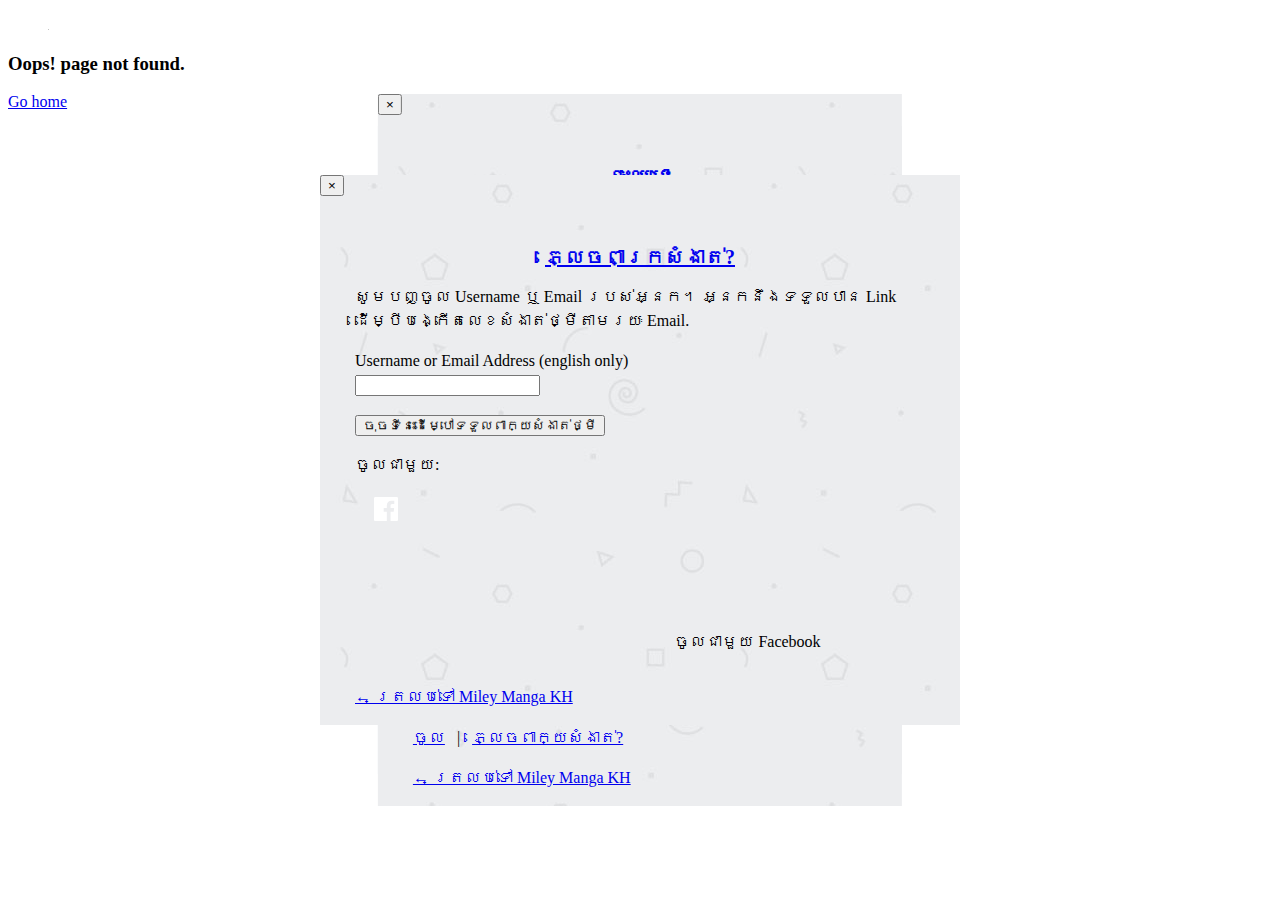
<file: about-us/sdk_files/index.html>
<!DOCTYPE html><html lang="en-US"><head><meta charset="UTF-8"><link rel="preconnect" href="https://fonts.gstatic.com/" crossorigin /><script>WebFontConfig={google:{families:["Battambang","Poppins","Poppins:100,100i,200,200i,300,300i,400,400i,500,500i,600,600i,700,700i,800,800i,900,900i"]}};</script><script id="litespeed-webfont-lib" src="https://www.mileymangakh.com/wp-content/plugins/litespeed-cache/assets/js/webfontloader.min.js" async></script> <meta name="viewport" content="width=device-width, initial-scale=1"><link rel="profile" href="https://gmpg.org/xfn/11"><link rel="pingback" href="https://www.mileymangakh.com/xmlrpc.php"><meta name="theme-color" content="#00bffe">
 <script async src="https://www.googletagmanager.com/gtag/js?id=UA-153486586-1"></script> <script>window.dataLayer = window.dataLayer || [];
  function gtag(){dataLayer.push(arguments);}
  gtag('js', new Date());

  gtag('config', 'UA-153486586-1');</script> <title>Page not found &#8211; Miley Manga KH</title><link rel='dns-prefetch' href='//fonts.googleapis.com' /><link rel='dns-prefetch' href='//s.w.org' /><link rel="alternate" type="application/rss+xml" title="Miley Manga KH &raquo; Feed" href="https://www.mileymangakh.com/feed/" /><link rel="alternate" type="application/rss+xml" title="Miley Manga KH &raquo; Comments Feed" href="https://www.mileymangakh.com/comments/feed/" /> <script type="text/javascript">window._wpemojiSettings = {"baseUrl":"https:\/\/s.w.org\/images\/core\/emoji\/12.0.0-1\/72x72\/","ext":".png","svgUrl":"https:\/\/s.w.org\/images\/core\/emoji\/12.0.0-1\/svg\/","svgExt":".svg","source":{"concatemoji":"https:\/\/www.mileymangakh.com\/wp-includes\/js\/wp-emoji-release.min.js?ver=5.4.1"}};
			/*! This file is auto-generated */
			!function(e,a,t){var r,n,o,i,p=a.createElement("canvas"),s=p.getContext&&p.getContext("2d");function c(e,t){var a=String.fromCharCode;s.clearRect(0,0,p.width,p.height),s.fillText(a.apply(this,e),0,0);var r=p.toDataURL();return s.clearRect(0,0,p.width,p.height),s.fillText(a.apply(this,t),0,0),r===p.toDataURL()}function l(e){if(!s||!s.fillText)return!1;switch(s.textBaseline="top",s.font="600 32px Arial",e){case"flag":return!c([127987,65039,8205,9895,65039],[127987,65039,8203,9895,65039])&&(!c([55356,56826,55356,56819],[55356,56826,8203,55356,56819])&&!c([55356,57332,56128,56423,56128,56418,56128,56421,56128,56430,56128,56423,56128,56447],[55356,57332,8203,56128,56423,8203,56128,56418,8203,56128,56421,8203,56128,56430,8203,56128,56423,8203,56128,56447]));case"emoji":return!c([55357,56424,55356,57342,8205,55358,56605,8205,55357,56424,55356,57340],[55357,56424,55356,57342,8203,55358,56605,8203,55357,56424,55356,57340])}return!1}function d(e){var t=a.createElement("script");t.src=e,t.defer=t.type="text/javascript",a.getElementsByTagName("head")[0].appendChild(t)}for(i=Array("flag","emoji"),t.supports={everything:!0,everythingExceptFlag:!0},o=0;o<i.length;o++)t.supports[i[o]]=l(i[o]),t.supports.everything=t.supports.everything&&t.supports[i[o]],"flag"!==i[o]&&(t.supports.everythingExceptFlag=t.supports.everythingExceptFlag&&t.supports[i[o]]);t.supports.everythingExceptFlag=t.supports.everythingExceptFlag&&!t.supports.flag,t.DOMReady=!1,t.readyCallback=function(){t.DOMReady=!0},t.supports.everything||(n=function(){t.readyCallback()},a.addEventListener?(a.addEventListener("DOMContentLoaded",n,!1),e.addEventListener("load",n,!1)):(e.attachEvent("onload",n),a.attachEvent("onreadystatechange",function(){"complete"===a.readyState&&t.readyCallback()})),(r=t.source||{}).concatemoji?d(r.concatemoji):r.wpemoji&&r.twemoji&&(d(r.twemoji),d(r.wpemoji)))}(window,document,window._wpemojiSettings);</script> <style type="text/css">img.wp-smiley,
img.emoji {
	display: inline !important;
	border: none !important;
	box-shadow: none !important;
	height: 1em !important;
	width: 1em !important;
	margin: 0 .07em !important;
	vertical-align: -0.1em !important;
	background: none !important;
	padding: 0 !important;
}</style><link data-optimized="1" rel='stylesheet' id='mo_openid_admin_settings_style-css'  href='https://www.mileymangakh.com/wp-content/litespeed/cssjs/6c400.css' type='text/css' media='all' /><link data-optimized="1" rel='stylesheet' id='mo_openid_admin_settings_phone_style-css'  href='https://www.mileymangakh.com/wp-content/litespeed/cssjs/e79c5.css' type='text/css' media='all' /><link data-optimized="1" rel='stylesheet' id='mo-wp-bootstrap-social-css'  href='https://www.mileymangakh.com/wp-content/litespeed/cssjs/4f613.css' type='text/css' media='all' /><link data-optimized="1" rel='stylesheet' id='mo-wp-bootstrap-main-css'  href='https://www.mileymangakh.com/wp-content/litespeed/cssjs/0c9c2.css' type='text/css' media='all' /><link data-optimized="1" rel='stylesheet' id='mo-openid-sl-wp-font-awesome-css'  href='https://www.mileymangakh.com/wp-content/litespeed/cssjs/f7b35.css' type='text/css' media='all' /><link data-optimized="1" rel='stylesheet' id='bootstrap_style_ass-css'  href='https://www.mileymangakh.com/wp-content/litespeed/cssjs/26414.css' type='text/css' media='all' /><link data-optimized="1" rel='stylesheet' id='wp-block-library-css'  href='https://www.mileymangakh.com/wp-content/litespeed/cssjs/fe2a8.css' type='text/css' media='all' /><link data-optimized="1" rel='stylesheet' id='wp-block-library-theme-css'  href='https://www.mileymangakh.com/wp-content/litespeed/cssjs/44d04.css' type='text/css' media='all' /><link data-optimized="1" rel='stylesheet' id='ct-shortcode-css'  href='https://www.mileymangakh.com/wp-content/litespeed/cssjs/a5311.css' type='text/css' media='all' /><link data-optimized="1" rel='stylesheet' id='fontawesome-css'  href='https://www.mileymangakh.com/wp-content/litespeed/cssjs/fc735.css' type='text/css' media='all' /><link data-optimized="1" rel='stylesheet' id='ionicons-css'  href='https://www.mileymangakh.com/wp-content/litespeed/cssjs/de3c1.css' type='text/css' media='all' /><link data-optimized="1" rel='stylesheet' id='bootstrap-css'  href='https://www.mileymangakh.com/wp-content/litespeed/cssjs/710b2.css' type='text/css' media='all' /><link data-optimized="1" rel='stylesheet' id='slick-css'  href='https://www.mileymangakh.com/wp-content/litespeed/cssjs/2ba2d.css' type='text/css' media='all' /><link data-optimized="1" rel='stylesheet' id='slick-theme-css'  href='https://www.mileymangakh.com/wp-content/litespeed/cssjs/09888.css' type='text/css' media='all' /><link data-optimized="1" rel='stylesheet' id='loaders-css'  href='https://www.mileymangakh.com/wp-content/litespeed/cssjs/1827c.css' type='text/css' media='all' /><link data-optimized="1" rel='stylesheet' id='madara-css-css'  href='https://www.mileymangakh.com/wp-content/litespeed/cssjs/71fc2.css' type='text/css' media='all' /><style id='madara-css-inline-css' type='text/css'>.c-blog__heading.style-2 i {
						  background: -webkit-linear-gradient(left, #00bffe 40%,#0098ea);
						  background: -o-linear-gradient(right, #00bffe 40%,#0098ea);
						  background: -moz-linear-gradient(right, #00bffe 40%,#0098ea);
						  background: linear-gradient(to right, #00bffe 40%,#0098ea);
					 ;}.c-blog__heading.style-2 i:after, .settings-page .nav-tabs-wrap ul.nav-tabs li.active:after { border-left-color: #0098ea ; }.site-header .main-navigation.style-1, .widget-heading, .widget.background:after, .c-blog__heading.style-2 i, .tab-wrap .c-nav-tabs ul.c-tabs-content li.active a:after, .tab-wrap .c-nav-tabs ul.c-tabs-content li:hover a:after, .tab-wrap .c-nav-tabs ul.c-tabs-content li a:after, .related-heading.font-nav, .c-blog__heading.style-3, .settings-page .nav-tabs-wrap ul.nav-tabs li.active a, .off-canvas {
						  background: -webkit-linear-gradient(left, #00bffe 40%,#0098ea);
						  background: -o-linear-gradient(right, #00bffe 40%,#0098ea);
						  background: -moz-linear-gradient(right, #00bffe 40%,#0098ea);
						  background: linear-gradient(to right, #00bffe 40%,#0098ea);
					 ;}.widget-heading:after, .related-heading.font-nav:after, .genres_wrap .c-blog__heading.style-3.active:after { border-top-color: #00bffe ;}body.modal-open .modal .modal-content a:hover, .tab-wrap .c-nav-tabs ul.c-tabs-content li.active a, .tab-wrap .c-nav-tabs ul.c-tabs-content li:hover a, body.search.search-results .search-wrap .tab-content-wrap .c-tabs-item .c-tabs-item__content .tab-summary .post-content .post-content_item .summary-content:not(.release-year) a:hover, body.search.search-results .search-wrap .tab-content-wrap .c-tabs-item .c-tabs-item__content .tab-summary .post-content .post-content_item .summary-content.release-year a:hover, .c-blog-post .entry-header .entry-meta .post-on:before, .manga-slider .slider__container .slick-dots li.slick-active button:before, .manga-slider .slider__container .slick-dots li button:hover:before, body.manga-page .profile-manga .tab-summary .summary_content_wrap .summary_content .post-status .manga-action .count-comment .action_icon a i, body.manga-page .profile-manga .tab-summary .summary_content_wrap .summary_content .post-status .manga-action .add-bookmark .action_icon a i, body.manga-page .profile-manga .tab-summary .summary_content_wrap .summary_content .post-status .manga-action .count-comment .action_detail a i, body.manga-page .profile-manga .tab-summary .summary_content_wrap .summary_content .post-status .manga-action .add-bookmark .action_detail a i, body.manga-page .profile-manga .post-title a, body.manga-page .content-readmore:hover, body.text-ui-light.manga-page .content-readmore:hover, .genres_wrap .genres__collapse .genres ul li a:hover, .genres_wrap .genres__collapse .genres ul li a:hover:before, .c-blog-post .entry-header .entry-meta .post-on .posted-on a:hover, body.search .c-search-header__wrapper #search-advanced .search-advanced-form .form-group.checkbox-group .checkbox label:hover, .site-header .main-navigation .search-navigation .menu-search .open-search-main-menu, .c-btn.c-btn_style-2, body.search .c-search-header__wrapper .search-content .btn-search-adv, body.reading-manga .entry-header .entry-header_wrap .action-icon ul li a, body.reading-manga .c-select-bottom .entry-header_wrap .action-icon ul li a, .widget.c-released .released-item-wrap ul.list-released li a:hover, body.manga-page .profile-manga .post-title h1, .genres_wrap .genres__collapse #genres ul li:hover a, .genres_wrap .genres__collapse #genres ul li:hover a:before, input[type=checkbox]:checked + label:before, input[type=radio]:checked + label:before, .genres_wrap a.btn-genres, .c-breadcrumb .breadcrumb li a:hover, body.search.search-results .search-wrap .tab-content-wrap .c-tabs-item .c-tabs-item__content .tab-summary .post-content .post-content_item.mg_genres .summary-content, body.page .c-page-content .c-page .c-page__content .page-content-listing .page-listing-item .page-item-detail .item-summary .list-chapter .chapter-item .vol a:hover, #hover-infor .item_thumb .post-title a, body.manga-page .version-chap:before, body.manga-page .content-readmore:hover, body.manga-page .chapter-readmore:hover, .icon-load-info, .c-blog-post .entry-header .entry-meta .post-on .c-blog__date .post-category a:hover, .woocommerce ul.products li.product .price, .woocommerce div.entry-summary p.price, .woocommerce div.entry-summary form.cart .variations .label, .woocommerce div.entry-summary form.cart .quantity-text, .widget_product_categories .product-categories li a:hover, .woocommerce ul.products li.product h2:hover, .woocommerce .c-woo-breadcrumb a:hover, .site-header .c-sub-header-nav .c-sub-nav_wrap .c-modal_item .c-user_item .c-user_menu a:hover, .site-header .c-sub-header-nav .c-sub-nav_wrap .sub-nav_content .sub-nav_list li:hover > a, .settings-page .action i.ion-ios-close:hover:before, .settings-page .list-chapter .chapter-item a:hover, .settings-page .tabs-content-wrap .tab-group-item .tab-item .history-content .item-infor .chapter span a, .settings-page .nav-tabs-wrap ul.nav-tabs li:not(.active):hover a, .main-color,
.site-header .c-sub-header-nav .c-sub-nav_wrap .sub-nav_content .sub-nav_list li.menu-item-has-children.active > a,.woocommerce .woocommerce-ordering:after,.text-ui-light .widget.c-popular .popular-item-wrap .popular-content .chapter-item .chapter a:hover, body.text-ui-light .settings-page .list-chapter .chapter-item .chapter a:hover,body.search.text-ui-light .search-wrap .tab-content-wrap .c-tabs-item .c-tabs-item__content .tab-meta .latest-chap .chapter a:hover			{ color: #00bffe ;}.c-blog__heading.style-2 i:after{border-right-color:#00bffe !important}body.page.text-ui-light .c-page-content .c-page .c-page__content .page-content-listing .page-listing-item .page-item-detail .item-summary .list-chapter .chapter-item .chapter a:hover, .text-ui-light .widget.c-popular .popular-item-wrap .popular-content .chapter-item .chapter a:hover,#hover-infor .item_thumb .post-title a{color: #FFFFFF}.navigation-ajax .load-ajax:not(.show-loading):hover, .listing-chapters_wrap .has-child .wp-manga-chapter:before, .c-wg-button-wrap .btn:hover, body.manga-page .page-content-listing.single-page .listing-chapters_wrap ul.main.version-chap .wp-manga-chapter:before, .site-header .search-main-menu form input[type=submit], .form-submit input[type=submit], #comments.comments-area #respond.comment-respond .comment-form .form-submit #submit, .c-btn.c-btn_style-1, .settings-page input[type="submit"], .settings-page .remove-all #delete-bookmark-manga, body.manga-page .page-content-listing.single-page .listing-chapters_wrap > ul.main.version-chap li .wp-manga-chapter:before, .woocommerce ul.products li.product .button, .woocommerce span.onsale, .woocommerce .widget_price_filter .price_slider_amount .button:not(:hover), .woocommerce .woocommerce-pagination .page-numbers li span.current, .woocommerce .woocommerce-pagination .page-numbers li .prev:hover, .woocommerce .woocommerce-pagination .page-numbers li .next:hover, .woocommerce div.entry-summary form.cart .single_add_to_cart_button { background: #00bffe ;}.navigation-ajax .load-ajax:not(.show-loading):hover, .popular-slider .slider__container .slider__item .slider__content .slider__content_item .chapter-item .chapter a:hover, body.search .c-search-header__wrapper .search-content .btn-search-adv.collapsed, .c-btn.c-btn_style-2, body.search .c-search-header__wrapper .search-content .btn-search-adv, .genres_wrap a.btn-genres, .wpcf7-validation-errors, .text-ui-light.woocommerce-page input[type="text"]:focus, .text-ui-light.woocommerce-page input[type="email"]:focus, .text-ui-light.woocommerce-page input[type="search"]:focus, .text-ui-light.woocommerce-page input[type="url"]:focus, .text-ui-light.woocommerce-page input[type="password"]:focus, .text-ui-light.woocommerce-page input[type="tel"]:focus, .text-ui-light.woocommerce-page .input-text:focus, .text-ui-light.woocommerce-page input[type="text"]:active, .text-ui-light.woocommerce-page input[type="email"]:active, .text-ui-light.woocommerce-page input[type="search"]:active, .text-ui-light.woocommerce-page input[type="url"]:active, .text-ui-light.woocommerce-page input[type="password"]:active, .text-ui-light.woocommerce-page input[type="tel"]:active, .text-ui-light.woocommerce-page .input-text:active, .text-ui-light.woocommerce-page input[type="text"]:hover, .text-ui-light.woocommerce-page input[type="email"]:hover, .text-ui-light.woocommerce-page input[type="search"]:hover, .text-ui-light.woocommerce-page input[type="url"]:hover, .text-ui-light.woocommerce-page input[type="password"]:hover, .text-ui-light.woocommerce-page input[type="tel"]:hover, .text-ui-light.woocommerce-page .input-text:hover, .text-ui-light.woocommerce-page select.orderby:hover  { border-color: #00bffe ;}.site-header .c-sub-header-nav .c-sub-nav_wrap .sub-nav_content .sub-nav_list > li.menu-item-has-children > ul.sub-menu, .site-header .c-sub-header-nav .c-sub-nav_wrap .c-modal_item .c-user_item .c-user_menu { border-bottom-color: #00bffe ;}.widget.widget_tag_cloud .tag-cloud-link:hover, body.page .c-page-content .c-page .c-page__content .page-content-listing .page-listing-item .page-item-detail .item-summary .list-chapter .chapter-item .chapter:hover, .popular-slider .slider__container .slider__item .slider__content .slider__content_item .chapter-item .chapter a:hover, .widget.c-popular .popular-item-wrap .popular-content .chapter-item .chapter:hover, .site-footer .top-footer .wrap_social_account ul.social_account__item li a, .site-content .main-col .item-tags ul li a:hover, .popular-slider .slider__container .slick-arrow:hover, .widget.background.widget_tag_cloud .tag-cloud-link:hover, .wp-pagenavi a:hover, body.search.search-results .search-wrap .tab-content-wrap .c-tabs-item .c-tabs-item__content .tab-meta .latest-chap .chapter:hover, .go-to-top:hover, .widget.c-popular .widget-view-more, body.search .c-search-header__wrapper .search-content .search-form .search-submit, body.reading-manga .entry-header .select-pagination .nav-links .nav-next a:not(:hover), body.reading-manga .c-select-bottom .select-pagination .nav-links .nav-next a:not(:hover), body.reading-manga .entry-header .entry-header_wrap .action-icon ul li:hover a, body.reading-manga .c-select-bottom .entry-header_wrap .action-icon ul li:hover a, .widget.c-released .released-search form [type="submit"], body.manga-page .profile-manga .tab-summary .loader-inner > div, .wpcf7-submit, .woocommerce #respond input#submit.alt, .woocommerce a.button.alt, .woocommerce button.button.alt, .woocommerce input.button.alt, .woocommerce .woocommerce-cart-form .cart button.button, .woocommerce .cart input.button:not(:hover), #adult_modal .modal-footer .btn.btn-primary:not(:hover), body.reading-manga .entry-header .select-pagination .nav-links > * a, body.reading-manga .c-select-bottom .select-pagination .nav-links > * a, .settings-page .list-chapter .chapter-item .chapter:hover, body.modal-open .modal .modal-content .modal-body .login .submit .wp-submit:not(:hover), .settings-page .tabs-content-wrap .my_account_orders a.button.view, .main-bg { background-color: #00bffe ;}:root{ --madara-main-color: #00bffe}body.search.search-results .search-wrap .tab-content-wrap .c-tabs-item .c-tabs-item__content .tab-meta .latest-chap .chapter:hover a, .wp-pagenavi a:hover{color:#FFF !important}body.page .c-page-content .c-page .c-page__content .page-content-listing .page-listing-item .page-item-detail .item-summary .manga-title-badges.hot { background-color: #ff0000 ;}#pageloader .loader-inner.ball-pulse > div, #pageloader .loader-inner.ball-pulse-sync > div, #pageloader .loader-inner.ball-beat > div, #pageloader .loader-inner.ball-grid-pulse > div, #pageloader .loader-inner.ball-grid-beat > div, #pageloader .loader-inner.ball-pulse-rise>div, #pageloader .loader-inner.ball-rotate>div, #pageloader .loader-inner.ball-rotate>div:after, #pageloader .loader-inner.ball-rotate>div:before, #pageloader .loader-inner.cube-transition>div, #pageloader .loader-inner.ball-zig-zag>div, #pageloader .loader-inner.ball-zig-zag-deflect>div, #pageloader .loader-inner.line-scale-party>div, #pageloader .loader-inner.line-scale-pulse-out-rapid>div, #pageloader .loader-inner.line-scale-pulse-out>div, #pageloader .loader-inner.line-scale>div, #pageloader .loader-inner.line-spin-fade-loader>div, #pageloader .loader-inner.ball-scale>div, #pageloader .loader-inner.ball-scale-multiple>div, #pageloader .loader-inner.ball-spin-fade-loader>div, #pageloader .loader-inner.square-spin>div {background-color: #ffffff}#pageloader .loader-inner.ball-clip-rotate > div {border: 2px solid #ffffff; border-bottom-color: transparent;}#pageloader .loader-inner.ball-scale-ripple>div, #pageloader .loader-inner.ball-scale-ripple-multiple>div {border: 2px solid #ffffff;}#pageloader .loader-inner.ball-clip-rotate-pulse>div:first-child {background: #ffffff;}#pageloader .loader-inner.ball-clip-rotate-pulse>div:last-child {border-color: #ffffff transparent;}#pageloader .loader-inner.ball-clip-rotate-multiple>div {border: 2px solid #ffffff; border-bottom-color: transparent; border-top-color: transparent;}#pageloader .loader-inner.triangle-skew-spin>div { border-left: 20px solid transparent; border-right: 20px solid transparent; border-bottom: 20px solid #ffffff;}#pageloader .loader-inner.ball-triangle-path>div {border: 1px solid #ffffff;}#pageloader .loader-inner.semi-circle-spin>div {background-image: linear-gradient(transparent 0,transparent 70%, #ffffff 30%, #ffffff 100%);}
			#pageloader.spinners{
				position:fixed;
				top:0;
				left:0;
				width:100%;
				height:100%;
				z-index:99999;
				background:#00bffe
			}
		
			p.madara-unyson{
				color: #FF0000;
			}
		
			.table.table-hover.list-bookmark tr:last-child td{
				text-align: center;
			}
		#adminmenu .wp-submenu li.current { display: none !important;}.show_tgmpa_version{ float: right; padding: 0em 1.5em 0.5em 0; }.tgmpa > h2{ font-size: 23px; font-weight: 400; line-height: 29px; margin: 0; padding: 9px 15px 4px 0;}.update-php{ width: 100%; height: 98%; min-height: 850px; padding-top: 1px; }@media only screen and (-webkit-min-device-pixel-ratio: 2),(min-resolution: 192dpi) {
				/* Retina Logo */
				.site-header .c-header__top .wrap_branding a {background:url(https://www.mileymangakh.com/wp-content/uploads/2017/10/miley-manga-kh-logo-light-retina.png) no-repeat center; background-size:contain; display:block; max-width: 100%}
				.site-header .c-header__top .wrap_branding a img{ opacity:0; visibility:hidden;}
			}.c-blog-post .entry-content .entry-content_wrap .read-container img.alignleft { margin: 10px 30px 10px 0 !important; } .c-blog-post .entry-content .entry-content_wrap .read-container img.alignright { margin: 10px 0px 10px 30px !important; } .read-container i.fas.fa-spinner.fa-spin{ font-size: 31px; color: #888; }.c-blog-post .entry-content .entry-content_wrap .read-container img{ cursor : pointer; }.choose-avatar .loading-overlay {
			position: absolute;
			top: 0;
			left: 0;
			right: 0;
			bottom: 0;
			background-color: rgba(255, 255, 255, 0.72);
			z-index: 1;
			display: none;
		}

		.choose-avatar .loading-overlay i.fas.fa-spinner {
			font-size: 40px;
			color: #ec3348;
		}

		.choose-avatar .loading-overlay .loading-icon {
			position: absolute;
			top: 50%;
			left: 50%;
			transform: translate(-50%,-50%);
		}

		.choose-avatar.uploading .loading-overlay {
			display: block;
		}.site-header .c-sub-header-nav .entry-header {
			display: none;
			margin-bottom: 15px;
		}

		.site-header .c-sub-header-nav.sticky .entry-header {
			display: block;
		}

		.site-header .c-sub-header-nav.hide-sticky-menu.sticky .c-sub-nav_wrap{
			display:none;
		}
		.site-header .c-sub-header-nav.hide-sticky-menu .entry-header{
			margin-top:15px;
		}
		
				#onesignal-bell-container.onesignal-reset.onesignal-bell-container-bottom-right {
					bottom: -9px !important;
					right: 31px !important;
				}
				.chapter-type-manga .c-blog-post .entry-content .entry-content_wrap .reading-content::before {
				content: ' ';
				display: block;
				width: 100%;
				height: 100%;
				position: absolute;
			}@media (max-width: 480px) {.c-blog-post .entry-content .entry-content_wrap .reading-content{margin-left:-15px;margin-right:-15px}}.archive .footer-ads, .blog .footer-ads, .single-post .footer-ads {
    display: none;
}

.single-post .item-content a{color: #ca383a;}</style> <script type='text/javascript' src='https://www.mileymangakh.com/wp-includes/js/jquery/jquery.js?ver=1.12.4-wp'></script> <script data-optimized="1" type='text/javascript' src='https://www.mileymangakh.com/wp-content/litespeed/cssjs/2b453.js'></script> <script data-optimized="1" type='text/javascript' src='https://www.mileymangakh.com/wp-content/litespeed/cssjs/98883.js'></script> <script data-optimized="1" type='text/javascript' src='https://www.mileymangakh.com/wp-content/litespeed/cssjs/b9d48.js'></script> <link rel='https://api.w.org/' href='https://www.mileymangakh.com/wp-json/' /><link rel="EditURI" type="application/rsd+xml" title="RSD" href="https://www.mileymangakh.com/xmlrpc.php?rsd" /><link rel="wlwmanifest" type="application/wlwmanifest+xml" href="https://www.mileymangakh.com/wp-includes/wlwmanifest.xml" /><meta name="generator" content="WordPress 5.4.1" /> <script type='text/javascript'>var PwpJsVars = {"AjaxURL":"https:\/\/www.mileymangakh.com\/wp-admin\/admin-ajax.php","homeurl":"https:\/\/www.mileymangakh.com\/","installprompt":{"mode":"normal","pageloads":"2","onclick":""}};</script> <script type="text/javascript" id="serviceworker-unregister">if ('serviceWorker' in navigator) {
				navigator.serviceWorker.getRegistrations().then(function (registrations) {
					registrations.forEach(function (registration) {
						if (registration.active.scriptURL === window.location.origin + '/pwp-serviceworker.js') {
							registration.unregister();
						}
					});
				});
			}</script> <script type="text/javascript" id="serviceworker">if (navigator.serviceWorker) {
				window.addEventListener('load', function () {
					navigator.serviceWorker.register(
						"https:\/\/www.mileymangakh.com\/?wp_service_worker=1", {"scope": "\/"}
					);
				});
			}</script> <link rel="manifest" href="https://www.mileymangakh.com/wp-json/app/v1/pwp-manifest"><meta name="theme-color" content="#0098ea"><meta name="onesignal" content="wordpress-plugin"/> <script src="https://cdn.onesignal.com/sdks/OneSignalSDK.js" async></script> <script>window.OneSignal = window.OneSignal || [];

			OneSignal.push(function () {

				OneSignal.SERVICE_WORKER_UPDATER_PATH = "https://www.mileymangakh.com/?wp_service_worker=1";
				OneSignal.SERVICE_WORKER_PATH = "https://www.mileymangakh.com/?wp_service_worker=1";
				OneSignal.SERVICE_WORKER_PARAM = {
					scope: '/'
				};

				OneSignal.setDefaultNotificationUrl("https://www.mileymangakh.com");
				var oneSignal_options = {};
				window._oneSignalInitOptions = oneSignal_options;

				oneSignal_options['wordpress'] = true;
oneSignal_options['appId'] = '5733c115-78e1-4121-95ad-e09ea0515b2c';
oneSignal_options['autoRegister'] = true;
oneSignal_options['welcomeNotification'] = { };
oneSignal_options['welcomeNotification']['title'] = "";
oneSignal_options['welcomeNotification']['message'] = "";
oneSignal_options['path'] = "sdk_files/";
oneSignal_options['safari_web_id'] = "web.onesignal.auto.4c35e1cb-920a-4e68-be7d-eea8363a1cf4";
oneSignal_options['promptOptions'] = { };
				OneSignal.init(window._oneSignalInitOptions);
							});

			function documentInitOneSignal() {
				var oneSignal_elements = document.getElementsByClassName("OneSignal-prompt");

				var oneSignalLinkClickHandler = function(event) { OneSignal.push(['registerForPushNotifications']); event.preventDefault(); };				for (var i = 0; i < oneSignal_elements.length; i++) {
					oneSignal_elements[i].addEventListener('click', oneSignalLinkClickHandler, false);
				}
			}

			if (document.readyState === 'complete') {
				documentInitOneSignal();
			} else {
				window.addEventListener("load", function (event) {
					documentInitOneSignal();
				});
			}</script> <style type="text/css">.recentcomments a{display:inline !important;padding:0 !important;margin:0 !important;}</style><link rel="icon" href="https://www.mileymangakh.com/wp-content/uploads/2020/05/cropped-miley-manga-kh-logo-gray-icon-32x32.png" sizes="32x32" /><link rel="icon" href="https://www.mileymangakh.com/wp-content/uploads/2020/05/cropped-miley-manga-kh-logo-gray-icon-192x192.png" sizes="192x192" /><link rel="apple-touch-icon" href="https://www.mileymangakh.com/wp-content/uploads/2020/05/cropped-miley-manga-kh-logo-gray-icon-180x180.png" /><meta name="msapplication-TileImage" content="https://www.mileymangakh.com/wp-content/uploads/2020/05/cropped-miley-manga-kh-logo-gray-icon-270x270.png" /><style type="text/css" id="wp-custom-css">p{
	line-height: 24px;
}
.chapter-lock{
    font-size: 12px;
    padding-left: 15px;
	position: relative;
    bottom: 2px;
}

body.manga-page .page-content-listing.single-page .listing-chapters_wrap > ul.main.version-chap li .wp-manga-chapter a.disable:not(:hover), .shortcode-manga-chapters .listing-chapters_wrap > ul.main.version-chap li .wp-manga-chapter a.disable:not(:hover){
/*      color:#999999!important; */
	opacity:.7;
}
.sub-chap.list-chap{
	position:relative;
}
.chapter-form-unlock{
        position: absolute;
    top: 60%;
    left: 50%;
    margin-left: -90px;
    text-align: center;
    z-index: 90;
}

.btn-active-view-modal{
	      color: #ffffff;
    height: 43px;
    font-weight: 600;
    margin: auto;
    display: inline-block!important;
    padding: 5px 25px!important;
    border: 2px solid #f37f1f;
    background-color: #f37f1f;
    border-radius: 3px;
    -webkit-transition: all 0.3s;
    -moz-transition: all 0.3s;
    -o-transition: all 0.3s;
    transition: all 0.3s;
}

.btn-active-view-modal:hover {
    cursor: pointer;
    background-color: #00bffe;
    border-color: #00bffe;
    color: #fff;
}

.fix-button-sign-in .c-btn.c-btn_style-1{
	border-color:#f37f1f;
    background-color: #f37f1f;
}
.adult-content .modal-backdrop.in, .modal-backdrop.show {
    opacity: 0.4!important;
}
body.modal-open .modal .modal-content .modal-body .login:not(.message) {
    padding: 0 35px;
}
.modal-body a{
	padding:0!important;
}
.option-disabled{
	position:relative;
}
.option-disabled:after{
	content:'';
	border-bottom:solid 1px #000;
	width:100%;
	position:absolute;
	top:10px;
	left:0px;
	z-index:2;
}
.nav-next a i{
	font-size:12px;
	padding-right:5px;
	position:relative;
	bottom:1px;
}
.modal-body h3{
	margin-bottom:15px;
}
body.modal-open .modal .modal-content .modal-body .login label{
	max-width:100%!important;
}
body.modal-open .modal .modal-content .modal-body .login p.nav{
	margin-bottom:10px;
}

.widget-manga-recent__inner .post-on.font-meta{
	display:none!important;
}
.chapter-item .chapter a {
    color: #666!important;
}
.modal-body{
	padding-top:30px!important;
}
.rcp-table thead tr th{
	background-color: #ebebeb;
	border-bottom: 2px solid #ddd;
}
.member-content-tab{
	margin-top: 50px;
    border: solid 1px #ddd;
    padding: 15px;
}
.rcp-table tr td{
	padding:12px 8px!important;
}

.modal-body .social-login .mo_image_id{
	display:none!important;
}
.modal-body .social-login .mo-openid-app-icons a.btn-mo.btn-block {
	margin-left:auto!important;
	margin-right:auto!important;
	max-width:100%;
}
.modal-body .social-login  .mo-openid-app-icons p:first-child{
	margin-bottom:15px!important;
}
.go-to-top{
	right:auto!important;
	left:10px!important;
}
.modal-body form label{
	margin-bottom:0!important;
}
.post-title.font-title{
	padding-top:3px;
}
#pageloader.spinners{
	display:none!important;
}
.textwidget.custom-html-widget img{
}
h5.widget-title{
	padding-top:2px;
}
.fix-button-sign-in{
	position:fixed;
	bottom:15px;
	right:15px;
	z-index:90;
}
.widget__inner.c-widget-wrap .list-unstyled li{
/* 	width:100%!important;
	max-width:100%!important; */
}
.modal .modal-dialog{
    background-image: url(/wp-content/themes/AngkorDesign/images/bg-search.jpg);
    position: absolute;
    top: 50%;
    left: 50%;
    -ms-transform: translate(-50%, -50%)!important;
    -webkit-transform: translate(-50%, -50%)!important;
    transform: translate(-50%, -50%)!important;
}
.modal .modal-dialog .modal-content{
	background-color:transparent!important;
}
.modal .modal-content .modal-body .login:not(.message) {
    padding: 0 35px;
}
 .modal .modal-content .modal-body .login h3 {
    text-align: center;
    font-size: 20px;
    text-transform: uppercase;
}

#moopenid_comment_form_fb iframe{
	width:100%!important;
	max-width:100%!important;
}
.fb_iframe_widget_fluid_desktop, .fb_iframe_widget_fluid_desktop span, .fb_iframe_widget_fluid_desktop iframe {
    max-width: 100%;
    width: 100%!important;
}

#comments.comments-area ol.comment-list li.comment article.comment-body .block-right, #comments.comments-area ol.comment-list li.pingback article.comment-body .block-right {
    border: solid 1px #ddd;
    padding: 10px;
    border-radius: 5px;
}
#comments.comments-area ol.comment-list li.comment article.comment-body div.reply, #comments.comments-area ol.comment-list li.pingback article.comment-body div.reply {
    position: absolute;
    top: 15px;
    right: 15px;
}
#comments.comments-area ol.comment-list li.comment article.comment-body, #comments.comments-area ol.comment-list li.pingback article.comment-body {
    margin-bottom: 15px;
}
.comments-area{
	margin-bottom:50px!important;
}
.mo_openid_comment_tab li{
	    background-color: #f7f7f7;
    border: solid 1px #ddd;
    padding: 8px 20px;
	border-radius:3px;
	margin-right:15px;
	font-size:13px;
}

.mo_openid_comment_tab li.mo_openid_selected_tab{
	background-color:#00bffe!important;
		color:#fff!important;
}
.popular-slider .slider__container .slider__item .slider__content .slider__content_item .post-title h4{
	line-height:22px;
}
body.reading-manga .related-manga{
	margin-bottom:0;
}

.widget.c-released .released-item-wrap ul.list-released li a{
	text-align:left;
}



@media (max-width: 768px){
.site-header .c-sub-header-nav .c-sub-nav_wrap .sub-nav_content .sub-nav_list li a {
    padding: 11px 15px!important;
    font-size: 13px!important;
}
	.font-title a {
    font-size: 15px!important;
}
	body.manga-page .profile-manga .tab-summary .post-content_item, body.manga-page .profile-manga .post-status .post-content_item {
    margin-bottom: 10px;
}
.modal .modal-dialog {
    width: 90%!important;
    max-width: 400px!important;
    margin: auto!important;
}
	#comments.comments-area ol.comment-list li.comment ol.children, #comments.comments-area ol.comment-list li.pingback ol.children {
    padding-left: 20px!important;
}
	}


@media (max-width:480px){
	body.modal-open .modal .modal-content .modal-body .login:not(.message) {
    padding: 0px 0px;
}
	.site-header .c-sub-header-nav .c-sub-nav_wrap .sub-nav_content .sub-nav_list {
    max-height: 40px;
}
	.site-header .c-sub-header-nav .c-sub-nav_wrap .sub-nav_content .sub-nav_list .mobile-icon{
		top:7px;
	}
	body.manga-page .profile-manga .tab-summary .post-content_item .summary-content, body.manga-page .profile-manga .post-status .post-content_item .summary-content{
		padding-left:10px;
	}
	body.manga-page .profile-manga .tab-summary .post-content_item .summary-heading h5, body.manga-page .profile-manga .post-status .post-content_item .summary-heading h5{
		margin-bottom:8px;
	}
	.modal .modal-content .modal-body .login:not(.message) {
    padding: 0 0px;
}
	.mo_openid_comment_tab li {
    width: 100%;
    text-align: center;
    margin-bottom: 5px;
}
	.chapter-form-unlock {
    position: absolute;
    top: 75%;
}
	body.manga-page .page-content-listing.single-page .listing-chapters_wrap > ul.main.version-chap li .wp-manga-chapter a, .shortcode-manga-chapters .listing-chapters_wrap > ul.main.version-chap li .wp-manga-chapter a{
		padding-bottom:0;
	}
}</style><meta property="og:image" content="https://www.mileymangakh.com/wp-content/uploads/2017/10/miley-manga-kh-logo-light-retina.png"/><meta property="og:site_name" content="Miley Manga KH"/><meta property="fb:app_id" content="" /><meta property="og:title" content="Miley Manga KH | Page not found"/><meta property="og:description" content="Cambodia Online Manga Reader"/><meta name="twitter:card" content="summary" /><meta name="twitter:site" content="@Miley Manga KH" /><meta name="twitter:title" content="Miley Manga KH | Page not found" /><meta name="twitter:description" content="Cambodia Online Manga Reader" /><meta name="twitter:image" content="https://www.mileymangakh.com/wp-content/uploads/2017/10/miley-manga-kh-logo-light-retina.png" /><meta name="description" content="Cambodia Online Manga Reader" /><meta name="generator" content="Powered by Madara - A powerful multi-purpose theme by Madara" /></head><body class="error404 wp-embed-responsive page header-style-1 sticky-enabled sticky-style-1 is-sidebar text-ui-dark manga-type-icon sticky-for-mobile"><div class="container"><section class="c-page-content c-page-404 "><div id="primary" class="content-area"><main id="main" class="site-main main-content"><div id="main-content" class="row c-row"><div class="col-12 c-column"><section class="error-404 not-found"><div class="error-404_content"><header class="entry-header"><div class="entry-featured-image"><figure class="c-thumbnail"><img data-lazyloaded="1" src="[data-uri]" data-src="https://www.mileymangakh.com/wp-content/themes/AngkorDesign/images/404.png" alt="404"/><noscript><img src="https://www.mileymangakh.com/wp-content/themes/AngkorDesign/images/404.png" alt="404"/></noscript></figure></div><div class="entry-title"><h3 class="heading">
Oops! page not found.</h3></div></header><div class="entry-footer">
<a class="c-btn c-btn_style-3" href="https://www.mileymangakh.com/"> Go home</a></div></div></section></div></div></main></div></section></div><div class="wp-manga-section">
<input type="hidden" name="bookmarking" value="0"/><div class="modal fade" id="form-login" tabindex="-1" role="dialog"><div class="modal-dialog" role="document"><div class="modal-content"><div class="modal-header">
<button type="button" class="close" data-dismiss="modal" aria-label="Close">
<span aria-hidden="true">&times;</span></button></div><div class="modal-body"><div id="login" class="login"><h3>
<a href="https://www.mileymangakh.com/" title="Miley Manga KH" tabindex="-1">Sign in</a></h3><p class="message login"></p><link rel='dns-prefetch' href='//fonts.googleapis.com' /><link rel='dns-prefetch' href='//s.w.org' /> <script data-optimized="1" type='text/javascript' src='https://www.mileymangakh.com/wp-content/litespeed/cssjs/01858.js'></script> <link rel="icon" href="https://www.mileymangakh.com/wp-content/uploads/2020/05/cropped-miley-manga-kh-logo-gray-icon-32x32.png" sizes="32x32" /><link rel="icon" href="https://www.mileymangakh.com/wp-content/uploads/2020/05/cropped-miley-manga-kh-logo-gray-icon-192x192.png" sizes="192x192" /><link rel="apple-touch-icon" href="https://www.mileymangakh.com/wp-content/uploads/2020/05/cropped-miley-manga-kh-logo-gray-icon-180x180.png" /><meta name="msapplication-TileImage" content="https://www.mileymangakh.com/wp-content/uploads/2020/05/cropped-miley-manga-kh-logo-gray-icon-270x270.png" /><style type="text/css">body.login div#login h1 a {
                        background-image: url(https://www.mileymangakh.com/wp-content/uploads/2017/10/miley-manga-kh-logo-gray.png);
                        width: 320px;
                        height: 120px;
                        background-size: auto;
                        background-position: center;
                    }</style><form name="loginform" id="loginform" method="post"><p>
<label>Username or Email Address *​(english only)                                    <br> <input type="text" name="log" class="input user_login" value="" size="20">
</label></p><p>
<label>Password *                                    <br> <input type="password" autocomplete="" name="pwd" class="input user_pass" value="" size="20">
</label></p><p></p><p class="forgetmenot">
<label>
<input name="rememberme" type="checkbox" id="rememberme" value="forever">Remember Me                                 </label></p><p class="submit">
<input type="submit" name="wp-submit" class="button button-primary button-large wp-submit" value="Log In">                                <input type="hidden" name="redirect_to" value="https://www.mileymangakh.com/wp-admin/">
<input type="hidden" name="testcookie" value="1"></p></form><div class="social-login"> <script>jQuery(".btn-mo").prop("disabled",false);</script> <script data-optimized="1" src="https://www.mileymangakh.com/wp-content/litespeed/cssjs/98883.js" ></script> <script type="text/javascript">function mo_openid_on_consent_change(checkbox){
                if (! checkbox.checked) {
                    jQuery('#mo_openid_consent_checkbox').val(1);
                    jQuery(".btn-mo").attr("disabled", true);
                    jQuery(".login-button").addClass("dis");
                } else {
                    jQuery('#mo_openid_consent_checkbox').val(0);
                    jQuery(".btn-mo").attr("disabled", false);
                    jQuery(".login-button").removeClass("dis");
                }
            }

            var perfEntries = performance.getEntriesByType("navigation");

            if (perfEntries[0].type === "back_forward") {
                location.reload(true);
            }
            function HandlePopupResult(result) {
                window.location = "";
            }
            function moOpenIdLogin(app_name,is_custom_app) {
                var current_url = window.location.href;
                var cookie_name = "redirect_current_url";
                var d = new Date();
                d.setTime(d.getTime() + (2 * 24 * 60 * 60 * 1000));
                var expires = "expires="+d.toUTCString();
                document.cookie = cookie_name + "=" + current_url + ";" + expires + ";path=/";

                                var base_url = 'https://www.mileymangakh.com';
                var request_uri = '/about-us/sdk_files/';
                var http = 'https://';
                var http_host = 'www.mileymangakh.com';
                var default_nonce = '31195df291';
                var custom_nonce = '6b38550250';

                if(is_custom_app == 'false'){
                    if ( request_uri.indexOf('wp-login.php') !=-1){
                        var redirect_url = base_url + '/?option=getmosociallogin&wp_nonce=' + default_nonce + '&app_name=';

                    }else {
                        var redirect_url = http + http_host + request_uri;
                        if(redirect_url.indexOf('?') != -1){
                            redirect_url = redirect_url +'&option=getmosociallogin&wp_nonce=' + default_nonce + '&app_name=';
                        }
                        else
                        {
                            redirect_url = redirect_url +'?option=getmosociallogin&wp_nonce=' + default_nonce + '&app_name=';
                        }
                    }
                }
                else {
                    if ( request_uri.indexOf('wp-login.php') !=-1){
                        var redirect_url = base_url + '/?option=oauthredirect&wp_nonce=' + custom_nonce + '&app_name=';


                    }else {
                        var redirect_url = http + http_host + request_uri;
                        if(redirect_url.indexOf('?') != -1)
                            redirect_url = redirect_url +'&option=oauthredirect&wp_nonce=' + custom_nonce + '&app_name=';
                        else
                            redirect_url = redirect_url +'?option=oauthredirect&wp_nonce=' + custom_nonce + '&app_name=';
                    }

                }
                if( 0) {
                    var myWindow = window.open(redirect_url + app_name, "", "width=700,height=620");
                }
                else{
                    window.location.href = redirect_url + app_name;
                }
            }</script> <div class='mo-openid-app-icons'><p style='color:#000000; width: fit-content;'> ចូលជាមួយ:</p><a rel='nofollow'  style='margin-left: 8px !important;width: 280px !important;padding-top:6px !important;padding-bottom:6px !important;margin-bottom: 3px !important;border-radius: 4px !important;'class='btn btn-mo btn-block btn-social btn-facebook btn-custom-dec login-button'onClick="moOpenIdLogin('facebook','true');"> <svg xmlns="http://www.w3.org/2000/svg" style="padding-top:5px;border-right:none;margin-left: 2%;" ><path fill="#fff" d="M22.688 0H1.323C.589 0 0 .589 0 1.322v21.356C0 23.41.59 24 1.323 24h11.505v-9.289H9.693V11.09h3.124V8.422c0-3.1 1.89-4.789 4.658-4.789 1.322 0 2.467.1 2.8.145v3.244h-1.922c-1.5 0-1.801.711-1.801 1.767V11.1h3.59l-.466 3.622h-3.113V24h6.114c.734 0 1.323-.589 1.323-1.322V1.322A1.302 1.302 0 0 0 22.688 0z"/></svg>ចូលជាមួយ Facebook</a></div> <br></div><p class="nav">
<a href="javascript:avoid(0)" class="to-reset">ភ្លេចពាក្យសំងាត់​?</a></p><p class="backtoblog">
<a href="javascript:void(0)">&larr; ត្រលប់ទៅ Miley Manga KH</a></p></div></div><div class="modal-footer"></div></div></div></div><div class="modal fade" id="form-sign-up" tabindex="-1" role="dialog"><div class="modal-dialog" role="document"><div class="modal-content"><div class="modal-header">
<button type="button" class="close" data-dismiss="modal" aria-label="Close">
<span aria-hidden="true">&times;</span></button></div><div class="modal-body"><div id="sign-up" class="login"><h3>
<a href="https://www.mileymangakh.com/" title="Miley Manga KH" tabindex="-1">ចុះឈ្មោះ</a></h3><p class="message register">Register For This Site.</p><form name="registerform" id="registerform" novalidate="novalidate"><p>
<label>Username * (english only)                                    <br>
<input type="text" name="user_sign-up" class="input user_login" value="" size="20">
</label></p><p>
<label>Email Address *                                    <br>
<input type="email" name="email_sign-up" class="input user_email" value="" size="20">
</label></p><p>
<label>Password *<br>
<input type="password" name="pass_sign-up" autocomplete="" class="input user_pass" value="" size="25">
</label></p><p></p><input type="hidden" name="redirect_to" value=""><p class="submit">
<input type="submit" name="wp-submit" class="button button-primary button-large wp-submit" value="Register"></p></form><div class="social-login"> <script>jQuery(".btn-mo").prop("disabled",false);</script> <script data-optimized="1" src="https://www.mileymangakh.com/wp-content/litespeed/cssjs/98883.js" ></script> <script type="text/javascript">function mo_openid_on_consent_change(checkbox){
                if (! checkbox.checked) {
                    jQuery('#mo_openid_consent_checkbox').val(1);
                    jQuery(".btn-mo").attr("disabled", true);
                    jQuery(".login-button").addClass("dis");
                } else {
                    jQuery('#mo_openid_consent_checkbox').val(0);
                    jQuery(".btn-mo").attr("disabled", false);
                    jQuery(".login-button").removeClass("dis");
                }
            }

            var perfEntries = performance.getEntriesByType("navigation");

            if (perfEntries[0].type === "back_forward") {
                location.reload(true);
            }
            function HandlePopupResult(result) {
                window.location = "";
            }
            function moOpenIdLogin(app_name,is_custom_app) {
                var current_url = window.location.href;
                var cookie_name = "redirect_current_url";
                var d = new Date();
                d.setTime(d.getTime() + (2 * 24 * 60 * 60 * 1000));
                var expires = "expires="+d.toUTCString();
                document.cookie = cookie_name + "=" + current_url + ";" + expires + ";path=/";

                                var base_url = 'https://www.mileymangakh.com';
                var request_uri = '/about-us/sdk_files/';
                var http = 'https://';
                var http_host = 'www.mileymangakh.com';
                var default_nonce = '31195df291';
                var custom_nonce = '6b38550250';

                if(is_custom_app == 'false'){
                    if ( request_uri.indexOf('wp-login.php') !=-1){
                        var redirect_url = base_url + '/?option=getmosociallogin&wp_nonce=' + default_nonce + '&app_name=';

                    }else {
                        var redirect_url = http + http_host + request_uri;
                        if(redirect_url.indexOf('?') != -1){
                            redirect_url = redirect_url +'&option=getmosociallogin&wp_nonce=' + default_nonce + '&app_name=';
                        }
                        else
                        {
                            redirect_url = redirect_url +'?option=getmosociallogin&wp_nonce=' + default_nonce + '&app_name=';
                        }
                    }
                }
                else {
                    if ( request_uri.indexOf('wp-login.php') !=-1){
                        var redirect_url = base_url + '/?option=oauthredirect&wp_nonce=' + custom_nonce + '&app_name=';


                    }else {
                        var redirect_url = http + http_host + request_uri;
                        if(redirect_url.indexOf('?') != -1)
                            redirect_url = redirect_url +'&option=oauthredirect&wp_nonce=' + custom_nonce + '&app_name=';
                        else
                            redirect_url = redirect_url +'?option=oauthredirect&wp_nonce=' + custom_nonce + '&app_name=';
                    }

                }
                if( 0) {
                    var myWindow = window.open(redirect_url + app_name, "", "width=700,height=620");
                }
                else{
                    window.location.href = redirect_url + app_name;
                }
            }</script> <div class='mo-openid-app-icons'><p style='color:#000000; width: fit-content;'> ចូលជាមួយ:</p><a rel='nofollow'  style='margin-left: 8px !important;width: 280px !important;padding-top:6px !important;padding-bottom:6px !important;margin-bottom: 3px !important;border-radius: 4px !important;'class='btn btn-mo btn-block btn-social btn-facebook btn-custom-dec login-button'onClick="moOpenIdLogin('facebook','true');"> <svg xmlns="http://www.w3.org/2000/svg" style="padding-top:5px;border-right:none;margin-left: 2%;" ><path fill="#fff" d="M22.688 0H1.323C.589 0 0 .589 0 1.322v21.356C0 23.41.59 24 1.323 24h11.505v-9.289H9.693V11.09h3.124V8.422c0-3.1 1.89-4.789 4.658-4.789 1.322 0 2.467.1 2.8.145v3.244h-1.922c-1.5 0-1.801.711-1.801 1.767V11.1h3.59l-.466 3.622h-3.113V24h6.114c.734 0 1.323-.589 1.323-1.322V1.322A1.302 1.302 0 0 0 22.688 0z"/></svg>ចូលជាមួយ Facebook</a></div> <br></div><p class="nav">
<a href="javascript:void(0)" class="to-login">ចូល</a>
&nbsp;&nbsp;|&nbsp;&nbsp;
<a href="javascript:void(0)" class="to-reset">ភ្លេចពាក្យសំងាត់?</a></p><p class="backtoblog">
<a href="javascript:void(0)">&larr; ត្រលប់ទៅ Miley Manga KH</a></p></div></div><div class="modal-footer"></div></div></div></div><div class="modal fade" id="form-reset" tabindex="-1" role="dialog"><div class="modal-dialog" role="document"><div class="modal-content"><div class="modal-header">
<button type="button" class="close" data-dismiss="modal" aria-label="Close">
<span aria-hidden="true">&times;</span></button></div><div class="modal-body"><div id="reset" class="login"><h3>
<a href="javascript:void(0)" class="to-reset">ភ្លេចពាក្រសំងាត់​?</a></h3><p class="message reset">សូមបញ្ចូល Username ឬ Email របស់អ្នក។ អ្នកនឹងទទួលបាន Link ដើម្បីបង្កើតលេខសំងាត់ថ្មីតាមរយៈ Email.</p><form name="resetform" id="resetform" method="post"><p>
<label>Username or Email Address (english only)                                    <br>
<input type="text" name="user_reset" id="user_reset" class="input" value="" size="20">
</label></p><p class="submit">
<input type="submit" name="wp-submit" class="button button-primary button-large wp-submit" value="ចុចទីនេះដើម្បៅទទួលពាក្យសំងាត់ថ្មី">
<input type="hidden" name="testcookie" value="1"></p></form><div class="social-login"> <script>jQuery(".btn-mo").prop("disabled",false);</script> <script data-optimized="1" src="https://www.mileymangakh.com/wp-content/litespeed/cssjs/98883.js" ></script> <script type="text/javascript">function mo_openid_on_consent_change(checkbox){
                if (! checkbox.checked) {
                    jQuery('#mo_openid_consent_checkbox').val(1);
                    jQuery(".btn-mo").attr("disabled", true);
                    jQuery(".login-button").addClass("dis");
                } else {
                    jQuery('#mo_openid_consent_checkbox').val(0);
                    jQuery(".btn-mo").attr("disabled", false);
                    jQuery(".login-button").removeClass("dis");
                }
            }

            var perfEntries = performance.getEntriesByType("navigation");

            if (perfEntries[0].type === "back_forward") {
                location.reload(true);
            }
            function HandlePopupResult(result) {
                window.location = "";
            }
            function moOpenIdLogin(app_name,is_custom_app) {
                var current_url = window.location.href;
                var cookie_name = "redirect_current_url";
                var d = new Date();
                d.setTime(d.getTime() + (2 * 24 * 60 * 60 * 1000));
                var expires = "expires="+d.toUTCString();
                document.cookie = cookie_name + "=" + current_url + ";" + expires + ";path=/";

                                var base_url = 'https://www.mileymangakh.com';
                var request_uri = '/about-us/sdk_files/';
                var http = 'https://';
                var http_host = 'www.mileymangakh.com';
                var default_nonce = '31195df291';
                var custom_nonce = '6b38550250';

                if(is_custom_app == 'false'){
                    if ( request_uri.indexOf('wp-login.php') !=-1){
                        var redirect_url = base_url + '/?option=getmosociallogin&wp_nonce=' + default_nonce + '&app_name=';

                    }else {
                        var redirect_url = http + http_host + request_uri;
                        if(redirect_url.indexOf('?') != -1){
                            redirect_url = redirect_url +'&option=getmosociallogin&wp_nonce=' + default_nonce + '&app_name=';
                        }
                        else
                        {
                            redirect_url = redirect_url +'?option=getmosociallogin&wp_nonce=' + default_nonce + '&app_name=';
                        }
                    }
                }
                else {
                    if ( request_uri.indexOf('wp-login.php') !=-1){
                        var redirect_url = base_url + '/?option=oauthredirect&wp_nonce=' + custom_nonce + '&app_name=';


                    }else {
                        var redirect_url = http + http_host + request_uri;
                        if(redirect_url.indexOf('?') != -1)
                            redirect_url = redirect_url +'&option=oauthredirect&wp_nonce=' + custom_nonce + '&app_name=';
                        else
                            redirect_url = redirect_url +'?option=oauthredirect&wp_nonce=' + custom_nonce + '&app_name=';
                    }

                }
                if( 0) {
                    var myWindow = window.open(redirect_url + app_name, "", "width=700,height=620");
                }
                else{
                    window.location.href = redirect_url + app_name;
                }
            }</script> <div class='mo-openid-app-icons'><p style='color:#000000; width: fit-content;'> ចូលជាមួយ:</p><a rel='nofollow'  style='margin-left: 8px !important;width: 280px !important;padding-top:6px !important;padding-bottom:6px !important;margin-bottom: 3px !important;border-radius: 4px !important;'class='btn btn-mo btn-block btn-social btn-facebook btn-custom-dec login-button'onClick="moOpenIdLogin('facebook','true');"> <svg xmlns="http://www.w3.org/2000/svg" style="padding-top:5px;border-right:none;margin-left: 2%;" ><path fill="#fff" d="M22.688 0H1.323C.589 0 0 .589 0 1.322v21.356C0 23.41.59 24 1.323 24h11.505v-9.289H9.693V11.09h3.124V8.422c0-3.1 1.89-4.789 4.658-4.789 1.322 0 2.467.1 2.8.145v3.244h-1.922c-1.5 0-1.801.711-1.801 1.767V11.1h3.59l-.466 3.622h-3.113V24h6.114c.734 0 1.323-.589 1.323-1.322V1.322A1.302 1.302 0 0 0 22.688 0z"/></svg>ចូលជាមួយ Facebook</a></div> <br></div><p>
<a class="backtoblog" href="javascript:void(0)">&larr; ត្រលប់ទៅ  Miley Manga KH</a></p></div></div><div class="modal-footer"></div></div></div></div> <script type="text/javascript">function wpMangaSubmitSwitch() {
			jQuery('.g-recaptcha-response').each(function () {
				var submitBtn = jQuery(this).parents('form').find('input[type="submit"]');

				if (jQuery(this).val() !== '') {
					submitBtn.prop('disabled', false);
				} else {
					submitBtn.prop('disabled', true);
				}
			});
		}

		jQuery(function ($) {
			$(document).ready(function () {

				$('.modal form').each(function () {
					if ($(this).find('.g-recaptcha').length !== 0) {
						var submitBtn = $(this).find('input[type="submit"]');

						if (typeof submitBtn !== 'undefined') {
							submitBtn.prop('disabled', true);
						}
					}
				});

				var gRecaptcha = $('.g-recaptcha');
				gRecaptcha.attr('data-callback', 'wpMangaSubmitSwitch');
				gRecaptcha.attr('data-expired-callback', 'wpMangaSubmitSwitch');
				gRecaptcha.attr('data-error', 'wpMangaSubmitSwitch');
			});
		});</script> </div><div class="go-to-top active">
<i class="icon ion-md-arrow-up"></i></div> <script data-optimized="1" type='text/javascript' src='https://www.mileymangakh.com/wp-content/litespeed/cssjs/2b89e.js'></script> <script data-optimized="1" type='text/javascript' src='https://www.mileymangakh.com/wp-content/litespeed/cssjs/0fec3.js'></script> <script data-optimized="1" type='text/javascript' src='https://www.mileymangakh.com/wp-content/litespeed/cssjs/edc13.js'></script> <script data-optimized="1" type='text/javascript' src='https://www.mileymangakh.com/wp-content/litespeed/cssjs/86f4e.js'></script> <script data-optimized="1" type='text/javascript' src='https://www.mileymangakh.com/wp-content/litespeed/cssjs/8094b.js'></script> <script data-optimized="1" type='text/javascript' src='https://www.mileymangakh.com/wp-content/litespeed/cssjs/8047a.js'></script> <script data-optimized="1" type='text/javascript' src='https://www.mileymangakh.com/wp-content/litespeed/cssjs/432ba.js'></script> <script data-optimized="1" type='text/javascript' src='https://www.mileymangakh.com/wp-content/litespeed/cssjs/52482.js'></script> <script type='text/javascript'>/*  */
var madara = {"ajaxurl":"https:\/\/www.mileymangakh.com\/wp-admin\/admin-ajax.php","query_vars":{"attachment":"sdk_files","error":"","m":"","p":0,"post_parent":"","subpost":"","subpost_id":"","attachment_id":0,"name":"sdk_files","pagename":"","page_id":0,"second":"","minute":"","hour":"","day":0,"monthnum":0,"year":0,"w":0,"category_name":"","tag":"","cat":"","tag_id":"","author":"","author_name":"","feed":"","tb":"","paged":0,"meta_key":"","meta_value":"","preview":"","s":"","sentence":"","title":"","fields":"","menu_order":"","embed":"","category__in":[],"category__not_in":[],"category__and":[],"post__in":[],"post__not_in":[],"post_name__in":[],"tag__in":[],"tag__not_in":[],"tag__and":[],"tag_slug__in":[],"tag_slug__and":[],"post_parent__in":[],"post_parent__not_in":[],"author__in":[],"author__not_in":[],"ignore_sticky_posts":false,"suppress_filters":false,"cache_results":true,"update_post_term_cache":true,"lazy_load_term_meta":true,"update_post_meta_cache":true,"post_type":"","posts_per_page":10,"nopaging":false,"comments_per_page":"50","no_found_rows":false,"order":"DESC"},"current_url":"https:\/\/www.mileymangakh.com\/about-us\/sdk_files"};
/*  */</script> <script data-optimized="1" type='text/javascript' src='https://www.mileymangakh.com/wp-content/litespeed/cssjs/78e2c.js'></script> <script data-optimized="1" type='text/javascript' src='https://www.mileymangakh.com/wp-content/litespeed/cssjs/eb8b3.js'></script> <script type='text/javascript'>/*  */
var wpMangaLogin = {"admin_ajax":"https:\/\/www.mileymangakh.com\/wp-admin\/admin-ajax.php","home_url":"https:\/\/www.mileymangakh.com"};
/*  */</script> <script data-optimized="1" type='text/javascript' src='https://www.mileymangakh.com/wp-content/litespeed/cssjs/e318d.js'></script> <script data-optimized="1" type='text/javascript' src='https://www.mileymangakh.com/wp-content/litespeed/cssjs/5cd3e.js'></script> <script data-optimized="1" type='text/javascript' src='https://www.mileymangakh.com/wp-content/litespeed/cssjs/89511.js'></script> <script data-optimized="1" type='text/javascript' src='https://www.mileymangakh.com/wp-content/litespeed/cssjs/452b7.js'></script> <script data-optimized="1" type='text/javascript' src='https://www.mileymangakh.com/wp-content/litespeed/cssjs/ee1e3.js'></script> <script data-optimized="1" type='text/javascript' src='https://www.mileymangakh.com/wp-content/litespeed/cssjs/5edfb.js'></script> <script data-optimized="1" type='text/javascript' src='https://www.mileymangakh.com/wp-content/litespeed/cssjs/a974c.js'></script> <script type='text/javascript'>( 'fetch' in window ) || document.write( '<script src="https://www.mileymangakh.com/wp-includes/js/dist/vendor/wp-polyfill-fetch.min.js?ver=3.0.0"></scr' + 'ipt>' );( document.contains ) || document.write( '<script src="https://www.mileymangakh.com/wp-includes/js/dist/vendor/wp-polyfill-node-contains.min.js?ver=3.42.0"></scr' + 'ipt>' );( window.DOMRect ) || document.write( '<script src="https://www.mileymangakh.com/wp-includes/js/dist/vendor/wp-polyfill-dom-rect.min.js?ver=3.42.0"></scr' + 'ipt>' );( window.URL && window.URL.prototype && window.URLSearchParams ) || document.write( '<script src="https://www.mileymangakh.com/wp-includes/js/dist/vendor/wp-polyfill-url.min.js?ver=3.6.4"></scr' + 'ipt>' );( window.FormData && window.FormData.prototype.keys ) || document.write( '<script src="https://www.mileymangakh.com/wp-includes/js/dist/vendor/wp-polyfill-formdata.min.js?ver=3.0.12"></scr' + 'ipt>' );( Element.prototype.matches && Element.prototype.closest ) || document.write( '<script src="https://www.mileymangakh.com/wp-includes/js/dist/vendor/wp-polyfill-element-closest.min.js?ver=2.0.2"></scr' + 'ipt>' );</script> <script data-optimized="1" type='text/javascript' src='https://www.mileymangakh.com/wp-content/litespeed/cssjs/c84e3.js'></script> <script data-optimized="1" type='text/javascript' src='https://www.mileymangakh.com/wp-content/litespeed/cssjs/68fb2.js'></script> <script type='text/javascript'>/*  */
var uiAutocompleteL10n = {"noResults":"No results found.","oneResult":"1 result found. Use up and down arrow keys to navigate.","manyResults":"%d results found. Use up and down arrow keys to navigate.","itemSelected":"Item selected."};
/*  */</script> <script data-optimized="1" type='text/javascript' src='https://www.mileymangakh.com/wp-content/litespeed/cssjs/02865.js'></script> <script type='text/javascript'>/*  */
var manga = {"ajax_url":"https:\/\/www.mileymangakh.com\/wp-admin\/admin-ajax.php","home_url":"https:\/\/www.mileymangakh.com","manga_paged_var":"manga-paged"};
/*  */</script> <script data-optimized="1" type='text/javascript' src='https://www.mileymangakh.com/wp-content/litespeed/cssjs/e4b73.js'></script> <script data-optimized="1" type='text/javascript' src='https://www.mileymangakh.com/wp-content/litespeed/cssjs/46aae.js'></script> <script data-optimized="1" type='text/javascript' src='https://www.mileymangakh.com/wp-content/litespeed/cssjs/078ae.js'></script> <script data-optimized="1" src="https://www.mileymangakh.com/wp-content/litespeed/cssjs/2e5c3.js"></script></body></html>
<!-- Page optimized by LiteSpeed Cache @2020-06-04 08:58:13 -->
<!-- Page generated by LiteSpeed Cache 3.2.1 on 2020-06-04 15:58:13 -->
</file>
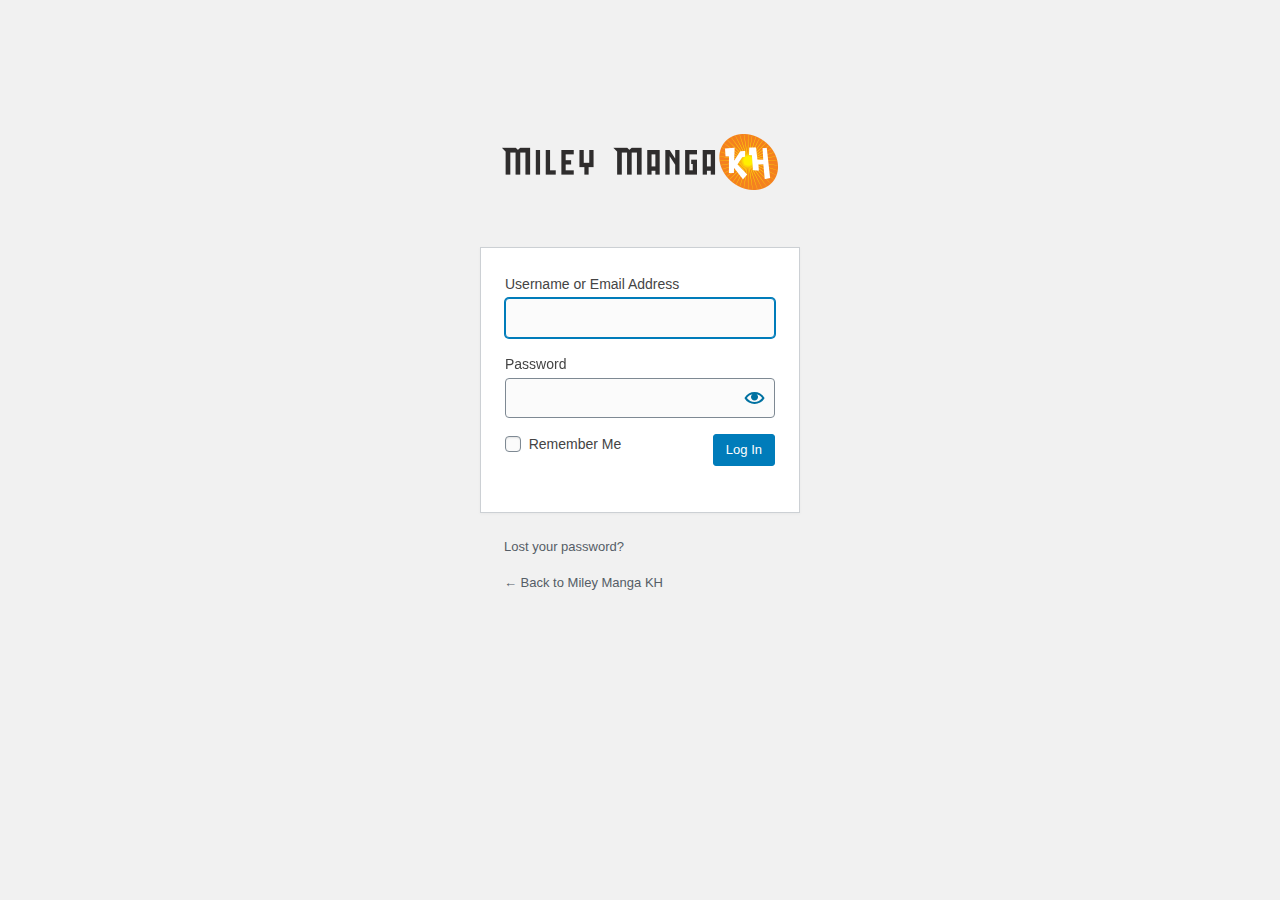
<file: wp-login.html>
<!DOCTYPE html>
	<!--[if IE 8]>
		<html xmlns="http://www.w3.org/1999/xhtml" class="ie8" lang="en-US">
	<![endif]-->
	<!--[if !(IE 8) ]><!-->
		<html xmlns="http://www.w3.org/1999/xhtml" lang="en-US">
	<!--<![endif]-->
	
<!-- Mirrored from www.mileymangakh.com/wp-login.php by HTTrack Website Copier/3.x [XR&CO'2014], Thu, 04 Jun 2020 08:58:17 GMT -->
<!-- Added by HTTrack --><meta http-equiv="content-type" content="text/html;charset=UTF-8" /><!-- /Added by HTTrack -->
<head>
	<meta http-equiv="Content-Type" content="text/html; charset=UTF-8" />
	<title>Log In &lsaquo; Miley Manga KH &#8212; WordPress</title>
	                <style type="text/css">
                    body.login div#login h1 a {
                        background-image: url(wp-content/uploads/2017/10/miley-manga-kh-logo-gray.png);
                        width: 320px;
                        height: 120px;
                        background-size: auto;
                        background-position: center;
                    }
                </style>
			<link rel='dns-prefetch' href='http://s.w.org/' />
<link rel='stylesheet' id='mo_openid_admin_settings_style-css'  href='wp-content/plugins/miniorange-login-openid/includes/css/mo_openid_style7fa9.css?version=7.3.0&amp;ver=5.4.1' type='text/css' media='all' />
<link rel='stylesheet' id='mo_openid_admin_settings_phone_style-css'  href='wp-content/plugins/miniorange-login-openid/includes/css/phonec225.css?ver=5.4.1' type='text/css' media='all' />
<link rel='stylesheet' id='mo-wp-bootstrap-social-css'  href='wp-content/plugins/miniorange-login-openid/includes/css/bootstrap-socialc225.css?ver=5.4.1' type='text/css' media='all' />
<link rel='stylesheet' id='mo-wp-bootstrap-main-css'  href='wp-content/plugins/miniorange-login-openid/includes/css/bootstrap.min-previewc225.css?ver=5.4.1' type='text/css' media='all' />
<link rel='stylesheet' id='mo-openid-sl-wp-font-awesome-css'  href='wp-content/plugins/miniorange-login-openid/includes/css/mo-font-awesome.minc225.css?ver=5.4.1' type='text/css' media='all' />
<link rel='stylesheet' id='bootstrap_style_ass-css'  href='wp-content/plugins/miniorange-login-openid/includes/css/mo_openid_bootstrap-tour-standalone2a7f.css?version=5.1.4&amp;ver=5.4.1' type='text/css' media='all' />
<link rel='stylesheet' id='dashicons-css'  href='wp-includes/css/dashicons.minc225.css?ver=5.4.1' type='text/css' media='all' />
<link rel='stylesheet' id='buttons-css'  href='wp-includes/css/buttons.minc225.css?ver=5.4.1' type='text/css' media='all' />
<link rel='stylesheet' id='forms-css'  href='wp-admin/css/forms.minc225.css?ver=5.4.1' type='text/css' media='all' />
<link rel='stylesheet' id='l10n-css'  href='wp-admin/css/l10n.minc225.css?ver=5.4.1' type='text/css' media='all' />
<link rel='stylesheet' id='login-css'  href='wp-admin/css/login.minc225.css?ver=5.4.1' type='text/css' media='all' />
	<meta name='robots' content='noindex,noarchive' />
	<meta name='referrer' content='strict-origin-when-cross-origin' />
		<meta name="viewport" content="width=device-width" />
	<link rel="icon" href="wp-content/uploads/2020/05/cropped-miley-manga-kh-logo-gray-icon-32x32.png" sizes="32x32" />
<link rel="icon" href="wp-content/uploads/2020/05/cropped-miley-manga-kh-logo-gray-icon-192x192.png" sizes="192x192" />
<link rel="apple-touch-icon" href="wp-content/uploads/2020/05/cropped-miley-manga-kh-logo-gray-icon-180x180.png" />
<meta name="msapplication-TileImage" content="https://www.mileymangakh.com/wp-content/uploads/2020/05/cropped-miley-manga-kh-logo-gray-icon-270x270.png" />
	</head>
	<body class="login no-js login-action-login wp-core-ui  locale-en-us">
	<script type="text/javascript">
		document.body.className = document.body.className.replace('no-js','js');
	</script>
		<div id="login">
		<h1><a href="https://wordpress.org/">Powered by WordPress</a></h1>
	
		<form name="loginform" id="loginform" action="https://www.mileymangakh.com/wp-login.php" method="post">
			<p>
				<label for="user_login">Username or Email Address</label>
				<input type="text" name="log" id="user_login" class="input" value="" size="20" autocapitalize="off" />
			</p>

			<div class="user-pass-wrap">
				<label for="user_pass">Password</label>
				<div class="wp-pwd">
					<input type="password" name="pwd" id="user_pass" class="input password-input" value="" size="20" />
					<button type="button" class="button button-secondary wp-hide-pw hide-if-no-js" data-toggle="0" aria-label="Show password">
						<span class="dashicons dashicons-visibility" aria-hidden="true"></span>
					</button>
				</div>
			</div>
						<p class="forgetmenot"><input name="rememberme" type="checkbox" id="rememberme" value="forever"  /> <label for="rememberme">Remember Me</label></p>
			<p class="submit">
				<input type="submit" name="wp-submit" id="wp-submit" class="button button-primary button-large" value="Log In" />
									<input type="hidden" name="redirect_to" value="https://www.mileymangakh.com/wp-admin/" />
									<input type="hidden" name="testcookie" value="1" />
			</p>
		</form>

					<p id="nav">
									<a href="wp-loginc2b6.html?action=lostpassword">Lost your password?</a>
								</p>
					<script type="text/javascript">
			function wp_attempt_focus() {setTimeout( function() {try {d = document.getElementById( "user_login" );d.focus(); d.select();} catch( er ) {}}, 200);}
wp_attempt_focus();
if ( typeof wpOnload === 'function' ) { wpOnload() }		</script>
				<p id="backtoblog"><a href="index.html">
		&larr; Back to Miley Manga KH		</a></p>
			</div>
	<script type='text/javascript' src='wp-includes/js/jquery/jquery4a5f.js?ver=1.12.4-wp'></script>
<script type='text/javascript' src='wp-includes/js/jquery/jquery-migrate.min330a.js?ver=1.4.1'></script>
<script type='text/javascript'>
/* <![CDATA[ */
var _zxcvbnSettings = {"src":"https:\/\/www.mileymangakh.com\/wp-includes\/js\/zxcvbn.min.js"};
/* ]]> */
</script>
<script type='text/javascript' src='wp-includes/js/zxcvbn-async.min5152.js?ver=1.0'></script>
<script type='text/javascript'>
/* <![CDATA[ */
var pwsL10n = {"unknown":"Password strength unknown","short":"Very weak","bad":"Weak","good":"Medium","strong":"Strong","mismatch":"Mismatch"};
/* ]]> */
</script>
<script type='text/javascript' src='wp-admin/js/password-strength-meter.minc225.js?ver=5.4.1'></script>
<script type='text/javascript' src='wp-includes/js/underscore.min4511.js?ver=1.8.3'></script>
<script type='text/javascript'>
/* <![CDATA[ */
var _wpUtilSettings = {"ajax":{"url":"\/wp-admin\/admin-ajax.php"}};
/* ]]> */
</script>
<script type='text/javascript' src='wp-includes/js/wp-util.minc225.js?ver=5.4.1'></script>
<script type='text/javascript'>
/* <![CDATA[ */
var userProfileL10n = {"warn":"Your new password has not been saved.","warnWeak":"Confirm use of weak password","show":"Show","hide":"Hide","cancel":"Cancel","ariaShow":"Show password","ariaHide":"Hide password"};
/* ]]> */
</script>
<script type='text/javascript' src='wp-admin/js/user-profile.minc225.js?ver=5.4.1'></script>
	<div class="clear"></div>
	</body>
	
<!-- Mirrored from www.mileymangakh.com/wp-login.php by HTTrack Website Copier/3.x [XR&CO'2014], Thu, 04 Jun 2020 08:58:28 GMT -->
</html>
</file>
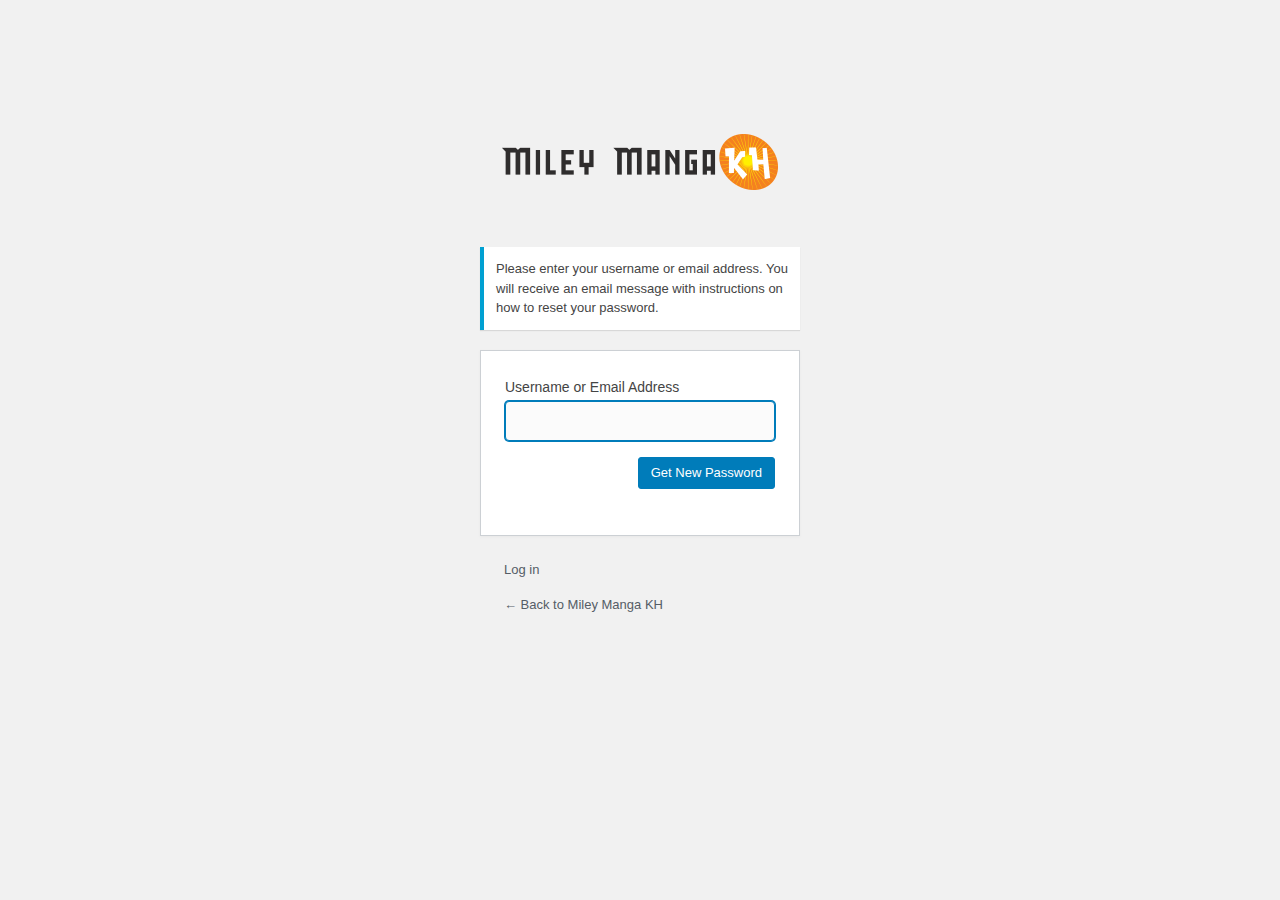
<file: wp-loginc2b6.html>
<!DOCTYPE html>
	<!--[if IE 8]>
		<html xmlns="http://www.w3.org/1999/xhtml" class="ie8" lang="en-US">
	<![endif]-->
	<!--[if !(IE 8) ]><!-->
		<html xmlns="http://www.w3.org/1999/xhtml" lang="en-US">
	<!--<![endif]-->
	
<!-- Mirrored from www.mileymangakh.com/wp-login.php?action=lostpassword by HTTrack Website Copier/3.x [XR&CO'2014], Thu, 04 Jun 2020 08:59:36 GMT -->
<!-- Added by HTTrack --><meta http-equiv="content-type" content="text/html;charset=UTF-8" /><!-- /Added by HTTrack -->
<head>
	<meta http-equiv="Content-Type" content="text/html; charset=UTF-8" />
	<title>Lost Password &lsaquo; Miley Manga KH &#8212; WordPress</title>
	                <style type="text/css">
                    body.login div#login h1 a {
                        background-image: url(wp-content/uploads/2017/10/miley-manga-kh-logo-gray.png);
                        width: 320px;
                        height: 120px;
                        background-size: auto;
                        background-position: center;
                    }
                </style>
			<link rel='dns-prefetch' href='http://s.w.org/' />
<link rel='stylesheet' id='mo_openid_admin_settings_style-css'  href='wp-content/plugins/miniorange-login-openid/includes/css/mo_openid_style7fa9.css?version=7.3.0&amp;ver=5.4.1' type='text/css' media='all' />
<link rel='stylesheet' id='mo_openid_admin_settings_phone_style-css'  href='wp-content/plugins/miniorange-login-openid/includes/css/phonec225.css?ver=5.4.1' type='text/css' media='all' />
<link rel='stylesheet' id='mo-wp-bootstrap-social-css'  href='wp-content/plugins/miniorange-login-openid/includes/css/bootstrap-socialc225.css?ver=5.4.1' type='text/css' media='all' />
<link rel='stylesheet' id='mo-wp-bootstrap-main-css'  href='wp-content/plugins/miniorange-login-openid/includes/css/bootstrap.min-previewc225.css?ver=5.4.1' type='text/css' media='all' />
<link rel='stylesheet' id='mo-openid-sl-wp-font-awesome-css'  href='wp-content/plugins/miniorange-login-openid/includes/css/mo-font-awesome.minc225.css?ver=5.4.1' type='text/css' media='all' />
<link rel='stylesheet' id='bootstrap_style_ass-css'  href='wp-content/plugins/miniorange-login-openid/includes/css/mo_openid_bootstrap-tour-standalone2a7f.css?version=5.1.4&amp;ver=5.4.1' type='text/css' media='all' />
<link rel='stylesheet' id='dashicons-css'  href='wp-includes/css/dashicons.minc225.css?ver=5.4.1' type='text/css' media='all' />
<link rel='stylesheet' id='buttons-css'  href='wp-includes/css/buttons.minc225.css?ver=5.4.1' type='text/css' media='all' />
<link rel='stylesheet' id='forms-css'  href='wp-admin/css/forms.minc225.css?ver=5.4.1' type='text/css' media='all' />
<link rel='stylesheet' id='l10n-css'  href='wp-admin/css/l10n.minc225.css?ver=5.4.1' type='text/css' media='all' />
<link rel='stylesheet' id='login-css'  href='wp-admin/css/login.minc225.css?ver=5.4.1' type='text/css' media='all' />
	<meta name='robots' content='noindex,noarchive' />
	<meta name='referrer' content='strict-origin-when-cross-origin' />
		<meta name="viewport" content="width=device-width" />
	<link rel="icon" href="wp-content/uploads/2020/05/cropped-miley-manga-kh-logo-gray-icon-32x32.png" sizes="32x32" />
<link rel="icon" href="wp-content/uploads/2020/05/cropped-miley-manga-kh-logo-gray-icon-192x192.png" sizes="192x192" />
<link rel="apple-touch-icon" href="wp-content/uploads/2020/05/cropped-miley-manga-kh-logo-gray-icon-180x180.png" />
<meta name="msapplication-TileImage" content="https://www.mileymangakh.com/wp-content/uploads/2020/05/cropped-miley-manga-kh-logo-gray-icon-270x270.png" />
	</head>
	<body class="login no-js login-action-lostpassword wp-core-ui  locale-en-us">
	<script type="text/javascript">
		document.body.className = document.body.className.replace('no-js','js');
	</script>
		<div id="login">
		<h1><a href="https://wordpress.org/">Powered by WordPress</a></h1>
	<p class="message">Please enter your username or email address. You will receive an email message with instructions on how to reset your password.</p>

		<form name="lostpasswordform" id="lostpasswordform" action="https://www.mileymangakh.com/wp-login.php?action=lostpassword" method="post">
			<p>
				<label for="user_login">Username or Email Address</label>
				<input type="text" name="user_login" id="user_login" class="input" value="" size="20" autocapitalize="off" />
			</p>
						<input type="hidden" name="redirect_to" value="" />
			<p class="submit">
				<input type="submit" name="wp-submit" id="wp-submit" class="button button-primary button-large" value="Get New Password" />
			</p>
		</form>

		<p id="nav">
			<a href="wp-login.html">Log in</a>
					</p>
				<p id="backtoblog"><a href="index.html">
		&larr; Back to Miley Manga KH		</a></p>
			</div>
			<script type="text/javascript">
		try{document.getElementById('user_login').focus();}catch(e){}
		if(typeof wpOnload=='function')wpOnload();
		</script>
			<div class="clear"></div>
	</body>
	
<!-- Mirrored from www.mileymangakh.com/wp-login.php?action=lostpassword by HTTrack Website Copier/3.x [XR&CO'2014], Thu, 04 Jun 2020 08:59:36 GMT -->
</html>
</file>
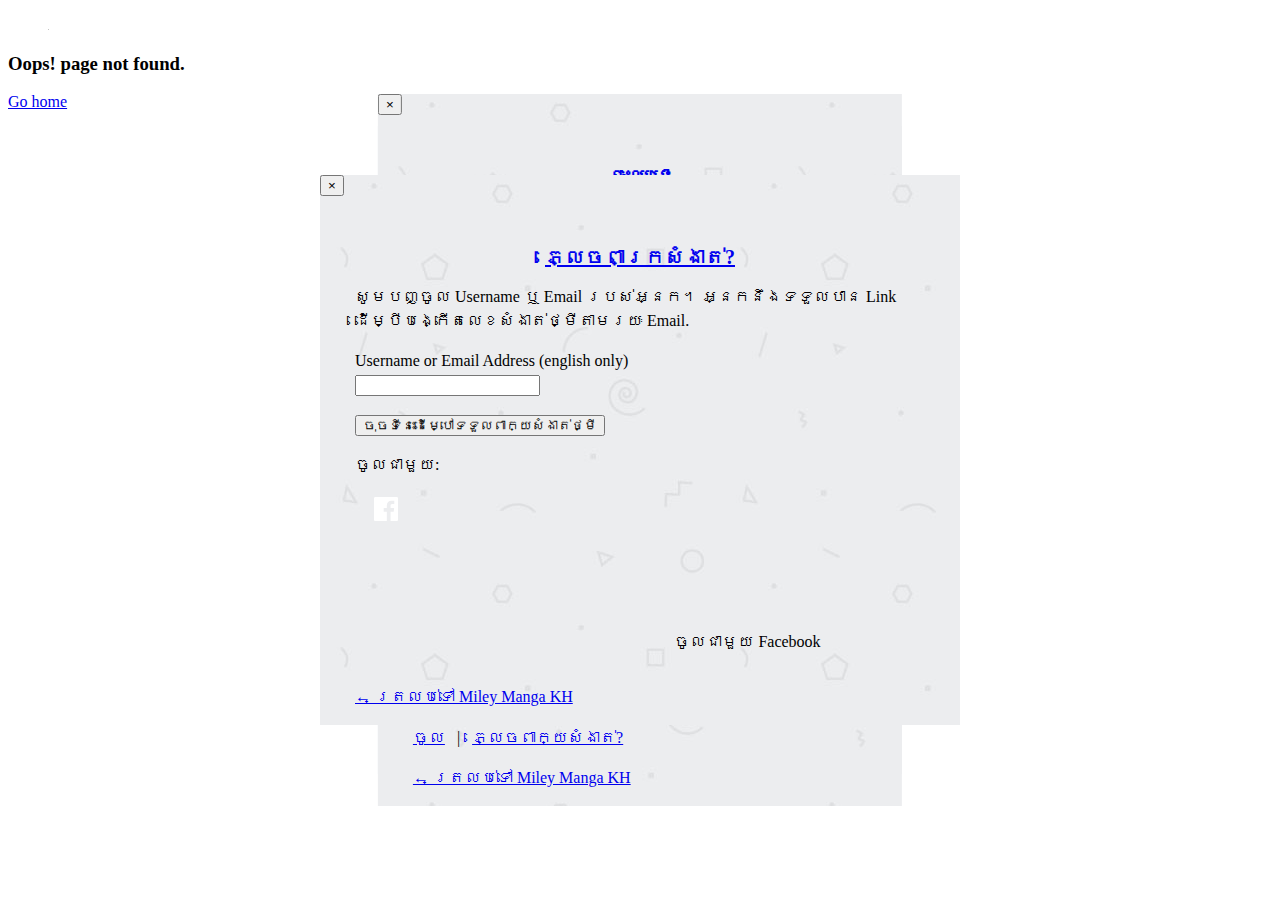
<file: about-us/wp-login.html>
<!DOCTYPE html><html lang="en-US"><head><meta charset="UTF-8"><link rel="preconnect" href="https://fonts.gstatic.com/" crossorigin /><script>WebFontConfig={google:{families:["Battambang","Poppins","Poppins:100,100i,200,200i,300,300i,400,400i,500,500i,600,600i,700,700i,800,800i,900,900i"]}};</script><script id="litespeed-webfont-lib" src="https://www.mileymangakh.com/wp-content/plugins/litespeed-cache/assets/js/webfontloader.min.js" async></script> <meta name="viewport" content="width=device-width, initial-scale=1"><link rel="profile" href="https://gmpg.org/xfn/11"><link rel="pingback" href="https://www.mileymangakh.com/xmlrpc.php"><meta name="theme-color" content="#00bffe">
 <script async src="https://www.googletagmanager.com/gtag/js?id=UA-153486586-1"></script> <script>window.dataLayer = window.dataLayer || [];
  function gtag(){dataLayer.push(arguments);}
  gtag('js', new Date());

  gtag('config', 'UA-153486586-1');</script> <title>Page not found &#8211; Miley Manga KH</title><link rel='dns-prefetch' href='//fonts.googleapis.com' /><link rel='dns-prefetch' href='//s.w.org' /><link rel="alternate" type="application/rss+xml" title="Miley Manga KH &raquo; Feed" href="https://www.mileymangakh.com/feed/" /><link rel="alternate" type="application/rss+xml" title="Miley Manga KH &raquo; Comments Feed" href="https://www.mileymangakh.com/comments/feed/" /> <script type="text/javascript">window._wpemojiSettings = {"baseUrl":"https:\/\/s.w.org\/images\/core\/emoji\/12.0.0-1\/72x72\/","ext":".png","svgUrl":"https:\/\/s.w.org\/images\/core\/emoji\/12.0.0-1\/svg\/","svgExt":".svg","source":{"concatemoji":"https:\/\/www.mileymangakh.com\/wp-includes\/js\/wp-emoji-release.min.js?ver=5.4.1"}};
			/*! This file is auto-generated */
			!function(e,a,t){var r,n,o,i,p=a.createElement("canvas"),s=p.getContext&&p.getContext("2d");function c(e,t){var a=String.fromCharCode;s.clearRect(0,0,p.width,p.height),s.fillText(a.apply(this,e),0,0);var r=p.toDataURL();return s.clearRect(0,0,p.width,p.height),s.fillText(a.apply(this,t),0,0),r===p.toDataURL()}function l(e){if(!s||!s.fillText)return!1;switch(s.textBaseline="top",s.font="600 32px Arial",e){case"flag":return!c([127987,65039,8205,9895,65039],[127987,65039,8203,9895,65039])&&(!c([55356,56826,55356,56819],[55356,56826,8203,55356,56819])&&!c([55356,57332,56128,56423,56128,56418,56128,56421,56128,56430,56128,56423,56128,56447],[55356,57332,8203,56128,56423,8203,56128,56418,8203,56128,56421,8203,56128,56430,8203,56128,56423,8203,56128,56447]));case"emoji":return!c([55357,56424,55356,57342,8205,55358,56605,8205,55357,56424,55356,57340],[55357,56424,55356,57342,8203,55358,56605,8203,55357,56424,55356,57340])}return!1}function d(e){var t=a.createElement("script");t.src=e,t.defer=t.type="text/javascript",a.getElementsByTagName("head")[0].appendChild(t)}for(i=Array("flag","emoji"),t.supports={everything:!0,everythingExceptFlag:!0},o=0;o<i.length;o++)t.supports[i[o]]=l(i[o]),t.supports.everything=t.supports.everything&&t.supports[i[o]],"flag"!==i[o]&&(t.supports.everythingExceptFlag=t.supports.everythingExceptFlag&&t.supports[i[o]]);t.supports.everythingExceptFlag=t.supports.everythingExceptFlag&&!t.supports.flag,t.DOMReady=!1,t.readyCallback=function(){t.DOMReady=!0},t.supports.everything||(n=function(){t.readyCallback()},a.addEventListener?(a.addEventListener("DOMContentLoaded",n,!1),e.addEventListener("load",n,!1)):(e.attachEvent("onload",n),a.attachEvent("onreadystatechange",function(){"complete"===a.readyState&&t.readyCallback()})),(r=t.source||{}).concatemoji?d(r.concatemoji):r.wpemoji&&r.twemoji&&(d(r.twemoji),d(r.wpemoji)))}(window,document,window._wpemojiSettings);</script> <style type="text/css">img.wp-smiley,
img.emoji {
	display: inline !important;
	border: none !important;
	box-shadow: none !important;
	height: 1em !important;
	width: 1em !important;
	margin: 0 .07em !important;
	vertical-align: -0.1em !important;
	background: none !important;
	padding: 0 !important;
}</style><link data-optimized="1" rel='stylesheet' id='mo_openid_admin_settings_style-css'  href='https://www.mileymangakh.com/wp-content/litespeed/cssjs/6c400.css' type='text/css' media='all' /><link data-optimized="1" rel='stylesheet' id='mo_openid_admin_settings_phone_style-css'  href='https://www.mileymangakh.com/wp-content/litespeed/cssjs/e79c5.css' type='text/css' media='all' /><link data-optimized="1" rel='stylesheet' id='mo-wp-bootstrap-social-css'  href='https://www.mileymangakh.com/wp-content/litespeed/cssjs/4f613.css' type='text/css' media='all' /><link data-optimized="1" rel='stylesheet' id='mo-wp-bootstrap-main-css'  href='https://www.mileymangakh.com/wp-content/litespeed/cssjs/0c9c2.css' type='text/css' media='all' /><link data-optimized="1" rel='stylesheet' id='mo-openid-sl-wp-font-awesome-css'  href='https://www.mileymangakh.com/wp-content/litespeed/cssjs/f7b35.css' type='text/css' media='all' /><link data-optimized="1" rel='stylesheet' id='bootstrap_style_ass-css'  href='https://www.mileymangakh.com/wp-content/litespeed/cssjs/26414.css' type='text/css' media='all' /><link data-optimized="1" rel='stylesheet' id='wp-block-library-css'  href='https://www.mileymangakh.com/wp-content/litespeed/cssjs/fe2a8.css' type='text/css' media='all' /><link data-optimized="1" rel='stylesheet' id='wp-block-library-theme-css'  href='https://www.mileymangakh.com/wp-content/litespeed/cssjs/44d04.css' type='text/css' media='all' /><link data-optimized="1" rel='stylesheet' id='ct-shortcode-css'  href='https://www.mileymangakh.com/wp-content/litespeed/cssjs/a5311.css' type='text/css' media='all' /><link data-optimized="1" rel='stylesheet' id='fontawesome-css'  href='https://www.mileymangakh.com/wp-content/litespeed/cssjs/fc735.css' type='text/css' media='all' /><link data-optimized="1" rel='stylesheet' id='ionicons-css'  href='https://www.mileymangakh.com/wp-content/litespeed/cssjs/de3c1.css' type='text/css' media='all' /><link data-optimized="1" rel='stylesheet' id='bootstrap-css'  href='https://www.mileymangakh.com/wp-content/litespeed/cssjs/710b2.css' type='text/css' media='all' /><link data-optimized="1" rel='stylesheet' id='slick-css'  href='https://www.mileymangakh.com/wp-content/litespeed/cssjs/2ba2d.css' type='text/css' media='all' /><link data-optimized="1" rel='stylesheet' id='slick-theme-css'  href='https://www.mileymangakh.com/wp-content/litespeed/cssjs/09888.css' type='text/css' media='all' /><link data-optimized="1" rel='stylesheet' id='loaders-css'  href='https://www.mileymangakh.com/wp-content/litespeed/cssjs/1827c.css' type='text/css' media='all' /><link data-optimized="1" rel='stylesheet' id='madara-css-css'  href='https://www.mileymangakh.com/wp-content/litespeed/cssjs/71fc2.css' type='text/css' media='all' /><style id='madara-css-inline-css' type='text/css'>.c-blog__heading.style-2 i {
						  background: -webkit-linear-gradient(left, #00bffe 40%,#0098ea);
						  background: -o-linear-gradient(right, #00bffe 40%,#0098ea);
						  background: -moz-linear-gradient(right, #00bffe 40%,#0098ea);
						  background: linear-gradient(to right, #00bffe 40%,#0098ea);
					 ;}.c-blog__heading.style-2 i:after, .settings-page .nav-tabs-wrap ul.nav-tabs li.active:after { border-left-color: #0098ea ; }.site-header .main-navigation.style-1, .widget-heading, .widget.background:after, .c-blog__heading.style-2 i, .tab-wrap .c-nav-tabs ul.c-tabs-content li.active a:after, .tab-wrap .c-nav-tabs ul.c-tabs-content li:hover a:after, .tab-wrap .c-nav-tabs ul.c-tabs-content li a:after, .related-heading.font-nav, .c-blog__heading.style-3, .settings-page .nav-tabs-wrap ul.nav-tabs li.active a, .off-canvas {
						  background: -webkit-linear-gradient(left, #00bffe 40%,#0098ea);
						  background: -o-linear-gradient(right, #00bffe 40%,#0098ea);
						  background: -moz-linear-gradient(right, #00bffe 40%,#0098ea);
						  background: linear-gradient(to right, #00bffe 40%,#0098ea);
					 ;}.widget-heading:after, .related-heading.font-nav:after, .genres_wrap .c-blog__heading.style-3.active:after { border-top-color: #00bffe ;}body.modal-open .modal .modal-content a:hover, .tab-wrap .c-nav-tabs ul.c-tabs-content li.active a, .tab-wrap .c-nav-tabs ul.c-tabs-content li:hover a, body.search.search-results .search-wrap .tab-content-wrap .c-tabs-item .c-tabs-item__content .tab-summary .post-content .post-content_item .summary-content:not(.release-year) a:hover, body.search.search-results .search-wrap .tab-content-wrap .c-tabs-item .c-tabs-item__content .tab-summary .post-content .post-content_item .summary-content.release-year a:hover, .c-blog-post .entry-header .entry-meta .post-on:before, .manga-slider .slider__container .slick-dots li.slick-active button:before, .manga-slider .slider__container .slick-dots li button:hover:before, body.manga-page .profile-manga .tab-summary .summary_content_wrap .summary_content .post-status .manga-action .count-comment .action_icon a i, body.manga-page .profile-manga .tab-summary .summary_content_wrap .summary_content .post-status .manga-action .add-bookmark .action_icon a i, body.manga-page .profile-manga .tab-summary .summary_content_wrap .summary_content .post-status .manga-action .count-comment .action_detail a i, body.manga-page .profile-manga .tab-summary .summary_content_wrap .summary_content .post-status .manga-action .add-bookmark .action_detail a i, body.manga-page .profile-manga .post-title a, body.manga-page .content-readmore:hover, body.text-ui-light.manga-page .content-readmore:hover, .genres_wrap .genres__collapse .genres ul li a:hover, .genres_wrap .genres__collapse .genres ul li a:hover:before, .c-blog-post .entry-header .entry-meta .post-on .posted-on a:hover, body.search .c-search-header__wrapper #search-advanced .search-advanced-form .form-group.checkbox-group .checkbox label:hover, .site-header .main-navigation .search-navigation .menu-search .open-search-main-menu, .c-btn.c-btn_style-2, body.search .c-search-header__wrapper .search-content .btn-search-adv, body.reading-manga .entry-header .entry-header_wrap .action-icon ul li a, body.reading-manga .c-select-bottom .entry-header_wrap .action-icon ul li a, .widget.c-released .released-item-wrap ul.list-released li a:hover, body.manga-page .profile-manga .post-title h1, .genres_wrap .genres__collapse #genres ul li:hover a, .genres_wrap .genres__collapse #genres ul li:hover a:before, input[type=checkbox]:checked + label:before, input[type=radio]:checked + label:before, .genres_wrap a.btn-genres, .c-breadcrumb .breadcrumb li a:hover, body.search.search-results .search-wrap .tab-content-wrap .c-tabs-item .c-tabs-item__content .tab-summary .post-content .post-content_item.mg_genres .summary-content, body.page .c-page-content .c-page .c-page__content .page-content-listing .page-listing-item .page-item-detail .item-summary .list-chapter .chapter-item .vol a:hover, #hover-infor .item_thumb .post-title a, body.manga-page .version-chap:before, body.manga-page .content-readmore:hover, body.manga-page .chapter-readmore:hover, .icon-load-info, .c-blog-post .entry-header .entry-meta .post-on .c-blog__date .post-category a:hover, .woocommerce ul.products li.product .price, .woocommerce div.entry-summary p.price, .woocommerce div.entry-summary form.cart .variations .label, .woocommerce div.entry-summary form.cart .quantity-text, .widget_product_categories .product-categories li a:hover, .woocommerce ul.products li.product h2:hover, .woocommerce .c-woo-breadcrumb a:hover, .site-header .c-sub-header-nav .c-sub-nav_wrap .c-modal_item .c-user_item .c-user_menu a:hover, .site-header .c-sub-header-nav .c-sub-nav_wrap .sub-nav_content .sub-nav_list li:hover > a, .settings-page .action i.ion-ios-close:hover:before, .settings-page .list-chapter .chapter-item a:hover, .settings-page .tabs-content-wrap .tab-group-item .tab-item .history-content .item-infor .chapter span a, .settings-page .nav-tabs-wrap ul.nav-tabs li:not(.active):hover a, .main-color,
.site-header .c-sub-header-nav .c-sub-nav_wrap .sub-nav_content .sub-nav_list li.menu-item-has-children.active > a,.woocommerce .woocommerce-ordering:after,.text-ui-light .widget.c-popular .popular-item-wrap .popular-content .chapter-item .chapter a:hover, body.text-ui-light .settings-page .list-chapter .chapter-item .chapter a:hover,body.search.text-ui-light .search-wrap .tab-content-wrap .c-tabs-item .c-tabs-item__content .tab-meta .latest-chap .chapter a:hover			{ color: #00bffe ;}.c-blog__heading.style-2 i:after{border-right-color:#00bffe !important}body.page.text-ui-light .c-page-content .c-page .c-page__content .page-content-listing .page-listing-item .page-item-detail .item-summary .list-chapter .chapter-item .chapter a:hover, .text-ui-light .widget.c-popular .popular-item-wrap .popular-content .chapter-item .chapter a:hover,#hover-infor .item_thumb .post-title a{color: #FFFFFF}.navigation-ajax .load-ajax:not(.show-loading):hover, .listing-chapters_wrap .has-child .wp-manga-chapter:before, .c-wg-button-wrap .btn:hover, body.manga-page .page-content-listing.single-page .listing-chapters_wrap ul.main.version-chap .wp-manga-chapter:before, .site-header .search-main-menu form input[type=submit], .form-submit input[type=submit], #comments.comments-area #respond.comment-respond .comment-form .form-submit #submit, .c-btn.c-btn_style-1, .settings-page input[type="submit"], .settings-page .remove-all #delete-bookmark-manga, body.manga-page .page-content-listing.single-page .listing-chapters_wrap > ul.main.version-chap li .wp-manga-chapter:before, .woocommerce ul.products li.product .button, .woocommerce span.onsale, .woocommerce .widget_price_filter .price_slider_amount .button:not(:hover), .woocommerce .woocommerce-pagination .page-numbers li span.current, .woocommerce .woocommerce-pagination .page-numbers li .prev:hover, .woocommerce .woocommerce-pagination .page-numbers li .next:hover, .woocommerce div.entry-summary form.cart .single_add_to_cart_button { background: #00bffe ;}.navigation-ajax .load-ajax:not(.show-loading):hover, .popular-slider .slider__container .slider__item .slider__content .slider__content_item .chapter-item .chapter a:hover, body.search .c-search-header__wrapper .search-content .btn-search-adv.collapsed, .c-btn.c-btn_style-2, body.search .c-search-header__wrapper .search-content .btn-search-adv, .genres_wrap a.btn-genres, .wpcf7-validation-errors, .text-ui-light.woocommerce-page input[type="text"]:focus, .text-ui-light.woocommerce-page input[type="email"]:focus, .text-ui-light.woocommerce-page input[type="search"]:focus, .text-ui-light.woocommerce-page input[type="url"]:focus, .text-ui-light.woocommerce-page input[type="password"]:focus, .text-ui-light.woocommerce-page input[type="tel"]:focus, .text-ui-light.woocommerce-page .input-text:focus, .text-ui-light.woocommerce-page input[type="text"]:active, .text-ui-light.woocommerce-page input[type="email"]:active, .text-ui-light.woocommerce-page input[type="search"]:active, .text-ui-light.woocommerce-page input[type="url"]:active, .text-ui-light.woocommerce-page input[type="password"]:active, .text-ui-light.woocommerce-page input[type="tel"]:active, .text-ui-light.woocommerce-page .input-text:active, .text-ui-light.woocommerce-page input[type="text"]:hover, .text-ui-light.woocommerce-page input[type="email"]:hover, .text-ui-light.woocommerce-page input[type="search"]:hover, .text-ui-light.woocommerce-page input[type="url"]:hover, .text-ui-light.woocommerce-page input[type="password"]:hover, .text-ui-light.woocommerce-page input[type="tel"]:hover, .text-ui-light.woocommerce-page .input-text:hover, .text-ui-light.woocommerce-page select.orderby:hover  { border-color: #00bffe ;}.site-header .c-sub-header-nav .c-sub-nav_wrap .sub-nav_content .sub-nav_list > li.menu-item-has-children > ul.sub-menu, .site-header .c-sub-header-nav .c-sub-nav_wrap .c-modal_item .c-user_item .c-user_menu { border-bottom-color: #00bffe ;}.widget.widget_tag_cloud .tag-cloud-link:hover, body.page .c-page-content .c-page .c-page__content .page-content-listing .page-listing-item .page-item-detail .item-summary .list-chapter .chapter-item .chapter:hover, .popular-slider .slider__container .slider__item .slider__content .slider__content_item .chapter-item .chapter a:hover, .widget.c-popular .popular-item-wrap .popular-content .chapter-item .chapter:hover, .site-footer .top-footer .wrap_social_account ul.social_account__item li a, .site-content .main-col .item-tags ul li a:hover, .popular-slider .slider__container .slick-arrow:hover, .widget.background.widget_tag_cloud .tag-cloud-link:hover, .wp-pagenavi a:hover, body.search.search-results .search-wrap .tab-content-wrap .c-tabs-item .c-tabs-item__content .tab-meta .latest-chap .chapter:hover, .go-to-top:hover, .widget.c-popular .widget-view-more, body.search .c-search-header__wrapper .search-content .search-form .search-submit, body.reading-manga .entry-header .select-pagination .nav-links .nav-next a:not(:hover), body.reading-manga .c-select-bottom .select-pagination .nav-links .nav-next a:not(:hover), body.reading-manga .entry-header .entry-header_wrap .action-icon ul li:hover a, body.reading-manga .c-select-bottom .entry-header_wrap .action-icon ul li:hover a, .widget.c-released .released-search form [type="submit"], body.manga-page .profile-manga .tab-summary .loader-inner > div, .wpcf7-submit, .woocommerce #respond input#submit.alt, .woocommerce a.button.alt, .woocommerce button.button.alt, .woocommerce input.button.alt, .woocommerce .woocommerce-cart-form .cart button.button, .woocommerce .cart input.button:not(:hover), #adult_modal .modal-footer .btn.btn-primary:not(:hover), body.reading-manga .entry-header .select-pagination .nav-links > * a, body.reading-manga .c-select-bottom .select-pagination .nav-links > * a, .settings-page .list-chapter .chapter-item .chapter:hover, body.modal-open .modal .modal-content .modal-body .login .submit .wp-submit:not(:hover), .settings-page .tabs-content-wrap .my_account_orders a.button.view, .main-bg { background-color: #00bffe ;}:root{ --madara-main-color: #00bffe}body.search.search-results .search-wrap .tab-content-wrap .c-tabs-item .c-tabs-item__content .tab-meta .latest-chap .chapter:hover a, .wp-pagenavi a:hover{color:#FFF !important}body.page .c-page-content .c-page .c-page__content .page-content-listing .page-listing-item .page-item-detail .item-summary .manga-title-badges.hot { background-color: #ff0000 ;}#pageloader .loader-inner.ball-pulse > div, #pageloader .loader-inner.ball-pulse-sync > div, #pageloader .loader-inner.ball-beat > div, #pageloader .loader-inner.ball-grid-pulse > div, #pageloader .loader-inner.ball-grid-beat > div, #pageloader .loader-inner.ball-pulse-rise>div, #pageloader .loader-inner.ball-rotate>div, #pageloader .loader-inner.ball-rotate>div:after, #pageloader .loader-inner.ball-rotate>div:before, #pageloader .loader-inner.cube-transition>div, #pageloader .loader-inner.ball-zig-zag>div, #pageloader .loader-inner.ball-zig-zag-deflect>div, #pageloader .loader-inner.line-scale-party>div, #pageloader .loader-inner.line-scale-pulse-out-rapid>div, #pageloader .loader-inner.line-scale-pulse-out>div, #pageloader .loader-inner.line-scale>div, #pageloader .loader-inner.line-spin-fade-loader>div, #pageloader .loader-inner.ball-scale>div, #pageloader .loader-inner.ball-scale-multiple>div, #pageloader .loader-inner.ball-spin-fade-loader>div, #pageloader .loader-inner.square-spin>div {background-color: #ffffff}#pageloader .loader-inner.ball-clip-rotate > div {border: 2px solid #ffffff; border-bottom-color: transparent;}#pageloader .loader-inner.ball-scale-ripple>div, #pageloader .loader-inner.ball-scale-ripple-multiple>div {border: 2px solid #ffffff;}#pageloader .loader-inner.ball-clip-rotate-pulse>div:first-child {background: #ffffff;}#pageloader .loader-inner.ball-clip-rotate-pulse>div:last-child {border-color: #ffffff transparent;}#pageloader .loader-inner.ball-clip-rotate-multiple>div {border: 2px solid #ffffff; border-bottom-color: transparent; border-top-color: transparent;}#pageloader .loader-inner.triangle-skew-spin>div { border-left: 20px solid transparent; border-right: 20px solid transparent; border-bottom: 20px solid #ffffff;}#pageloader .loader-inner.ball-triangle-path>div {border: 1px solid #ffffff;}#pageloader .loader-inner.semi-circle-spin>div {background-image: linear-gradient(transparent 0,transparent 70%, #ffffff 30%, #ffffff 100%);}
			#pageloader.spinners{
				position:fixed;
				top:0;
				left:0;
				width:100%;
				height:100%;
				z-index:99999;
				background:#00bffe
			}
		
			p.madara-unyson{
				color: #FF0000;
			}
		
			.table.table-hover.list-bookmark tr:last-child td{
				text-align: center;
			}
		#adminmenu .wp-submenu li.current { display: none !important;}.show_tgmpa_version{ float: right; padding: 0em 1.5em 0.5em 0; }.tgmpa > h2{ font-size: 23px; font-weight: 400; line-height: 29px; margin: 0; padding: 9px 15px 4px 0;}.update-php{ width: 100%; height: 98%; min-height: 850px; padding-top: 1px; }@media only screen and (-webkit-min-device-pixel-ratio: 2),(min-resolution: 192dpi) {
				/* Retina Logo */
				.site-header .c-header__top .wrap_branding a {background:url(https://www.mileymangakh.com/wp-content/uploads/2017/10/miley-manga-kh-logo-light-retina.png) no-repeat center; background-size:contain; display:block; max-width: 100%}
				.site-header .c-header__top .wrap_branding a img{ opacity:0; visibility:hidden;}
			}.c-blog-post .entry-content .entry-content_wrap .read-container img.alignleft { margin: 10px 30px 10px 0 !important; } .c-blog-post .entry-content .entry-content_wrap .read-container img.alignright { margin: 10px 0px 10px 30px !important; } .read-container i.fas.fa-spinner.fa-spin{ font-size: 31px; color: #888; }.c-blog-post .entry-content .entry-content_wrap .read-container img{ cursor : pointer; }.choose-avatar .loading-overlay {
			position: absolute;
			top: 0;
			left: 0;
			right: 0;
			bottom: 0;
			background-color: rgba(255, 255, 255, 0.72);
			z-index: 1;
			display: none;
		}

		.choose-avatar .loading-overlay i.fas.fa-spinner {
			font-size: 40px;
			color: #ec3348;
		}

		.choose-avatar .loading-overlay .loading-icon {
			position: absolute;
			top: 50%;
			left: 50%;
			transform: translate(-50%,-50%);
		}

		.choose-avatar.uploading .loading-overlay {
			display: block;
		}.site-header .c-sub-header-nav .entry-header {
			display: none;
			margin-bottom: 15px;
		}

		.site-header .c-sub-header-nav.sticky .entry-header {
			display: block;
		}

		.site-header .c-sub-header-nav.hide-sticky-menu.sticky .c-sub-nav_wrap{
			display:none;
		}
		.site-header .c-sub-header-nav.hide-sticky-menu .entry-header{
			margin-top:15px;
		}
		
				#onesignal-bell-container.onesignal-reset.onesignal-bell-container-bottom-right {
					bottom: -9px !important;
					right: 31px !important;
				}
				.chapter-type-manga .c-blog-post .entry-content .entry-content_wrap .reading-content::before {
				content: ' ';
				display: block;
				width: 100%;
				height: 100%;
				position: absolute;
			}@media (max-width: 480px) {.c-blog-post .entry-content .entry-content_wrap .reading-content{margin-left:-15px;margin-right:-15px}}.archive .footer-ads, .blog .footer-ads, .single-post .footer-ads {
    display: none;
}

.single-post .item-content a{color: #ca383a;}</style> <script type='text/javascript' src='https://www.mileymangakh.com/wp-includes/js/jquery/jquery.js?ver=1.12.4-wp'></script> <script data-optimized="1" type='text/javascript' src='https://www.mileymangakh.com/wp-content/litespeed/cssjs/2b453.js'></script> <script data-optimized="1" type='text/javascript' src='https://www.mileymangakh.com/wp-content/litespeed/cssjs/98883.js'></script> <script data-optimized="1" type='text/javascript' src='https://www.mileymangakh.com/wp-content/litespeed/cssjs/b9d48.js'></script> <link rel='https://api.w.org/' href='https://www.mileymangakh.com/wp-json/' /><link rel="EditURI" type="application/rsd+xml" title="RSD" href="https://www.mileymangakh.com/xmlrpc.php?rsd" /><link rel="wlwmanifest" type="application/wlwmanifest+xml" href="https://www.mileymangakh.com/wp-includes/wlwmanifest.xml" /><meta name="generator" content="WordPress 5.4.1" /> <script type='text/javascript'>var PwpJsVars = {"AjaxURL":"https:\/\/www.mileymangakh.com\/wp-admin\/admin-ajax.php","homeurl":"https:\/\/www.mileymangakh.com\/","installprompt":{"mode":"normal","pageloads":"2","onclick":""}};</script> <script type="text/javascript" id="serviceworker-unregister">if ('serviceWorker' in navigator) {
				navigator.serviceWorker.getRegistrations().then(function (registrations) {
					registrations.forEach(function (registration) {
						if (registration.active.scriptURL === window.location.origin + '/pwp-serviceworker.js') {
							registration.unregister();
						}
					});
				});
			}</script> <script type="text/javascript" id="serviceworker">if (navigator.serviceWorker) {
				window.addEventListener('load', function () {
					navigator.serviceWorker.register(
						"https:\/\/www.mileymangakh.com\/?wp_service_worker=1", {"scope": "\/"}
					);
				});
			}</script> <link rel="manifest" href="https://www.mileymangakh.com/wp-json/app/v1/pwp-manifest"><meta name="theme-color" content="#0098ea"><meta name="onesignal" content="wordpress-plugin"/> <script src="https://cdn.onesignal.com/sdks/OneSignalSDK.js" async></script> <script>window.OneSignal = window.OneSignal || [];

			OneSignal.push(function () {

				OneSignal.SERVICE_WORKER_UPDATER_PATH = "https://www.mileymangakh.com/?wp_service_worker=1";
				OneSignal.SERVICE_WORKER_PATH = "https://www.mileymangakh.com/?wp_service_worker=1";
				OneSignal.SERVICE_WORKER_PARAM = {
					scope: '/'
				};

				OneSignal.setDefaultNotificationUrl("https://www.mileymangakh.com");
				var oneSignal_options = {};
				window._oneSignalInitOptions = oneSignal_options;

				oneSignal_options['wordpress'] = true;
oneSignal_options['appId'] = '5733c115-78e1-4121-95ad-e09ea0515b2c';
oneSignal_options['autoRegister'] = true;
oneSignal_options['welcomeNotification'] = { };
oneSignal_options['welcomeNotification']['title'] = "";
oneSignal_options['welcomeNotification']['message'] = "";
oneSignal_options['path'] = "sdk_files/";
oneSignal_options['safari_web_id'] = "web.onesignal.auto.4c35e1cb-920a-4e68-be7d-eea8363a1cf4";
oneSignal_options['promptOptions'] = { };
				OneSignal.init(window._oneSignalInitOptions);
							});

			function documentInitOneSignal() {
				var oneSignal_elements = document.getElementsByClassName("OneSignal-prompt");

				var oneSignalLinkClickHandler = function(event) { OneSignal.push(['registerForPushNotifications']); event.preventDefault(); };				for (var i = 0; i < oneSignal_elements.length; i++) {
					oneSignal_elements[i].addEventListener('click', oneSignalLinkClickHandler, false);
				}
			}

			if (document.readyState === 'complete') {
				documentInitOneSignal();
			} else {
				window.addEventListener("load", function (event) {
					documentInitOneSignal();
				});
			}</script> <style type="text/css">.recentcomments a{display:inline !important;padding:0 !important;margin:0 !important;}</style><link rel="icon" href="https://www.mileymangakh.com/wp-content/uploads/2020/05/cropped-miley-manga-kh-logo-gray-icon-32x32.png" sizes="32x32" /><link rel="icon" href="https://www.mileymangakh.com/wp-content/uploads/2020/05/cropped-miley-manga-kh-logo-gray-icon-192x192.png" sizes="192x192" /><link rel="apple-touch-icon" href="https://www.mileymangakh.com/wp-content/uploads/2020/05/cropped-miley-manga-kh-logo-gray-icon-180x180.png" /><meta name="msapplication-TileImage" content="https://www.mileymangakh.com/wp-content/uploads/2020/05/cropped-miley-manga-kh-logo-gray-icon-270x270.png" /><style type="text/css" id="wp-custom-css">p{
	line-height: 24px;
}
.chapter-lock{
    font-size: 12px;
    padding-left: 15px;
	position: relative;
    bottom: 2px;
}

body.manga-page .page-content-listing.single-page .listing-chapters_wrap > ul.main.version-chap li .wp-manga-chapter a.disable:not(:hover), .shortcode-manga-chapters .listing-chapters_wrap > ul.main.version-chap li .wp-manga-chapter a.disable:not(:hover){
/*      color:#999999!important; */
	opacity:.7;
}
.sub-chap.list-chap{
	position:relative;
}
.chapter-form-unlock{
        position: absolute;
    top: 60%;
    left: 50%;
    margin-left: -90px;
    text-align: center;
    z-index: 90;
}

.btn-active-view-modal{
	      color: #ffffff;
    height: 43px;
    font-weight: 600;
    margin: auto;
    display: inline-block!important;
    padding: 5px 25px!important;
    border: 2px solid #f37f1f;
    background-color: #f37f1f;
    border-radius: 3px;
    -webkit-transition: all 0.3s;
    -moz-transition: all 0.3s;
    -o-transition: all 0.3s;
    transition: all 0.3s;
}

.btn-active-view-modal:hover {
    cursor: pointer;
    background-color: #00bffe;
    border-color: #00bffe;
    color: #fff;
}

.fix-button-sign-in .c-btn.c-btn_style-1{
	border-color:#f37f1f;
    background-color: #f37f1f;
}
.adult-content .modal-backdrop.in, .modal-backdrop.show {
    opacity: 0.4!important;
}
body.modal-open .modal .modal-content .modal-body .login:not(.message) {
    padding: 0 35px;
}
.modal-body a{
	padding:0!important;
}
.option-disabled{
	position:relative;
}
.option-disabled:after{
	content:'';
	border-bottom:solid 1px #000;
	width:100%;
	position:absolute;
	top:10px;
	left:0px;
	z-index:2;
}
.nav-next a i{
	font-size:12px;
	padding-right:5px;
	position:relative;
	bottom:1px;
}
.modal-body h3{
	margin-bottom:15px;
}
body.modal-open .modal .modal-content .modal-body .login label{
	max-width:100%!important;
}
body.modal-open .modal .modal-content .modal-body .login p.nav{
	margin-bottom:10px;
}

.widget-manga-recent__inner .post-on.font-meta{
	display:none!important;
}
.chapter-item .chapter a {
    color: #666!important;
}
.modal-body{
	padding-top:30px!important;
}
.rcp-table thead tr th{
	background-color: #ebebeb;
	border-bottom: 2px solid #ddd;
}
.member-content-tab{
	margin-top: 50px;
    border: solid 1px #ddd;
    padding: 15px;
}
.rcp-table tr td{
	padding:12px 8px!important;
}

.modal-body .social-login .mo_image_id{
	display:none!important;
}
.modal-body .social-login .mo-openid-app-icons a.btn-mo.btn-block {
	margin-left:auto!important;
	margin-right:auto!important;
	max-width:100%;
}
.modal-body .social-login  .mo-openid-app-icons p:first-child{
	margin-bottom:15px!important;
}
.go-to-top{
	right:auto!important;
	left:10px!important;
}
.modal-body form label{
	margin-bottom:0!important;
}
.post-title.font-title{
	padding-top:3px;
}
#pageloader.spinners{
	display:none!important;
}
.textwidget.custom-html-widget img{
}
h5.widget-title{
	padding-top:2px;
}
.fix-button-sign-in{
	position:fixed;
	bottom:15px;
	right:15px;
	z-index:90;
}
.widget__inner.c-widget-wrap .list-unstyled li{
/* 	width:100%!important;
	max-width:100%!important; */
}
.modal .modal-dialog{
    background-image: url(/wp-content/themes/AngkorDesign/images/bg-search.jpg);
    position: absolute;
    top: 50%;
    left: 50%;
    -ms-transform: translate(-50%, -50%)!important;
    -webkit-transform: translate(-50%, -50%)!important;
    transform: translate(-50%, -50%)!important;
}
.modal .modal-dialog .modal-content{
	background-color:transparent!important;
}
.modal .modal-content .modal-body .login:not(.message) {
    padding: 0 35px;
}
 .modal .modal-content .modal-body .login h3 {
    text-align: center;
    font-size: 20px;
    text-transform: uppercase;
}

#moopenid_comment_form_fb iframe{
	width:100%!important;
	max-width:100%!important;
}
.fb_iframe_widget_fluid_desktop, .fb_iframe_widget_fluid_desktop span, .fb_iframe_widget_fluid_desktop iframe {
    max-width: 100%;
    width: 100%!important;
}

#comments.comments-area ol.comment-list li.comment article.comment-body .block-right, #comments.comments-area ol.comment-list li.pingback article.comment-body .block-right {
    border: solid 1px #ddd;
    padding: 10px;
    border-radius: 5px;
}
#comments.comments-area ol.comment-list li.comment article.comment-body div.reply, #comments.comments-area ol.comment-list li.pingback article.comment-body div.reply {
    position: absolute;
    top: 15px;
    right: 15px;
}
#comments.comments-area ol.comment-list li.comment article.comment-body, #comments.comments-area ol.comment-list li.pingback article.comment-body {
    margin-bottom: 15px;
}
.comments-area{
	margin-bottom:50px!important;
}
.mo_openid_comment_tab li{
	    background-color: #f7f7f7;
    border: solid 1px #ddd;
    padding: 8px 20px;
	border-radius:3px;
	margin-right:15px;
	font-size:13px;
}

.mo_openid_comment_tab li.mo_openid_selected_tab{
	background-color:#00bffe!important;
		color:#fff!important;
}
.popular-slider .slider__container .slider__item .slider__content .slider__content_item .post-title h4{
	line-height:22px;
}
body.reading-manga .related-manga{
	margin-bottom:0;
}

.widget.c-released .released-item-wrap ul.list-released li a{
	text-align:left;
}



@media (max-width: 768px){
.site-header .c-sub-header-nav .c-sub-nav_wrap .sub-nav_content .sub-nav_list li a {
    padding: 11px 15px!important;
    font-size: 13px!important;
}
	.font-title a {
    font-size: 15px!important;
}
	body.manga-page .profile-manga .tab-summary .post-content_item, body.manga-page .profile-manga .post-status .post-content_item {
    margin-bottom: 10px;
}
.modal .modal-dialog {
    width: 90%!important;
    max-width: 400px!important;
    margin: auto!important;
}
	#comments.comments-area ol.comment-list li.comment ol.children, #comments.comments-area ol.comment-list li.pingback ol.children {
    padding-left: 20px!important;
}
	}


@media (max-width:480px){
	body.modal-open .modal .modal-content .modal-body .login:not(.message) {
    padding: 0px 0px;
}
	.site-header .c-sub-header-nav .c-sub-nav_wrap .sub-nav_content .sub-nav_list {
    max-height: 40px;
}
	.site-header .c-sub-header-nav .c-sub-nav_wrap .sub-nav_content .sub-nav_list .mobile-icon{
		top:7px;
	}
	body.manga-page .profile-manga .tab-summary .post-content_item .summary-content, body.manga-page .profile-manga .post-status .post-content_item .summary-content{
		padding-left:10px;
	}
	body.manga-page .profile-manga .tab-summary .post-content_item .summary-heading h5, body.manga-page .profile-manga .post-status .post-content_item .summary-heading h5{
		margin-bottom:8px;
	}
	.modal .modal-content .modal-body .login:not(.message) {
    padding: 0 0px;
}
	.mo_openid_comment_tab li {
    width: 100%;
    text-align: center;
    margin-bottom: 5px;
}
	.chapter-form-unlock {
    position: absolute;
    top: 75%;
}
	body.manga-page .page-content-listing.single-page .listing-chapters_wrap > ul.main.version-chap li .wp-manga-chapter a, .shortcode-manga-chapters .listing-chapters_wrap > ul.main.version-chap li .wp-manga-chapter a{
		padding-bottom:0;
	}
}</style><meta property="og:image" content="https://www.mileymangakh.com/wp-content/uploads/2017/10/miley-manga-kh-logo-light-retina.png"/><meta property="og:site_name" content="Miley Manga KH"/><meta property="fb:app_id" content="" /><meta property="og:title" content="Miley Manga KH | Page not found"/><meta property="og:description" content="Cambodia Online Manga Reader"/><meta name="twitter:card" content="summary" /><meta name="twitter:site" content="@Miley Manga KH" /><meta name="twitter:title" content="Miley Manga KH | Page not found" /><meta name="twitter:description" content="Cambodia Online Manga Reader" /><meta name="twitter:image" content="https://www.mileymangakh.com/wp-content/uploads/2017/10/miley-manga-kh-logo-light-retina.png" /><meta name="description" content="Cambodia Online Manga Reader" /><meta name="generator" content="Powered by Madara - A powerful multi-purpose theme by Madara" /></head><body class="error404 wp-embed-responsive page header-style-1 sticky-enabled sticky-style-1 is-sidebar text-ui-dark manga-type-icon sticky-for-mobile"><div class="container"><section class="c-page-content c-page-404 "><div id="primary" class="content-area"><main id="main" class="site-main main-content"><div id="main-content" class="row c-row"><div class="col-12 c-column"><section class="error-404 not-found"><div class="error-404_content"><header class="entry-header"><div class="entry-featured-image"><figure class="c-thumbnail"><img data-lazyloaded="1" src="[data-uri]" data-src="https://www.mileymangakh.com/wp-content/themes/AngkorDesign/images/404.png" alt="404"/><noscript><img src="https://www.mileymangakh.com/wp-content/themes/AngkorDesign/images/404.png" alt="404"/></noscript></figure></div><div class="entry-title"><h3 class="heading">
Oops! page not found.</h3></div></header><div class="entry-footer">
<a class="c-btn c-btn_style-3" href="https://www.mileymangakh.com/"> Go home</a></div></div></section></div></div></main></div></section></div><div class="wp-manga-section">
<input type="hidden" name="bookmarking" value="0"/><div class="modal fade" id="form-login" tabindex="-1" role="dialog"><div class="modal-dialog" role="document"><div class="modal-content"><div class="modal-header">
<button type="button" class="close" data-dismiss="modal" aria-label="Close">
<span aria-hidden="true">&times;</span></button></div><div class="modal-body"><div id="login" class="login"><h3>
<a href="https://www.mileymangakh.com/" title="Miley Manga KH" tabindex="-1">Sign in</a></h3><p class="message login"></p><link rel='dns-prefetch' href='//fonts.googleapis.com' /><link rel='dns-prefetch' href='//s.w.org' /> <script data-optimized="1" type='text/javascript' src='https://www.mileymangakh.com/wp-content/litespeed/cssjs/01858.js'></script> <link rel="icon" href="https://www.mileymangakh.com/wp-content/uploads/2020/05/cropped-miley-manga-kh-logo-gray-icon-32x32.png" sizes="32x32" /><link rel="icon" href="https://www.mileymangakh.com/wp-content/uploads/2020/05/cropped-miley-manga-kh-logo-gray-icon-192x192.png" sizes="192x192" /><link rel="apple-touch-icon" href="https://www.mileymangakh.com/wp-content/uploads/2020/05/cropped-miley-manga-kh-logo-gray-icon-180x180.png" /><meta name="msapplication-TileImage" content="https://www.mileymangakh.com/wp-content/uploads/2020/05/cropped-miley-manga-kh-logo-gray-icon-270x270.png" /><style type="text/css">body.login div#login h1 a {
                        background-image: url(https://www.mileymangakh.com/wp-content/uploads/2017/10/miley-manga-kh-logo-gray.png);
                        width: 320px;
                        height: 120px;
                        background-size: auto;
                        background-position: center;
                    }</style><form name="loginform" id="loginform" method="post"><p>
<label>Username or Email Address *​(english only)                                    <br> <input type="text" name="log" class="input user_login" value="" size="20">
</label></p><p>
<label>Password *                                    <br> <input type="password" autocomplete="" name="pwd" class="input user_pass" value="" size="20">
</label></p><p></p><p class="forgetmenot">
<label>
<input name="rememberme" type="checkbox" id="rememberme" value="forever">Remember Me                                 </label></p><p class="submit">
<input type="submit" name="wp-submit" class="button button-primary button-large wp-submit" value="Log In">                                <input type="hidden" name="redirect_to" value="https://www.mileymangakh.com/wp-admin/">
<input type="hidden" name="testcookie" value="1"></p></form><div class="social-login"> <script>jQuery(".btn-mo").prop("disabled",false);</script> <script data-optimized="1" src="https://www.mileymangakh.com/wp-content/litespeed/cssjs/98883.js" ></script> <script type="text/javascript">function mo_openid_on_consent_change(checkbox){
                if (! checkbox.checked) {
                    jQuery('#mo_openid_consent_checkbox').val(1);
                    jQuery(".btn-mo").attr("disabled", true);
                    jQuery(".login-button").addClass("dis");
                } else {
                    jQuery('#mo_openid_consent_checkbox').val(0);
                    jQuery(".btn-mo").attr("disabled", false);
                    jQuery(".login-button").removeClass("dis");
                }
            }

            var perfEntries = performance.getEntriesByType("navigation");

            if (perfEntries[0].type === "back_forward") {
                location.reload(true);
            }
            function HandlePopupResult(result) {
                window.location = "";
            }
            function moOpenIdLogin(app_name,is_custom_app) {
                var current_url = window.location.href;
                var cookie_name = "redirect_current_url";
                var d = new Date();
                d.setTime(d.getTime() + (2 * 24 * 60 * 60 * 1000));
                var expires = "expires="+d.toUTCString();
                document.cookie = cookie_name + "=" + current_url + ";" + expires + ";path=/";

                                var base_url = 'https://www.mileymangakh.com';
                var request_uri = '/about-us/wp-login.php';
                var http = 'https://';
                var http_host = 'www.mileymangakh.com';
                var default_nonce = '31195df291';
                var custom_nonce = '6b38550250';

                if(is_custom_app == 'false'){
                    if ( request_uri.indexOf('wp-login.php') !=-1){
                        var redirect_url = base_url + '/?option=getmosociallogin&wp_nonce=' + default_nonce + '&app_name=';

                    }else {
                        var redirect_url = http + http_host + request_uri;
                        if(redirect_url.indexOf('?') != -1){
                            redirect_url = redirect_url +'&option=getmosociallogin&wp_nonce=' + default_nonce + '&app_name=';
                        }
                        else
                        {
                            redirect_url = redirect_url +'?option=getmosociallogin&wp_nonce=' + default_nonce + '&app_name=';
                        }
                    }
                }
                else {
                    if ( request_uri.indexOf('wp-login.php') !=-1){
                        var redirect_url = base_url + '/?option=oauthredirect&wp_nonce=' + custom_nonce + '&app_name=';


                    }else {
                        var redirect_url = http + http_host + request_uri;
                        if(redirect_url.indexOf('?') != -1)
                            redirect_url = redirect_url +'&option=oauthredirect&wp_nonce=' + custom_nonce + '&app_name=';
                        else
                            redirect_url = redirect_url +'?option=oauthredirect&wp_nonce=' + custom_nonce + '&app_name=';
                    }

                }
                if( 0) {
                    var myWindow = window.open(redirect_url + app_name, "", "width=700,height=620");
                }
                else{
                    window.location.href = redirect_url + app_name;
                }
            }</script> <div class='mo-openid-app-icons'><p style='color:#000000; width: fit-content;'> ចូលជាមួយ:</p><a rel='nofollow'  style='margin-left: 8px !important;width: 280px !important;padding-top:6px !important;padding-bottom:6px !important;margin-bottom: 3px !important;border-radius: 4px !important;'class='btn btn-mo btn-block btn-social btn-facebook btn-custom-dec login-button'onClick="moOpenIdLogin('facebook','true');"> <svg xmlns="http://www.w3.org/2000/svg" style="padding-top:5px;border-right:none;margin-left: 2%;" ><path fill="#fff" d="M22.688 0H1.323C.589 0 0 .589 0 1.322v21.356C0 23.41.59 24 1.323 24h11.505v-9.289H9.693V11.09h3.124V8.422c0-3.1 1.89-4.789 4.658-4.789 1.322 0 2.467.1 2.8.145v3.244h-1.922c-1.5 0-1.801.711-1.801 1.767V11.1h3.59l-.466 3.622h-3.113V24h6.114c.734 0 1.323-.589 1.323-1.322V1.322A1.302 1.302 0 0 0 22.688 0z"/></svg>ចូលជាមួយ Facebook</a></div> <br></div><p class="nav">
<a href="javascript:avoid(0)" class="to-reset">ភ្លេចពាក្យសំងាត់​?</a></p><p class="backtoblog">
<a href="javascript:void(0)">&larr; ត្រលប់ទៅ Miley Manga KH</a></p></div></div><div class="modal-footer"></div></div></div></div><div class="modal fade" id="form-sign-up" tabindex="-1" role="dialog"><div class="modal-dialog" role="document"><div class="modal-content"><div class="modal-header">
<button type="button" class="close" data-dismiss="modal" aria-label="Close">
<span aria-hidden="true">&times;</span></button></div><div class="modal-body"><div id="sign-up" class="login"><h3>
<a href="https://www.mileymangakh.com/" title="Miley Manga KH" tabindex="-1">ចុះឈ្មោះ</a></h3><p class="message register">Register For This Site.</p><form name="registerform" id="registerform" novalidate="novalidate"><p>
<label>Username * (english only)                                    <br>
<input type="text" name="user_sign-up" class="input user_login" value="" size="20">
</label></p><p>
<label>Email Address *                                    <br>
<input type="email" name="email_sign-up" class="input user_email" value="" size="20">
</label></p><p>
<label>Password *<br>
<input type="password" name="pass_sign-up" autocomplete="" class="input user_pass" value="" size="25">
</label></p><p></p><input type="hidden" name="redirect_to" value=""><p class="submit">
<input type="submit" name="wp-submit" class="button button-primary button-large wp-submit" value="Register"></p></form><div class="social-login"> <script>jQuery(".btn-mo").prop("disabled",false);</script> <script data-optimized="1" src="https://www.mileymangakh.com/wp-content/litespeed/cssjs/98883.js" ></script> <script type="text/javascript">function mo_openid_on_consent_change(checkbox){
                if (! checkbox.checked) {
                    jQuery('#mo_openid_consent_checkbox').val(1);
                    jQuery(".btn-mo").attr("disabled", true);
                    jQuery(".login-button").addClass("dis");
                } else {
                    jQuery('#mo_openid_consent_checkbox').val(0);
                    jQuery(".btn-mo").attr("disabled", false);
                    jQuery(".login-button").removeClass("dis");
                }
            }

            var perfEntries = performance.getEntriesByType("navigation");

            if (perfEntries[0].type === "back_forward") {
                location.reload(true);
            }
            function HandlePopupResult(result) {
                window.location = "";
            }
            function moOpenIdLogin(app_name,is_custom_app) {
                var current_url = window.location.href;
                var cookie_name = "redirect_current_url";
                var d = new Date();
                d.setTime(d.getTime() + (2 * 24 * 60 * 60 * 1000));
                var expires = "expires="+d.toUTCString();
                document.cookie = cookie_name + "=" + current_url + ";" + expires + ";path=/";

                                var base_url = 'https://www.mileymangakh.com';
                var request_uri = '/about-us/wp-login.php';
                var http = 'https://';
                var http_host = 'www.mileymangakh.com';
                var default_nonce = '31195df291';
                var custom_nonce = '6b38550250';

                if(is_custom_app == 'false'){
                    if ( request_uri.indexOf('wp-login.php') !=-1){
                        var redirect_url = base_url + '/?option=getmosociallogin&wp_nonce=' + default_nonce + '&app_name=';

                    }else {
                        var redirect_url = http + http_host + request_uri;
                        if(redirect_url.indexOf('?') != -1){
                            redirect_url = redirect_url +'&option=getmosociallogin&wp_nonce=' + default_nonce + '&app_name=';
                        }
                        else
                        {
                            redirect_url = redirect_url +'?option=getmosociallogin&wp_nonce=' + default_nonce + '&app_name=';
                        }
                    }
                }
                else {
                    if ( request_uri.indexOf('wp-login.php') !=-1){
                        var redirect_url = base_url + '/?option=oauthredirect&wp_nonce=' + custom_nonce + '&app_name=';


                    }else {
                        var redirect_url = http + http_host + request_uri;
                        if(redirect_url.indexOf('?') != -1)
                            redirect_url = redirect_url +'&option=oauthredirect&wp_nonce=' + custom_nonce + '&app_name=';
                        else
                            redirect_url = redirect_url +'?option=oauthredirect&wp_nonce=' + custom_nonce + '&app_name=';
                    }

                }
                if( 0) {
                    var myWindow = window.open(redirect_url + app_name, "", "width=700,height=620");
                }
                else{
                    window.location.href = redirect_url + app_name;
                }
            }</script> <div class='mo-openid-app-icons'><p style='color:#000000; width: fit-content;'> ចូលជាមួយ:</p><a rel='nofollow'  style='margin-left: 8px !important;width: 280px !important;padding-top:6px !important;padding-bottom:6px !important;margin-bottom: 3px !important;border-radius: 4px !important;'class='btn btn-mo btn-block btn-social btn-facebook btn-custom-dec login-button'onClick="moOpenIdLogin('facebook','true');"> <svg xmlns="http://www.w3.org/2000/svg" style="padding-top:5px;border-right:none;margin-left: 2%;" ><path fill="#fff" d="M22.688 0H1.323C.589 0 0 .589 0 1.322v21.356C0 23.41.59 24 1.323 24h11.505v-9.289H9.693V11.09h3.124V8.422c0-3.1 1.89-4.789 4.658-4.789 1.322 0 2.467.1 2.8.145v3.244h-1.922c-1.5 0-1.801.711-1.801 1.767V11.1h3.59l-.466 3.622h-3.113V24h6.114c.734 0 1.323-.589 1.323-1.322V1.322A1.302 1.302 0 0 0 22.688 0z"/></svg>ចូលជាមួយ Facebook</a></div> <br></div><p class="nav">
<a href="javascript:void(0)" class="to-login">ចូល</a>
&nbsp;&nbsp;|&nbsp;&nbsp;
<a href="javascript:void(0)" class="to-reset">ភ្លេចពាក្យសំងាត់?</a></p><p class="backtoblog">
<a href="javascript:void(0)">&larr; ត្រលប់ទៅ Miley Manga KH</a></p></div></div><div class="modal-footer"></div></div></div></div><div class="modal fade" id="form-reset" tabindex="-1" role="dialog"><div class="modal-dialog" role="document"><div class="modal-content"><div class="modal-header">
<button type="button" class="close" data-dismiss="modal" aria-label="Close">
<span aria-hidden="true">&times;</span></button></div><div class="modal-body"><div id="reset" class="login"><h3>
<a href="javascript:void(0)" class="to-reset">ភ្លេចពាក្រសំងាត់​?</a></h3><p class="message reset">សូមបញ្ចូល Username ឬ Email របស់អ្នក។ អ្នកនឹងទទួលបាន Link ដើម្បីបង្កើតលេខសំងាត់ថ្មីតាមរយៈ Email.</p><form name="resetform" id="resetform" method="post"><p>
<label>Username or Email Address (english only)                                    <br>
<input type="text" name="user_reset" id="user_reset" class="input" value="" size="20">
</label></p><p class="submit">
<input type="submit" name="wp-submit" class="button button-primary button-large wp-submit" value="ចុចទីនេះដើម្បៅទទួលពាក្យសំងាត់ថ្មី">
<input type="hidden" name="testcookie" value="1"></p></form><div class="social-login"> <script>jQuery(".btn-mo").prop("disabled",false);</script> <script data-optimized="1" src="https://www.mileymangakh.com/wp-content/litespeed/cssjs/98883.js" ></script> <script type="text/javascript">function mo_openid_on_consent_change(checkbox){
                if (! checkbox.checked) {
                    jQuery('#mo_openid_consent_checkbox').val(1);
                    jQuery(".btn-mo").attr("disabled", true);
                    jQuery(".login-button").addClass("dis");
                } else {
                    jQuery('#mo_openid_consent_checkbox').val(0);
                    jQuery(".btn-mo").attr("disabled", false);
                    jQuery(".login-button").removeClass("dis");
                }
            }

            var perfEntries = performance.getEntriesByType("navigation");

            if (perfEntries[0].type === "back_forward") {
                location.reload(true);
            }
            function HandlePopupResult(result) {
                window.location = "";
            }
            function moOpenIdLogin(app_name,is_custom_app) {
                var current_url = window.location.href;
                var cookie_name = "redirect_current_url";
                var d = new Date();
                d.setTime(d.getTime() + (2 * 24 * 60 * 60 * 1000));
                var expires = "expires="+d.toUTCString();
                document.cookie = cookie_name + "=" + current_url + ";" + expires + ";path=/";

                                var base_url = 'https://www.mileymangakh.com';
                var request_uri = '/about-us/wp-login.php';
                var http = 'https://';
                var http_host = 'www.mileymangakh.com';
                var default_nonce = '31195df291';
                var custom_nonce = '6b38550250';

                if(is_custom_app == 'false'){
                    if ( request_uri.indexOf('wp-login.php') !=-1){
                        var redirect_url = base_url + '/?option=getmosociallogin&wp_nonce=' + default_nonce + '&app_name=';

                    }else {
                        var redirect_url = http + http_host + request_uri;
                        if(redirect_url.indexOf('?') != -1){
                            redirect_url = redirect_url +'&option=getmosociallogin&wp_nonce=' + default_nonce + '&app_name=';
                        }
                        else
                        {
                            redirect_url = redirect_url +'?option=getmosociallogin&wp_nonce=' + default_nonce + '&app_name=';
                        }
                    }
                }
                else {
                    if ( request_uri.indexOf('wp-login.php') !=-1){
                        var redirect_url = base_url + '/?option=oauthredirect&wp_nonce=' + custom_nonce + '&app_name=';


                    }else {
                        var redirect_url = http + http_host + request_uri;
                        if(redirect_url.indexOf('?') != -1)
                            redirect_url = redirect_url +'&option=oauthredirect&wp_nonce=' + custom_nonce + '&app_name=';
                        else
                            redirect_url = redirect_url +'?option=oauthredirect&wp_nonce=' + custom_nonce + '&app_name=';
                    }

                }
                if( 0) {
                    var myWindow = window.open(redirect_url + app_name, "", "width=700,height=620");
                }
                else{
                    window.location.href = redirect_url + app_name;
                }
            }</script> <div class='mo-openid-app-icons'><p style='color:#000000; width: fit-content;'> ចូលជាមួយ:</p><a rel='nofollow'  style='margin-left: 8px !important;width: 280px !important;padding-top:6px !important;padding-bottom:6px !important;margin-bottom: 3px !important;border-radius: 4px !important;'class='btn btn-mo btn-block btn-social btn-facebook btn-custom-dec login-button'onClick="moOpenIdLogin('facebook','true');"> <svg xmlns="http://www.w3.org/2000/svg" style="padding-top:5px;border-right:none;margin-left: 2%;" ><path fill="#fff" d="M22.688 0H1.323C.589 0 0 .589 0 1.322v21.356C0 23.41.59 24 1.323 24h11.505v-9.289H9.693V11.09h3.124V8.422c0-3.1 1.89-4.789 4.658-4.789 1.322 0 2.467.1 2.8.145v3.244h-1.922c-1.5 0-1.801.711-1.801 1.767V11.1h3.59l-.466 3.622h-3.113V24h6.114c.734 0 1.323-.589 1.323-1.322V1.322A1.302 1.302 0 0 0 22.688 0z"/></svg>ចូលជាមួយ Facebook</a></div> <br></div><p>
<a class="backtoblog" href="javascript:void(0)">&larr; ត្រលប់ទៅ  Miley Manga KH</a></p></div></div><div class="modal-footer"></div></div></div></div> <script type="text/javascript">function wpMangaSubmitSwitch() {
			jQuery('.g-recaptcha-response').each(function () {
				var submitBtn = jQuery(this).parents('form').find('input[type="submit"]');

				if (jQuery(this).val() !== '') {
					submitBtn.prop('disabled', false);
				} else {
					submitBtn.prop('disabled', true);
				}
			});
		}

		jQuery(function ($) {
			$(document).ready(function () {

				$('.modal form').each(function () {
					if ($(this).find('.g-recaptcha').length !== 0) {
						var submitBtn = $(this).find('input[type="submit"]');

						if (typeof submitBtn !== 'undefined') {
							submitBtn.prop('disabled', true);
						}
					}
				});

				var gRecaptcha = $('.g-recaptcha');
				gRecaptcha.attr('data-callback', 'wpMangaSubmitSwitch');
				gRecaptcha.attr('data-expired-callback', 'wpMangaSubmitSwitch');
				gRecaptcha.attr('data-error', 'wpMangaSubmitSwitch');
			});
		});</script> </div><div class="go-to-top active">
<i class="icon ion-md-arrow-up"></i></div> <script data-optimized="1" type='text/javascript' src='https://www.mileymangakh.com/wp-content/litespeed/cssjs/2b89e.js'></script> <script data-optimized="1" type='text/javascript' src='https://www.mileymangakh.com/wp-content/litespeed/cssjs/0fec3.js'></script> <script data-optimized="1" type='text/javascript' src='https://www.mileymangakh.com/wp-content/litespeed/cssjs/edc13.js'></script> <script data-optimized="1" type='text/javascript' src='https://www.mileymangakh.com/wp-content/litespeed/cssjs/86f4e.js'></script> <script data-optimized="1" type='text/javascript' src='https://www.mileymangakh.com/wp-content/litespeed/cssjs/8094b.js'></script> <script data-optimized="1" type='text/javascript' src='https://www.mileymangakh.com/wp-content/litespeed/cssjs/8047a.js'></script> <script data-optimized="1" type='text/javascript' src='https://www.mileymangakh.com/wp-content/litespeed/cssjs/432ba.js'></script> <script data-optimized="1" type='text/javascript' src='https://www.mileymangakh.com/wp-content/litespeed/cssjs/52482.js'></script> <script type='text/javascript'>/*  */
var madara = {"ajaxurl":"https:\/\/www.mileymangakh.com\/wp-admin\/admin-ajax.php","query_vars":{"attachment":"wp-login-php","error":"","m":"","p":0,"post_parent":"","subpost":"","subpost_id":"","attachment_id":0,"name":"wp-login-php","pagename":"","page_id":0,"second":"","minute":"","hour":"","day":0,"monthnum":0,"year":0,"w":0,"category_name":"","tag":"","cat":"","tag_id":"","author":"","author_name":"","feed":"","tb":"","paged":0,"meta_key":"","meta_value":"","preview":"","s":"","sentence":"","title":"","fields":"","menu_order":"","embed":"","category__in":[],"category__not_in":[],"category__and":[],"post__in":[],"post__not_in":[],"post_name__in":[],"tag__in":[],"tag__not_in":[],"tag__and":[],"tag_slug__in":[],"tag_slug__and":[],"post_parent__in":[],"post_parent__not_in":[],"author__in":[],"author__not_in":[],"ignore_sticky_posts":false,"suppress_filters":false,"cache_results":true,"update_post_term_cache":true,"lazy_load_term_meta":true,"update_post_meta_cache":true,"post_type":"","posts_per_page":10,"nopaging":false,"comments_per_page":"50","no_found_rows":false,"order":"DESC"},"current_url":"https:\/\/www.mileymangakh.com\/about-us\/wp-login.php"};
/*  */</script> <script data-optimized="1" type='text/javascript' src='https://www.mileymangakh.com/wp-content/litespeed/cssjs/78e2c.js'></script> <script data-optimized="1" type='text/javascript' src='https://www.mileymangakh.com/wp-content/litespeed/cssjs/eb8b3.js'></script> <script type='text/javascript'>/*  */
var wpMangaLogin = {"admin_ajax":"https:\/\/www.mileymangakh.com\/wp-admin\/admin-ajax.php","home_url":"https:\/\/www.mileymangakh.com"};
/*  */</script> <script data-optimized="1" type='text/javascript' src='https://www.mileymangakh.com/wp-content/litespeed/cssjs/e318d.js'></script> <script data-optimized="1" type='text/javascript' src='https://www.mileymangakh.com/wp-content/litespeed/cssjs/5cd3e.js'></script> <script data-optimized="1" type='text/javascript' src='https://www.mileymangakh.com/wp-content/litespeed/cssjs/89511.js'></script> <script data-optimized="1" type='text/javascript' src='https://www.mileymangakh.com/wp-content/litespeed/cssjs/452b7.js'></script> <script data-optimized="1" type='text/javascript' src='https://www.mileymangakh.com/wp-content/litespeed/cssjs/ee1e3.js'></script> <script data-optimized="1" type='text/javascript' src='https://www.mileymangakh.com/wp-content/litespeed/cssjs/5edfb.js'></script> <script data-optimized="1" type='text/javascript' src='https://www.mileymangakh.com/wp-content/litespeed/cssjs/a974c.js'></script> <script type='text/javascript'>( 'fetch' in window ) || document.write( '<script src="https://www.mileymangakh.com/wp-includes/js/dist/vendor/wp-polyfill-fetch.min.js?ver=3.0.0"></scr' + 'ipt>' );( document.contains ) || document.write( '<script src="https://www.mileymangakh.com/wp-includes/js/dist/vendor/wp-polyfill-node-contains.min.js?ver=3.42.0"></scr' + 'ipt>' );( window.DOMRect ) || document.write( '<script src="https://www.mileymangakh.com/wp-includes/js/dist/vendor/wp-polyfill-dom-rect.min.js?ver=3.42.0"></scr' + 'ipt>' );( window.URL && window.URL.prototype && window.URLSearchParams ) || document.write( '<script src="https://www.mileymangakh.com/wp-includes/js/dist/vendor/wp-polyfill-url.min.js?ver=3.6.4"></scr' + 'ipt>' );( window.FormData && window.FormData.prototype.keys ) || document.write( '<script src="https://www.mileymangakh.com/wp-includes/js/dist/vendor/wp-polyfill-formdata.min.js?ver=3.0.12"></scr' + 'ipt>' );( Element.prototype.matches && Element.prototype.closest ) || document.write( '<script src="https://www.mileymangakh.com/wp-includes/js/dist/vendor/wp-polyfill-element-closest.min.js?ver=2.0.2"></scr' + 'ipt>' );</script> <script data-optimized="1" type='text/javascript' src='https://www.mileymangakh.com/wp-content/litespeed/cssjs/c84e3.js'></script> <script data-optimized="1" type='text/javascript' src='https://www.mileymangakh.com/wp-content/litespeed/cssjs/68fb2.js'></script> <script type='text/javascript'>/*  */
var uiAutocompleteL10n = {"noResults":"No results found.","oneResult":"1 result found. Use up and down arrow keys to navigate.","manyResults":"%d results found. Use up and down arrow keys to navigate.","itemSelected":"Item selected."};
/*  */</script> <script data-optimized="1" type='text/javascript' src='https://www.mileymangakh.com/wp-content/litespeed/cssjs/02865.js'></script> <script type='text/javascript'>/*  */
var manga = {"ajax_url":"https:\/\/www.mileymangakh.com\/wp-admin\/admin-ajax.php","home_url":"https:\/\/www.mileymangakh.com","manga_paged_var":"manga-paged"};
/*  */</script> <script data-optimized="1" type='text/javascript' src='https://www.mileymangakh.com/wp-content/litespeed/cssjs/e4b73.js'></script> <script data-optimized="1" type='text/javascript' src='https://www.mileymangakh.com/wp-content/litespeed/cssjs/46aae.js'></script> <script data-optimized="1" type='text/javascript' src='https://www.mileymangakh.com/wp-content/litespeed/cssjs/078ae.js'></script> <script data-optimized="1" src="https://www.mileymangakh.com/wp-content/litespeed/cssjs/2e5c3.js"></script></body></html>
<!-- Page optimized by LiteSpeed Cache @2020-06-04 08:58:13 -->
<!-- Page generated by LiteSpeed Cache 3.2.1 on 2020-06-04 15:58:13 -->
</file>
<file: wp-content/plugins/miniorange-login-openid/includes/css/mo_openid_style7fa9.css>
/*licensing page css start*/

.mo_lic_color{
	color: #E97D68;
}

.mo_lic_color_bk{
	color: #4F5458;
}

.mo_table-bordered-license, .mo_table-bordered-license > tbody > tr {
	border: 1px solid #ddd;
	height: 40px;
	box-shadow: 0px 1px #ddd;
	/*margin-left:25%; */
}

.mo_table-bordered-license > thead > tr > th {
	vertical-align: top !important;
}

.mo-button-plan {
	background-color: #E97D68;
	border: none;
	color: white;
	padding: 15px 32px;
	text-align: center;
	text-decoration: none;
	display: inline-block;
	font-size: 15px;
	cursor: pointer;
	width: 100%;
}
/*licensing page css end*/

#mo_shortcode_table {
	font-family: "Trebuchet MS", Arial, Helvetica, sans-serif;
	border-collapse: collapse;
	width: 80%;
}

#mo_shortcode_table td, #mo_shortcode_table th {
	border: 1px solid #000000;
	padding: 8px;
}

#mo_shortcode_table tr:nth-child(even){background-color: #6d97dd;}

#mo_shortcode_table tr:hover {background-color: #ddd;}

#mo_shortcode_table th {
	padding-top: 12px;
	padding-bottom: 12px;
	text-align: left;
	background-color: #6d97dd;
	color: black;
}

#mo_openid_notice_snackbar {
	visibility: hidden;
	min-width: 250px;
	margin-left: -125px;
	color: #fff;
	text-align: center;
	border-radius: 2px;
	padding: 16px;
	position: fixed;
	z-index: 1;
	top: 8%;
	right: 30px;
	font-size: 17px;
}

#mo_openid_notice_snackbar.show {
	visibility: visible;
	-webkit-animation: fadein 0.5s, fadeout 0.5s 3.5s;
	animation: fadein 0.5s, fadeout 0.5s 3.5s;
}

@-webkit-keyframes fadein {
	from {right: 0; opacity: 0;}
	to {right: 30px; opacity: 1;}
}

@keyframes fadein {
	from {right: 0; opacity: 0;}
	to {right: 30px; opacity: 1;}
}

@-webkit-keyframes fadeout {
	from {right: 30px; opacity: 1;}
	to {right: 0; opacity: 0;}
}

@keyframes fadeout {
	from {right: 30px; opacity: 1;}
	to {right: 0; opacity: 0;}
}


#mo_openid_ajax_wait_fade {
	display: none;
	position:absolute;
	top: 0%;
	left: 0%;
	width: 100%;
	height: 100%;
	background-color: #ababab;
	z-index: 1001;
	-moz-opacity: 0.8;
	opacity: .70;
	filter: alpha(opacity=80);
}

#mo_openid_ajax_wait_img {
	display: none;
	position: absolute;
	top: 40%;
	left: 45%;
	width: 6%;
	height: 8%;
	padding:30px 15px 0px;
	border: 3px solid #ababab;
	box-shadow:1px 1px 10px #ababab;
	border-radius:20px;
	background-color: white;
	z-index: 1002;
	text-align:center;
	overflow: auto;
}

/*support form*/
/* The Modal (background) */

.mo_openid_modal_rateus {
	display: none; /* Hidden by default */
	position: fixed; /* Stay in place */
	z-index: 1; /* Sit on top */
	padding-top: 100px; /* Location of the box */
	left: 0;
	top: 0;
	width: 100%; /* Full width */
	height: 100%; /* Full height */
	overflow: auto; /* Enable scroll if needed */
	background-color: rgb(0,0,0); /* Fallback color */
	background-color: rgba(0,0,0,0.8); /* Black w/ opacity */
}

/* Modal Content */
.mo_openid_rateus_modal_content {
	background-color: #0867b2;
	margin: auto;


	border: 1px solid #888;
	min-height: 20%;
	margin-left: auto;
	margin-right: auto;
	width: 35%;
	height: 50%;
}

/* The Close Button */
.mo_openid_rateus_close {
	color: #aaaaaa;
	float: right;
	font-size: 28px;
	font-weight: bold;
}

.mo_openid_rateus_close:hover,
.mo_openid_rateus_close:focus {
	color: white;
	text-decoration: none;
	cursor: pointer;
}

/*Rate us feedback close button*/
.mo_openid_rateus_feedback_close {
	color: #aaaaaa;
	float: right;
	font-size: 28px;
	font-weight: bold;
}
.mo_openid_rateus_feedback_close:hover,
.mo_openid_rateus_feedback_close:focus {
	color: white;
	text-decoration: none;
	cursor: pointer;
}


.mo-openid-rating {
	unicode-bidi: bidi-override;
	direction: rtl;
}
.mo-openid-rating > span {
	display: inline-block;
	position: relative;
	width: 1.1em;
}
.mo-openid-rating > span:hover:before,
.mo-openid-rating > span:hover ~ span:before {
	content: "\2605";
	position: absolute;
}
legend {
	font-size: 1.4em;
	margin-bottom: 10px;
}

.mo_openid_modal_rateus_style {
	font-family: Georgia, "Times New Roman", Times, serif;
	background: rgba(255, 255, 255, .1);
	border: none;
	border-radius: 4px;
	font-size: 15px;
	margin: 0;
	outline: 0;
	padding: 10px;
	width: 100%;
	box-sizing: border-box;
	-webkit-box-sizing: border-box;
	-moz-box-sizing: border-box;
	background-color: #FFFFFF;
	color: #8a97a0;
	-webkit-box-shadow: 0 1px 0 rgba(0, 0, 0, 0.03) inset;
	box-shadow: 0 1px 0 rgba(0, 0, 0, 0.03) inset;
	margin-bottom: 30px;
}



select {
	-webkit-appearance: menulist-button;
	height: 35px;
}

.number {
	background: #1abc9c;
	color: #fff;
	height: 30px;
	width: 30px;
	display: inline-block;
	font-size: 0.8em;
	margin-right: 4px;
	line-height: 30px;
	text-align: center;
	text-shadow: 0 1px 0 rgba(255, 255, 255, 0.2);
	border-radius: 15px 15px 15px 0px;
}

.mo_openid_modal_rateus_style_button{
	position: relative;
	display: block;
	padding: 19px 39px 18px 39px;
	color: #FFF;
	margin: 0 auto;
	background: #0867b2;
	font-size: 18px;
	text-align: center;
	font-style: normal;
	width: 100%;
	border: 1px solid #0867b2;
	border-width: 1px 1px 3px;
	margin-bottom: 10px;
}

input[type="submit"]:hover,
input[type="button"]:hover {
	background: #0867b2;
}

.star-cb-group {
	/* remove inline-block whitespace */
	font-size: 0;
	/* flip the order so we can use the + and ~ combinators */
	unicode-bidi: bidi-override;
	direction: rtl;
	/* the hidden clearer */
}
.star-cb-group * {
	font-size: 1rem;
}
.star-cb-group > input {
	display: none;
}
.star-cb-group > input + label {
	/* only enough room for the star */
	display: inline-block;
	overflow: hidden;
	text-indent: 9999px;
	width: 26px;
	white-space: nowrap;
	cursor: pointer;
}
.star-cb-group > input + label:before {
	display: inline-block;
	font-family: Helvetica, arial, sans-serif;
	text-indent: -9999px;
	font-size: 2em;
	content: "☆";
	color: #888;
}
.star-cb-group > input:checked ~ label:before, .star-cb-group > input + label:hover ~ label:before, .star-cb-group > input + label:hover:before {
	content: "★";
	color: #ecf00e;
	text-shadow: 0 0 1px #333;
}
.star-cb-group > .star-cb-clear + label {
	text-indent: -9999px;
	width: .5em;
	margin-left: -.5em;
}
.star-cb-group > .star-cb-clear + label:before {
	width: .5em;
}
.star-cb-group:hover > input + label:before {
	content: "☆";
	color: #888;
	text-shadow: none;
}
.star-cb-group:hover > input + label:hover ~ label:before, .star-cb-group:hover > input + label:hover:before {
	content: "★";
	color: #e52;
	text-shadow: 0 0 1px #333;
}


.mo-openid-star-back-rateus {
	border: 8px solid;
	border-color: #0867b2;
	background: #FFFFFF;
	width: max-content;
	border-radius: 1px;
	padding: 1em 1.5em 0.9em;
	margin: 1em auto;
}

#log {
	margin: 1em auto;
	width: 5em;
	text-align: center;
	background: transparent;
}






#wpfooter {
	position: unset;
}
.support-help-button{

	padding: 4px 8px;
	float: right;
	background-color: #0867b2;
	color: #fff;
	border: 1px solid #0000A0;
	border-radius: 4px;
	text-shadow: none;
	font-size: 16px;
	line-height: normal;
	cursor: pointer;
	position: fixed;
	left: 94%;
	width:10% ;
	top: 35%;
	height: 5%;
	z-index: 9999;
	transform: rotateZ(89deg);
	letter-spacing: 2px;

}
.mo-openid-premium{
	font-size: 10px;
	background: #FFA335;
	color: white;
	font-weight: 600;
	padding: 1px 4px;
	border-radius: 4px;
	font-family: monospace;
	position: absolute;
	left: 11%
}
/*premium features*/
.card-content {
	border: 5px solid #CCC;
	border-radius: 3px;
	padding: 25px 25px 10px 25px;
	min-height: 250px;
	min-width: 350px;
}
.card-content * {
	cursor: pointer;
}
.card-wrapper {
	position: relative;
	width: 350px;
	height: 300px;
	min-width: 350px;
	float: left;
	margin-right: 25px;
}
.c-card {
	position: absolute;
	top: 0;
	left: 0;
	opacity: 0;
	visibility: hidden;
}
.c-card ~ .card-content {
	transition: all 500ms ease-out;
}
.c-card ~ .card-content .card-state-icon {
	position: absolute;
	top: 5px;
	right: 5px;
	z-index: 2;
	width: 20px;
	height: 20px;

	background-position: 0 0;
	transition: all 100ms ease-out;
}
.c-card ~ .card-content:before {
	position: absolute;
	top: 1px;
	right: 1px;
	content: "";
	width: 0;
	height: 0;
	border-top: 00px solid #CCC;
	border-left: 00px solid transparent;
	transition: all 200ms ease-out;
}
.c-card ~ .card-content:after {
	position: absolute;
	top: 1px;
	right: 1px;
	content: "";
	width: 0;
	height: 0;
	border-top: 00px solid #FFF;
	border-left: 00px solid transparent;
	transition: all 200ms ease-out;
}
.c-card ~ .card-content:hover {
	/*box-shadow: 3px 5px 3px rgba(0,0,0,0.16), 0 6px 9px rgba(0,0,0,0.23)*/
}
.c-card ~ .card-content:hover .card-state-icon {
	background-position: -30px 0;
}
.c-card ~ .card-content:hover:before {
	border-top: 52px solid #0867b2;
}
.c-card:checked ~ .card-content {
	border: 5px solid #0867b2;
}
.c-card:checked ~ .card-content .card-state-icon {
	background-position: -90px 2px;
}
.c-card:checked ~ .card-content:before {
	border-top: 52px solid #0867b2;
}
.c-card:checked ~ .card-content:after {
	border-top: 52px solid #0867b2;
}
.c-card:checked:hover ~ .card-content .card-state-icon {
	background-position: -60px 2px;
}
.c-card:checked:hover ~ .card-content:before {
	border-top: 52px solid #0867b2;
}
.c-card:checked:hover ~ .card-content:after {
	border-top: 52px solid #0867b2;
}

/* Style the buttons inside the tab */
.mo_openid_highlight{
	background-color:#0867b2;

	padding: 0.004%;
}
.mo_openid_note_style{
	display:block;margin-top:10px;background-color:#ebf6fc;padding:10px;border:solid 1px darkblue;
}
.mo_openid_tooltip {
	position: relative;
	/*opacity: 2%;*/

}

.mo_openid_tooltip .mo_openid_tooltiptext {
	visibility: hidden;
	width: 290px;
	background-color:gray;
	color:#ffffff;
	text-align: center;
	border-radius: 6px;
	padding: 5px 0;
	position: absolute;
	z-index: 1;
	top: 95%;
	left: 0%;
}

.mo_openid_tooltip .mo_openid_tooltiptext::after {
	content: "";
	position: absolute;
	top: 50%;
	right: 100%;
	margin-top: -5px;
	border-width: 5px;
	border-style: solid;
	border-color: transparent black transparent transparent;
}
.mo_openid_tooltip:hover .mo_openid_tooltiptext {
	visibility: visible;
}


.mo_openid_tab {
	float: left;
	background-color: #32373C;
	/*width: 15%;*/
	/*height: 350px;*/
	box-shadow: -1px 0px 3px #777777;
}
.mo_openid_tab a {
	display: block;
	background-color: #32373C;
	color: white;
	padding: 11px 7px;
	text-decoration: none;
	outline: none;
	text-align: left;
	cursor: pointer;
	transition: 0.3s;
	font-size: 14px;
}
.mo_openid_tab a:hover {
	background-color: #F6821F;
	color: white;
}
.mo_openid_tab a.tablinks_active{
	background-color: white;
	color: #F6821F;
	font-weight: bold;
}

.mo-openid-switch-app {
	position: relative;
	display: inline-block;
	width: 50px;
	height: 26px;
	bottom: 5px;
}

.mo-openid-switch-app input {display:none;}

.mo-openid-slider-app {
	position: absolute;
	cursor: pointer;
	top: 2px;
	left: 0;
	right: 3px;
	bottom: 2px;
	background-color: grey;
	-webkit-transition: .4s;
	transition: .4s;
}
.mo-openid-slider-app:before {
	position: absolute;
	content: "";
	height: 12px;
	width: 12px;
	left: 4px;
	bottom: 5px;
	background-color: white;
	-webkit-transition: .4s;
	transition: .4s;
}
input:checked + .mo-openid-slider-app {
	background-color: #0085ba;
}
input:focus + .mo-openid-slider-app {
	box-shadow: 0 0 1px #2196F3;
}
input:checked + .mo-openid-slider-app:before {
	-webkit-transform: translateX(26px);
	-ms-transform: translateX(26px);
	transform: translateX(26px);
}
input:checked+ .mo-openid-slider-app .on
{display: block;}
input:checked + .mo-openid-slider-app .off
{display: none;}
.mo-openid-slider-app.round {
	border-radius: 34px;
}
.mo-openid-slider-app.round:before {
	border-radius: 50%;
}
.mo-openid-sort-apps {
	position: relative;
	padding: 15px;
}

.mo-openid-sort-apps .mo-openid-sort-apps-div {
	position: relative;
	float: left;
	width: 215px;
	height: 120px;
	margin: 15px;
	display: flex;
	flex-flow: column;
}

.mo-openid-sort-apps .mo-openid-sort-apps-i-div {
	height: 166px;
	display: flex;
	flex-flow: column;
	justify-content: center;
	align-items: center;
}

.mo-openid-sort-apps-move {
	position: absolute;
	left: 0;
	top: 0;
	width: 9%;
	height: 17%;
	cursor: move;

}

.mo-openid-hover-div-sett:hover .mo-openid-sort-apps-move{
	background: url('[data-uri]');
}

.mo-openid-sort-message {
	position: absolute;
	left: 12%;
	top: 2%;
	color: #fff;
	line-height: 22px;
	font-size: 12px;
}

.mo-openid-save-settings {
	position: absolute;
	line-height: 25px;
	font-size: 16px;
}

.mo-openid-hover-div-sett:hover #mo-openid-hover-app-sett-show{
	display: block;
	transition: .4s;
}

.mo-openid-hover-div-sett #mo-openid-hover-app-sett-show {
	height: 29px;
	background-color: #f0f0f0;
	padding: 5px;
	color: #8e8ef6b8;
	font-size: 16px;
	display: none;
}

.mo-openid-hover-div-sett .mo-openid-capp-sett#mo-openid-hover-app-sett-show{
	height: 17px;
	background-color: #f0f0f0;
	padding: 5px;
	color: #8e8ef6b8;
	font-size: 16px;
}















/* Popup Open button */

.mo_openid_popup {
	position:fixed;
	top:0px;
	left:2%;
	background:rgba(0,0,0,0.75);
	width:100%;
	height:100%;
	display:none;
}

/* Popup inner div */
.mo_openid_popup-content {
	width: 75%;
	margin: 0 auto;
	box-sizing: border-box;
	padding: 20px;
	margin-top: 85px;
	margin-left: 215px;
	box-shadow: 0px 2px 6px rgba(0, 0, 0, 1);
	border-radius: 3px;
	background: #fff;
	overflow-y: auto;
	position: relative;
	height: 82%;
}
.mo_openid_close-button {
	/*width: 25px;*/
	height: 25px;
	position: absolute;
	top: 10px;
	right: 10px;
	border-radius: 20px;
	/*background: rgba(0,0,0,0.8);*/
	font-size: 17px;
	text-align: center;
	color: #6e6666;
	text-decoration:none;
}

.mo_openid_close-button:hover {
	/*background: rgba(0,0,0,1);*/
}

@media screen and (max-width: 720px) {
	.mo_openid_popup-content {
		width:90%;
	}
}



a.mo-add-hover:hover{
	text-decoration: underline;
}
a.mo-pugin-add-link-sl {
	text-decoration: none;
	color: black;
}

a.mo-pugin-add-comp-link-sl {
	text-decoration: none;
	color: gray;
}
.mo_openid_sharecount ul.mo_openid_share_count_icon {
	text-align: center;
}
.mo_openid_sharecount ul.mo_openid_share_count_icon li {
	margin: 0;
	padding: 0;
	list-style: none;
	display: inline-block;
}
.mo_openid_sharecount ul.mo_openid_share_count_icon li span {
	margin: 0;
	width: 60px;
	display: block;
	background: url(../images/count.png) no-repeat;
	height: 40px;
	overflow: hidden;
	padding: 10px 2px 2px;
	font-size: 17px;
	text-align: center;
	line-height: 24px;
	color: #5a6570;
}
.mo_openid_sharecount ul.mo_openid_share_count_icon li span2 {
	margin: 0;
	width: 60px;
	display: block;
	height: 40px;
	overflow: hidden;
	padding: 10px 2px 2px;
	font-size: 17px;
	text-align: center;
	line-height: 24px;
	color: #5a6570;
}
.mo_openid_mywatermark {
	background-image:url(../images/sample.png);
	padding-bottom: 20px;
}
.dis{
	pointer-events: none;
}
.mo_openid_tooltip .mo_tooltiptext1 {
	visibility: hidden;
	width: 120px;
	background-color: black;
	color: #fff;
	text-align: center;
	border-radius: 6px;
	padding:10px 5px 5px 5px;
	position: absolute;
	z-index: 1;
	top: 150%;
	left: 50%;
	margin-left: -60px;

}

.mo_openid_tooltip .mo_tooltiptext1::after {
	content: "";
	position: absolute;
	bottom: 100%;
	left: 50%;
	margin-left: -5px;
	border-width: 5px;
	border-style: solid;
	border-color: transparent transparent black transparent;
}

.mo_openid_tooltip:hover .mo_tooltiptext1 {
	visibility: visible;
}

.mo_openid_help_title {
	font-size:13px;
	width:100%;
	color:#1B79AE;
	cursor:pointer;
	font-weight: bold;
}
.mo_openid_help_desc {
	font-size:13px;
	border-left:solid 2px rgba(128, 128, 128, 0.65);
	margin-top:10px;
	padding-left:10px;
}

.mo_table-bordered, .mo_table-bordered>tbody>tr>td{
	border: 1px solid #ddd;
}

.mo_table-bordered>thead>tr>th{
	vertical-align:top !important;
}

.mo-fa-icon>tr>td>i.fa{
	color:#5b8a0f;

}

.mo_table-striped>tbody>tr:nth-of-type(odd) {
	background-color: #f9f9f9;
}

.mo_align-center>tr>td{
	text-align:center !important;
}


.mo_table_layout {
	background-color:#FFFFFF;
	border:1px solid #CCCCCC;
	padding:0px 10px 10px 10px;
	margin-bottom: 10px;
}

.mo_table_layout input['type=text'] {
	width: 80%;
}
.mo_table_layout td strong {
	margin-left: 10px;
}
.mo_openid_support_layout{
	width: 93%;
	background-color:#FFFFFF;
	border:1px solid #CCCCCC;
	padding-left:20px;
	height:409px;

}
.mo_openid_table_layout {
	background-color:#FFFFFF;
	padding:0px 10px 10px 10px;
	margin-bottom: 10px;
	height:auto;
	min-height:400px;
	border-radius: 0px 15px 15px 0px;
}

.mo_openid_table_layout input['type=text'] {
	width: 80%;
}

.mo_opneid_table_td_checkbox {
	padding-left: 10px;
}
.mo_openid_table_textbox {
	width:80%;
}
.mo_openid_table_contact {
	width:95%;
}
.mo_openid_settings_table,.mo_openid_display_table {
	width: 100%;
}
.mo_openid_settings_table tr td:first-child {
	width: 30%;
}

.mo_openid_display_table tr td:first-child{
	width: 50%;
}

.mo_openid_display_table .mo_openid_table_textbox {
	width:70%;
}
.mo_openid_login_wid li{
	margin:5px;
	list-style-type:none;
}

.mo-openid-app-icons>a>img{
	width:35px !important;
	height:35px !important;
	margin:8px 0px;
	display: inline !important;
}

.mo-openid-app-share-icons{
	width:35px !important;
	height:35px !important;
	display:inline !important;
}

.mo-openid-share-link{
	border-bottom: 0px !important;
	box-sizing:border-box !important;
}
.mo_image_id {
	width: 40%;
}

div.mo_image_id>a>img.mo_openid_image {
	opacity: 0.6;
	display: block;
	transition: .5s ease;
	backface-visibility: hidden;
}


.mo_image_id:hover .mo_openid_image {
	opacity: 1;
}

.circle{
	border-radius: 999px !important;
}

.oval{
	border-radius: 4px !important;
}

.round{

	border-radius: 999px !important;
}

.roundededges{
	border-radius: 4px !important;
}

.mo-openid-app-icons>p{
	margin:0px !important;

}

.mo-openid-app-icons{
	display:inline !important;
}

.theme-checkbox{
	vertical-align :super !important;
}

/*a{*/
/*	cursor:pointer;*/
/*}*/

.mo_openid_display_interface{
	width:100%;
}

.mo_openid_vertical{
	display:inline-block !important;
	overflow: visible;
	z-index: 10000000;
	padding: 10px;
	border-radius: 4px;
	opacity: 1;
	-webkit-box-sizing: content-box!important;
	-moz-box-sizing: content-box!important;
	box-sizing: content-box!important;
	width:40px;
	position:fixed;
}

.btn-customtheme{
	color:#ffffff !important;
}

.custom-login-button{
	text-align:center !important;
	color:white !important;
	padding-top:8px !important;
	box-sizing: border-box !important;

}

.btn-custom-dec{
	text-decoration:none !important;
}

.mo-custom-share-icon{
	box-sizing:border-box !important;
}

.mo_openid_help_desc {
	font-size:13px;
	border-left:solid 2px rgba(128, 128, 128, 0.65);
	margin-top:10px;
	padding-left:10px;
}
.mo_openid_title_panel{
	width: 100%;
	color: #1B79AE;
	cursor: pointer;
	font-weight: bold;
}

/*#TB_window, #TB_window #TB_ajaxContent {*/
/*	width:500px!important;*/
/*}*/

.mo_openid_pricing_table{
	text-align:center;
	font-size: 15px !important;
}

.mo_openid_pricing_header{
	color: #fff !important;
	margin: 8px !important;
}

.mo_openid_pricing_sub_header{
	margin: 4px !important;
	color: #fff !important;
}

.mo_openid_pricing_text{
	font-size: 15px !important;
	color: #fff !important;
	font-weight: bold !important;
}

.mo_openid_pricing_free_tab{
	background-color: rgba(34, 153, 221, 0.82)!important;
//#29d
}

.mo_openid_pricing_paid_tab{
	background-color: #1a71a4 !important;
}

.mo_openid_thumbnail {
	width:270px;
	padding: 4px;

	margin-bottom: 10px;
	line-height: 1.42857143;
	background-color: #fff;
	border: 1px solid #ddd;
	border-radius: 4px;
	-webkit-transition: border .2s ease-in-out;
	-o-transition: border .2s ease-in-out;
	transition: border .2s ease-in-out
}

.mo_openid_msgs{
	font-size: 14px !important;
}

.mo_openid_success_container{
	background-color: rgba(185, 228, 155, 0.56) !important;
	margin-left: 3px !important;

}

.mo_openid_error_container{
	background-color: rgba(251, 102, 0, 0.29) !important;
	margin-left: 3px !important;
}

.mo_openid_comment_tab {
	margin-left: 0px !important;
	margin-bottom: 20px;
	padding-left: 0px !important;
}

.mo_openid_comment_tab li{
	color: grey;
	margin-right: 5%;
	margin-left: 0px !important;
	list-style: none;
	font-size: 14px;
	cursor:pointer;
	float: left;
}

.mo_openid_selected_tab{
	color: black !important;
	border-bottom: 2px solid #FF5A00;
}

.mo_openid_license_select_option{
	display: block;
	width:90%;
	margin-left:5%;
	font-size:15px!important;
	background: #0085ba;
	border-color: #0073aa #006799 #006799;
	border-width: 1px;
	border-style: solid;
	padding-left:15%!important;
	border-radius: 3px;
	box-shadow: 0 1px 0 #006799;
	text-align:center;
	color: #fff;
	text-decoration: none;
	cursor:pointer;
	text-shadow: 0 -1px 1px #006799,1px 0 1px #006799,0 1px 1px #006799,-1px 0 1px #006799;
}

.mo_openid_license_select_option:focus, .mo_openid_license_select_option:hover {
	border-color: #0073aa #006799 #006799;
	border-width: 1px;
	border-style: solid;
}

.mo_openid_license_select_option option {
	text-align:center;
}
.mo-openid-app-icons>a{
	box-shadow: inset 0 -1px 0 rgba(15, 15, 15, 0) !important;
}
.mo-openid-app-icons>code>a{
	box-shadow: inset 0 -1px 0 rgba(15, 15, 15, 0) !important;
}
.mo-openid-app-icons>a>img{
	box-shadow: 0 0 0 0px #fff !important;
}
.mo-openid-app-icons>code>a>img{
	box-shadow: 0 0 0 0px #fff !important;
}
.mo-openid-app-icons>.horizontal>a>img{
	box-shadow: 0 0 0 0px #fff !important;
}
.mo-openid-app-icons>.horizontal>a{
	box-shadow: inset 0 -1px 0 rgba(15, 15, 15, 0)!important;}

.mo-openid-app-icons>div>a.mo-openid-share-link>img.mo-openid-app-share-icons
{

	box-shadow:0 0 0 0px #fff !important;
}


.mo-openid-app-icons>div>a.mo-openid-share-link
{ box-shadow: inset 0 -1px 0 rgba(15, 15, 15, 0) !important;

}


p>a.mo-openid-share-link>img.mo-openid-app-share-icons
{

	box-shadow:0 0 0 0px #fff !important;
}

p>a.mo-openid-share-link
{ box-shadow: inset 0 -1px 0 rgba(15, 15, 15, 0)!important;


}

aside.widget-area>section.widget_mo_openid_sharing_hor_wid>div.mo-openid-app-icons>div
{
	font-size:0	!important;

}

.mo-switch {
	position: relative;
	display: inline-block;
	width: 50px;
	height: 26px;
}

.mo-switch input {display:none;}

.mo-slider {
	position: absolute;
	cursor: pointer;
	top: 0;
	left: 0;
	right: 0;
	bottom: 0;
	background-color: grey;
	-webkit-transition: .4s;
	transition: .4s;
}

.mo-slider:before {
	position: absolute;
	content: "";
	height: 16px;
	width: 16px;
	left: 4px;
	bottom: 5px;
	background-color: white;
	-webkit-transition: .4s;
	transition: .4s;
}

input:checked + .mo-slider {
	background-color: #0085ba;
}

input:focus + .mo-slider {
	box-shadow: 0 0 1px #2196F3;
}

input:checked + .mo-slider:before {
	-webkit-transform: translateX(26px);
	-ms-transform: translateX(26px);
	transform: translateX(26px);
}

input:checked+ .mo-slider .on
{display: block;}

input:checked + .mo-slider .off
{display: none;}

.mo-slider.round {
	border-radius: 34px;
}

.mo-slider.round:before {
	border-radius: 50%;}

.mo-consent{
	font-size:11px !important;
	font-weight:normal;
	color:#72777c;
	padding-bottom: 5px;
}
.mo-tomato {
	color: tomato;
}
.mo_copy{
	border: 1px solid #CCCCCC;
	padding:8px;
	background-color:#FBFBFB;
	cursor: pointer;
}

.mo_copy:active{
	background-color:#CCCCCC;
}

/* Tooltip container */
.mo_copytooltip {
	position: relative;
	display: inline-block;
	size: letter;
	/* If you want dots under the hoverable text */
}
/* Tooltip text */
.mo_copytooltip .mo_copytooltiptext {
	visibility: hidden;
	width: 120px;

	background-color:grey;
	color: white;
	text-align: center;
	padding: 5px 0;
	border-radius: 6px;
	font-size: 12px;
	/* Position the tooltip text */
	position: absolute;
	z-index: 1;
	bottom: 125%;
	left: 50%;
	margin-left: -60px;
	font-size: small;
	/* Fade in tooltip */
	opacity: 50;
	transition: opacity 0.3s;
}

/* Tooltip arrow */
.mo_copytooltip .mo_copytooltiptext::after {
	content: "";
	position: absolute;
	top: 100%;
	left: 50%;
	margin-left: -5px;
	border-width: 5px;
	border-style: solid;
	border-color: #555 transparent transparent transparent;
}

/* Show the tooltip text when you mouse over the tooltip container */
.mo_copytooltip:hover .mo_copytooltiptext {
	visibility: visible;
	opacity: 1;
}

/*RAdio button*/

.mo-openid-radio-container {
	display: block;
	position: relative;
	padding-left: 20px;
	margin-bottom: 1px;
	cursor: pointer;

	font-size: 14px;
	-webkit-user-select: none;
	-moz-user-select: none;
	-ms-user-select: none;
	user-select: none;
}

/* Hide the browser's default radio button */
.mo-openid-radio-container input {
	position: absolute;
	opacity: 0;
	cursor: pointer;
}

/* Create a custom radio button */
.mo-openid-radio-checkmark {
	position: absolute;
	top: 0;
	left: 0;
	height: 16px;
	width: 16px;
	background-color: #e5e7eb;
	border-radius: 50%;


}

/* On mouse-over, add a grey background color */
.mo-openid-radio-container:hover input ~ .mo-openid-radio-checkmark {
	background-color: #F0F0F0;
}

/* When the radio button is checked, add a blue background */
.mo-openid-radio-container input:checked ~ .mo-openid-radio-checkmark {
	background-color: #0867b2;
}

/* Create the indicator (the dot/circle - hidden when not checked) */
.mo-openid-radio-checkmark:after {
	content: "";
	position: absolute;
	display: none;
}

/* Show the indicator (dot/circle) when checked */
.mo-openid-radio-container input:checked ~ .mo-openid-radio-checkmark:after {
	display: block;
}

/* Style the indicator (dot/circle) */
.mo-openid-radio-container .mo-openid-radio-checkmark:after {
	top: 5.5px;
	left: 5px;
	width: 6px;
	height: 6px;
	border-radius: 50%;
	background: white;
}


/*textfield css*/
.mo_openid_textfield_css{
	font-family: Arial;
	border: 1px solid;
	border-radius: 1px !important;
	font-size: 13px;
	margin: 0;
	outline: 0;
	padding: 5px;
	width:80%;
	border-color:#0867b2;

	background-color: #FFFFFF;

}
/*.mo_openid_textfield_css:hover{*/
/*	box-shadow: 3px 5px 3px rgba(0,0,0,0.16), 0 6px 9px rgba(0,0,0,0.23);*/
/*}*/

.mo_openid_fix_fontsize{
	font-family: Arial;

	font-size: 14px;
}
.mo_openid_fix_fontsize_semiheading{
	font-family: Georgia, "Times New Roman", Times, serif;

	font-size: 18px;

}

/*chech-box*/

.mo_openid_checkbox_container {
	display: block;
	position: relative;
	padding-left: 22px;
	margin-bottom: 18px;
	cursor: pointer;
	font-size: 14px;

}

/* Hide the browser's default checkbox */
.mo_openid_checkbox_container input {
	position: absolute;
	opacity: 0;
	cursor: pointer;
	height: 0;
	width: 0;
}

/* Create a custom checkbox */
.mo_openid_checkbox_checkmark {
	position: absolute;
	top: 0;
	left: 0;
	height: 18px;
	width: 18px;
	background-color: #e5e7eb;
}

/* On mouse-over, add a grey background color */
.mo_openid_checkbox_container:hover input ~ .mo_openid_checkbox_checkmark {
	background-color: #ccc;
}

/* When the checkbox is checked, add a blue background */
.mo_openid_checkbox_container input:checked ~ .mo_openid_checkbox_checkmark {
	background-color: #2196F3;
}

/* Create the checkmark/indicator (hidden when not checked) */
.mo_openid_checkbox_checkmark:after {
	content: "";
	position: absolute;
	display: none;
}

/* Show the checkmark when checked */
.mo_openid_checkbox_container input:checked ~ .mo_openid_checkbox_checkmark:after {
	display: block;
}

/* Style the checkmark/indicator */
.mo_openid_checkbox_container .mo_openid_checkbox_checkmark:after {
	left: 5px;
	top: 3px;
	width: 4px;
	height: 8px;
	border: solid white;
	border-width: 0 3px 3px 0;
	-webkit-transform: rotate(45deg);
	-ms-transform: rotate(45deg);
	transform: rotate(45deg);
}




.mo_openid_checkbox_container_disable {
	display: block;
	position: relative;
	padding-left: 22px;
	margin-bottom: 18px;
	cursor: context-menu;
	font-size: 14px;

}

/* Hide the browser's default checkbox */
.mo_openid_checkbox_container_disable input {
	position: absolute;
	opacity: 0;
	cursor: context-menu;
	height: 0;
	width: 0;
}

/* Create a custom checkbox */
.mo_openid_checkbox_checkmark_disable {
	position: absolute;
	top: 0;
	left: 0;
	height: 18px;
	width: 18px;
	background-color: #e5e7eb;
}







.mo-openid-radio-container_disable {
	display: block;
	position: relative;
	padding-left: 20px;
	margin-bottom: 1px;
	cursor: pointer;

	font-size: 14px;
	-webkit-user-select: none;
	-moz-user-select: none;
	-ms-user-select: none;
	user-select: none;
}

/* Hide the browser's default radio button */
.mo-openid-radio-container_disable input {
	position: absolute;
	opacity: 0;
	cursor: pointer;
}

/* Create a custom radio button */
.mo-openid-radio-checkmark_disable {
	position: absolute;
	top: 0;
	left: 0;
	height: 16px;
	width: 16px;
	background-color: #e5e7eb;
	border-radius: 50%;
}

 body {font-family: Arial, Helvetica, sans-serif;}

/* The Modal (background) */
.modal {
	display: none; /* Hidden by default */
	position: fixed; /* Stay in place */
	z-index: 1; /* Sit on top */
	padding-top: 100px; /* Location of the box */
	padding-left: 25%;
	padding-right: 20%;

	left: 0;
	top: 0;
	width: 100%; /* Full width */
	height: 100%; /* Full height */
	overflow: auto; /* Enable scroll if needed */
	background-color: rgb(0,0,0); /* Fallback color */
	background-color: rgba(0,0,0,0.4); /* Black w/ opacity */
}

/* Modal Content */
.modal-content {
	background-color: #ffffff;
	/*margin: auto;*/
	padding: 20px;
	border: 1px solid #888;
	width: 60%;
}

/* The Close Button */
.close {
	color: #aaaaaa;
	float: right;
	font-size: 28px;
	font-weight: bold;
}

.close:hover,
.close:focus {
	color: #000;
	text-decoration: none;
	cursor: pointer;
}
</file>
<file: wp-content/plugins/miniorange-login-openid/includes/css/phonec225.css>
.intl-number-input { position: inherit; }
.intl-number-input .hide { display: none; }
.intl-number-input .flag-dropdown { position: absolute; cursor: pointer; }
.intl-number-input .flag-dropdown .selected-flag { margin: 1px; padding: 8px 16px 6px 7px; }
.intl-number-input .flag-dropdown .selected-flag:hover { background-color: rgba(0, 0, 0, 0.05); }
.intl-number-input .flag-dropdown .selected-flag .down-arrow { top: 5px; position: relative; left: 20px; width: 0; height: 0; border-left: 4px solid transparent; border-right: 4px solid transparent; border-top: 4px solid black; }
.intl-number-input .flag-dropdown .country-list {list-style: none; padding: 0; margin: 0; z-index: 1; overflow-y: scroll; box-shadow: 1px 1px 4px rgba(0, 0, 0, 0.2); background-color: white; border: 1px solid #cccccc; position: absolute; top: 33px; width: 196px; height: 200px; font-size:12px; }
.intl-number-input .flag-dropdown .country-list .divider { padding-bottom: 5px; margin-bottom: 5px; border-bottom: 1px solid #cccccc; }
.intl-number-input .flag-dropdown .country-list .country { line-height: 20px; padding: 4px 10px; }
.intl-number-input .flag-dropdown .country-list .country .dial-code { color: #999999; }
.intl-number-input .flag-dropdown .country-list .country.mo_openid_highlight { background-color: rgba(0, 0, 0, 0.05); }
.intl-number-input .flag-dropdown .country-list .flag { display: inline-block; vertical-align: bottom; }
.intl-number-input .flag-dropdown .country-list .flag, .intl-number-input .flag-dropdown .country-list .country-name { margin-right:2px; }
.intl-number-input input { box-sizing: border-box; -moz-box-sizing: border-box; height: 30px; padding-left: 40px; }

/* originally from https://github.com/lafeber/world-flags-sprite */
.f16 .flag { width: 16px; height: 16px; background: url("../images/flags16.png") no-repeat; }
.f16 ._African_Union { background-position: 0 -16px; }
.f16 ._Arab_League { background-position: 0 -32px; }
.f16 ._ASEAN { background-position: 0 -48px; }
.f16 ._CARICOM { background-position: 0 -64px; }
.f16 ._CIS { background-position: 0 -80px; }
.f16 ._Commonwealth { background-position: 0 -96px; }
.f16 ._England { background-position: 0 -112px; }
.f16 ._European_Union { background-position: 0 -128px; }
.f16 ._Islamic_Conference { background-position: 0 -144px; }
.f16 ._Kosovo { background-position: 0 -160px; }
.f16 ._NATO { background-position: 0 -176px; }
.f16 ._Northern_Cyprus { background-position: 0 -192px; }
.f16 ._Northern_Ireland { background-position: 0 -208px; }
.f16 ._Olimpic_Movement { background-position: 0 -224px; }
.f16 ._OPEC { background-position: 0 -240px; }
.f16 ._Red_Cross { background-position: 0 -256px; }
.f16 ._Scotland { background-position: 0 -272px; }
.f16 ._Somaliland { background-position: 0 -288px; }
.f16 ._Tibet { background-position: 0 -304px; }
.f16 ._United_Nations { background-position: 0 -320px; }
.f16 ._Wales { background-position: 0 -336px; }
.f16 .ad { background-position: 0 -352px; }
.f16 .ae { background-position: 0 -368px; }
.f16 .af { background-position: 0 -384px; }
.f16 .ag { background-position: 0 -400px; }
.f16 .ai { background-position: 0 -416px; }
.f16 .al { background-position: 0 -432px; }
.f16 .am { background-position: 0 -448px; }
.f16 .an { background-position: 0 -464px; }
.f16 .ao { background-position: 0 -480px; }
.f16 .aq { background-position: 0 -496px; }
.f16 .ar { background-position: 0 -512px; }
.f16 .as { background-position: 0 -528px; }
.f16 .at { background-position: 0 -544px; }
.f16 .au { background-position: 0 -560px; }
.f16 .aw { background-position: 0 -576px; }
.f16 .az { background-position: 0 -592px; }
.f16 .ba { background-position: 0 -608px; }
.f16 .bb { background-position: 0 -624px; }
.f16 .bd { background-position: 0 -640px; }
.f16 .be { background-position: 0 -656px; }
.f16 .bf { background-position: 0 -672px; }
.f16 .bg { background-position: 0 -688px; }
.f16 .bh { background-position: 0 -704px; }
.f16 .bi { background-position: 0 -720px; }
.f16 .bj { background-position: 0 -736px; }
.f16 .bm { background-position: 0 -752px; }
.f16 .bn { background-position: 0 -768px; }
.f16 .bo { background-position: 0 -784px; }
.f16 .br { background-position: 0 -800px; }
.f16 .bs { background-position: 0 -816px; }
.f16 .bt { background-position: 0 -832px; }
.f16 .bw { background-position: 0 -848px; }
.f16 .by { background-position: 0 -864px; }
.f16 .bz { background-position: 0 -880px; }
.f16 .ca { background-position: 0 -896px; }
.f16 .cg { background-position: 0 -912px; }
.f16 .cf { background-position: 0 -928px; }
.f16 .cd { background-position: 0 -944px; }
.f16 .ch { background-position: 0 -960px; }
.f16 .ci { background-position: 0 -976px; }
.f16 .ck { background-position: 0 -992px; }
.f16 .cl { background-position: 0 -1008px; }
.f16 .cm { background-position: 0 -1024px; }
.f16 .cn { background-position: 0 -1040px; }
.f16 .co { background-position: 0 -1056px; }
.f16 .cr { background-position: 0 -1072px; }
.f16 .cu { background-position: 0 -1088px; }
.f16 .cv { background-position: 0 -1104px; }
.f16 .cy { background-position: 0 -1120px; }
.f16 .cz { background-position: 0 -1136px; }
.f16 .de { background-position: 0 -1152px; }
.f16 .dj { background-position: 0 -1168px; }
.f16 .dk { background-position: 0 -1184px; }
.f16 .dm { background-position: 0 -1200px; }
.f16 .do { background-position: 0 -1216px; }
.f16 .dz { background-position: 0 -1232px; }
.f16 .ec { background-position: 0 -1248px; }
.f16 .ee { background-position: 0 -1264px; }
.f16 .eg { background-position: 0 -1280px; }
.f16 .eh { background-position: 0 -1296px; }
.f16 .er { background-position: 0 -1312px; }
.f16 .es { background-position: 0 -1328px; }
.f16 .et { background-position: 0 -1344px; }
.f16 .fi { background-position: 0 -1360px; }
.f16 .fj { background-position: 0 -1376px; }
.f16 .fm { background-position: 0 -1392px; }
.f16 .fo { background-position: 0 -1408px; }
.f16 .fr { background-position: 0 -1424px; }
.f16 .ga { background-position: 0 -1440px; }
.f16 .gb { background-position: 0 -1456px; }
.f16 .gd { background-position: 0 -1472px; }
.f16 .ge { background-position: 0 -1488px; }
.f16 .gg { background-position: 0 -1504px; }
.f16 .gh { background-position: 0 -1520px; }
.f16 .gi { background-position: 0 -1536px; }
.f16 .gl { background-position: 0 -1552px; }
.f16 .gm { background-position: 0 -1568px; }
.f16 .gn { background-position: 0 -1584px; }
.f16 .gp { background-position: 0 -1600px; }
.f16 .gq { background-position: 0 -1616px; }
.f16 .gr { background-position: 0 -1632px; }
.f16 .gt { background-position: 0 -1648px; }
.f16 .gu { background-position: 0 -1664px; }
.f16 .gw { background-position: 0 -1680px; }
.f16 .gy { background-position: 0 -1696px; }
.f16 .hk { background-position: 0 -1712px; }
.f16 .hn { background-position: 0 -1728px; }
.f16 .hr { background-position: 0 -1744px; }
.f16 .ht { background-position: 0 -1760px; }
.f16 .hu { background-position: 0 -1776px; }
.f16 .id { background-position: 0 -1792px; }
.f16 .mc { background-position: 0 -1792px; }
.f16 .ie { background-position: 0 -1808px; }
.f16 .il { background-position: 0 -1824px; }
.f16 .im { background-position: 0 -1840px; }
.f16 .in { background-position: 0 -1856px; }
.f16 .iq { background-position: 0 -1872px; }
.f16 .ir { background-position: 0 -1888px; }
.f16 .is { background-position: 0 -1904px; }
.f16 .it { background-position: 0 -1920px; }
.f16 .je { background-position: 0 -1936px; }
.f16 .jm { background-position: 0 -1952px; }
.f16 .jo { background-position: 0 -1968px; }
.f16 .jp { background-position: 0 -1984px; }
.f16 .ke { background-position: 0 -2000px; }
.f16 .kg { background-position: 0 -2016px; }
.f16 .kh { background-position: 0 -2032px; }
.f16 .ki { background-position: 0 -2048px; }
.f16 .km { background-position: 0 -2064px; }
.f16 .kn { background-position: 0 -2080px; }
.f16 .kp { background-position: 0 -2096px; }
.f16 .kr { background-position: 0 -2112px; }
.f16 .kw { background-position: 0 -2128px; }
.f16 .ky { background-position: 0 -2144px; }
.f16 .kz { background-position: 0 -2160px; }
.f16 .la { background-position: 0 -2176px; }
.f16 .lb { background-position: 0 -2192px; }
.f16 .lc { background-position: 0 -2208px; }
.f16 .li { background-position: 0 -2224px; }
.f16 .lk { background-position: 0 -2240px; }
.f16 .lr { background-position: 0 -2256px; }
.f16 .ls { background-position: 0 -2272px; }
.f16 .lt { background-position: 0 -2288px; }
.f16 .lu { background-position: 0 -2304px; }
.f16 .lv { background-position: 0 -2320px; }
.f16 .ly { background-position: 0 -2336px; }
.f16 .ma { background-position: 0 -2352px; }
.f16 .md { background-position: 0 -2368px; }
.f16 .me { background-position: 0 -2384px; }
.f16 .mg { background-position: 0 -2400px; }
.f16 .mh { background-position: 0 -2416px; }
.f16 .mk { background-position: 0 -2432px; }
.f16 .ml { background-position: 0 -2448px; }
.f16 .mm { background-position: 0 -2464px; }
.f16 .mn { background-position: 0 -2480px; }
.f16 .mo { background-position: 0 -2496px; }
.f16 .mq { background-position: 0 -2512px; }
.f16 .mr { background-position: 0 -2528px; }
.f16 .ms { background-position: 0 -2544px; }
.f16 .mt { background-position: 0 -2560px; }
.f16 .mu { background-position: 0 -2576px; }
.f16 .mv { background-position: 0 -2592px; }
.f16 .mw { background-position: 0 -2608px; }
.f16 .mx { background-position: 0 -2624px; }
.f16 .my { background-position: 0 -2640px; }
.f16 .mz { background-position: 0 -2656px; }
.f16 .na { background-position: 0 -2672px; }
.f16 .nc { background-position: 0 -2688px; }
.f16 .ne { background-position: 0 -2704px; }
.f16 .ng { background-position: 0 -2720px; }
.f16 .ni { background-position: 0 -2736px; }
.f16 .nl { background-position: 0 -2752px; }
.f16 .no { background-position: 0 -2768px; }
.f16 .np { background-position: 0 -2784px; }
.f16 .nr { background-position: 0 -2800px; }
.f16 .nz { background-position: 0 -2816px; }
.f16 .om { background-position: 0 -2832px; }
.f16 .pa { background-position: 0 -2848px; }
.f16 .pe { background-position: 0 -2864px; }
.f16 .pf { background-position: 0 -2880px; }
.f16 .pg { background-position: 0 -2896px; }
.f16 .ph { background-position: 0 -2912px; }
.f16 .pk { background-position: 0 -2928px; }
.f16 .pl { background-position: 0 -2944px; }
.f16 .pr { background-position: 0 -2960px; }
.f16 .ps { background-position: 0 -2976px; }
.f16 .pt { background-position: 0 -2992px; }
.f16 .pw { background-position: 0 -3008px; }
.f16 .py { background-position: 0 -3024px; }
.f16 .qa { background-position: 0 -3040px; }
.f16 .re { background-position: 0 -3056px; }
.f16 .ro { background-position: 0 -3072px; }
.f16 .rs { background-position: 0 -3088px; }
.f16 .ru { background-position: 0 -3104px; }
.f16 .rw { background-position: 0 -3120px; }
.f16 .sa { background-position: 0 -3136px; }
.f16 .sb { background-position: 0 -3152px; }
.f16 .sc { background-position: 0 -3168px; }
.f16 .sd { background-position: 0 -3184px; }
.f16 .se { background-position: 0 -3200px; }
.f16 .sg { background-position: 0 -3216px; }
.f16 .si { background-position: 0 -3232px; }
.f16 .sk { background-position: 0 -3248px; }
.f16 .sl { background-position: 0 -3264px; }
.f16 .sm { background-position: 0 -3280px; }
.f16 .sn { background-position: 0 -3296px; }
.f16 .so { background-position: 0 -3312px; }
.f16 .sr { background-position: 0 -3328px; }
.f16 .st { background-position: 0 -3344px; }
.f16 .sv { background-position: 0 -3360px; }
.f16 .sy { background-position: 0 -3376px; }
.f16 .sz { background-position: 0 -3392px; }
.f16 .tc { background-position: 0 -3408px; }
.f16 .td { background-position: 0 -3424px; }
.f16 .tg { background-position: 0 -3440px; }
.f16 .th { background-position: 0 -3456px; }
.f16 .tj { background-position: 0 -3472px; }
.f16 .tl { background-position: 0 -3488px; }
.f16 .tm { background-position: 0 -3504px; }
.f16 .tn { background-position: 0 -3520px; }
.f16 .to { background-position: 0 -3536px; }
.f16 .tr { background-position: 0 -3552px; }
.f16 .tt { background-position: 0 -3568px; }
.f16 .tv { background-position: 0 -3584px; }
.f16 .tw { background-position: 0 -3600px; }
.f16 .tz { background-position: 0 -3616px; }
.f16 .ua { background-position: 0 -3632px; }
.f16 .ug { background-position: 0 -3648px; }
.f16 .us { background-position: 0 -3664px; }
.f16 .uy { background-position: 0 -3680px; }
.f16 .uz { background-position: 0 -3696px; }
.f16 .va { background-position: 0 -3712px; }
.f16 .vc { background-position: 0 -3728px; }
.f16 .ve { background-position: 0 -3744px; }
.f16 .vg { background-position: 0 -3760px; }
.f16 .vi { background-position: 0 -3776px; }
.f16 .vn { background-position: 0 -3792px; }
.f16 .vu { background-position: 0 -3808px; }
.f16 .ws { background-position: 0 -3824px; }
.f16 .ye { background-position: 0 -3840px; }
.f16 .za { background-position: 0 -3856px; }
.f16 .zm { background-position: 0 -3872px; }
.f16 .zw { background-position: 0 -3888px; }

/*#wrapper {
  padding: 0 20px;
  width: 700px;
}*/

/*#wrapper .intl-number-input input {
  border-radius: 0;
  width: 250px;
}*/

.actions {
  margin-top: 20px;
}
</file>
<file: wp-includes/css/dashicons.minc225.css>
/*! This file is auto-generated */
@font-face{font-family:dashicons;src:url(../fonts/dashicons2ce6.eot?50db0456fde2a241f005968eede3f987);src:url(../fonts/dashicons2ce6.eot?50db0456fde2a241f005968eede3f987#iefix) format("embedded-opentype"),url("[data-uri]") format("woff"),url(../fonts/dashicons2ce6.ttf?50db0456fde2a241f005968eede3f987) format("truetype");font-weight:400;font-style:normal}.dashicons,.dashicons-before:before{font-family:dashicons;display:inline-block;line-height:1;font-weight:400;font-style:normal;speak:none;text-decoration:inherit;text-transform:none;text-rendering:auto;-webkit-font-smoothing:antialiased;-moz-osx-font-smoothing:grayscale;width:20px;height:20px;font-size:20px;vertical-align:top;text-align:center;transition:color .1s ease-in}.dashicons-admin-appearance:before{content:"\f100"}.dashicons-admin-collapse:before{content:"\f148"}.dashicons-admin-comments:before{content:"\f101"}.dashicons-admin-customizer:before{content:"\f540"}.dashicons-admin-generic:before{content:"\f111"}.dashicons-admin-home:before{content:"\f102"}.dashicons-admin-links:before{content:"\f103"}.dashicons-admin-media:before{content:"\f104"}.dashicons-admin-multisite:before{content:"\f541"}.dashicons-admin-network:before{content:"\f112"}.dashicons-admin-page:before{content:"\f105"}.dashicons-admin-plugins:before{content:"\f106"}.dashicons-admin-post:before{content:"\f109"}.dashicons-admin-settings:before{content:"\f108"}.dashicons-admin-site-alt:before{content:"\f11d"}.dashicons-admin-site-alt2:before{content:"\f11e"}.dashicons-admin-site-alt3:before{content:"\f11f"}.dashicons-admin-site:before{content:"\f319"}.dashicons-admin-tools:before{content:"\f107"}.dashicons-admin-users:before{content:"\f110"}.dashicons-album:before{content:"\f514"}.dashicons-align-center:before{content:"\f134"}.dashicons-align-left:before{content:"\f135"}.dashicons-align-none:before{content:"\f138"}.dashicons-align-right:before{content:"\f136"}.dashicons-analytics:before{content:"\f183"}.dashicons-archive:before{content:"\f480"}.dashicons-arrow-down-alt:before{content:"\f346"}.dashicons-arrow-down-alt2:before{content:"\f347"}.dashicons-arrow-down:before{content:"\f140"}.dashicons-arrow-left-alt:before{content:"\f340"}.dashicons-arrow-left-alt2:before{content:"\f341"}.dashicons-arrow-left:before{content:"\f141"}.dashicons-arrow-right-alt:before{content:"\f344"}.dashicons-arrow-right-alt2:before{content:"\f345"}.dashicons-arrow-right:before{content:"\f139"}.dashicons-arrow-up-alt:before{content:"\f342"}.dashicons-arrow-up-alt2:before{content:"\f343"}.dashicons-arrow-up-duplicate:before{content:"\f143"}.dashicons-arrow-up:before{content:"\f142"}.dashicons-art:before{content:"\f309"}.dashicons-awards:before{content:"\f313"}.dashicons-backup:before{content:"\f321"}.dashicons-book-alt:before{content:"\f331"}.dashicons-book:before{content:"\f330"}.dashicons-buddicons-activity:before{content:"\f452"}.dashicons-buddicons-bbpress-logo:before{content:"\f477"}.dashicons-buddicons-buddypress-logo:before{content:"\f448"}.dashicons-buddicons-community:before{content:"\f453"}.dashicons-buddicons-forums:before{content:"\f449"}.dashicons-buddicons-friends:before{content:"\f454"}.dashicons-buddicons-groups:before{content:"\f456"}.dashicons-buddicons-pm:before{content:"\f457"}.dashicons-buddicons-replies:before{content:"\f451"}.dashicons-buddicons-topics:before{content:"\f450"}.dashicons-buddicons-tracking:before{content:"\f455"}.dashicons-building:before{content:"\f512"}.dashicons-businessman:before{content:"\f338"}.dashicons-businessperson:before{content:"\f12e"}.dashicons-businesswoman:before{content:"\f12f"}.dashicons-calendar-alt:before{content:"\f508"}.dashicons-calendar:before{content:"\f145"}.dashicons-camera-alt:before{content:"\f129"}.dashicons-camera:before{content:"\f306"}.dashicons-carrot:before{content:"\f511"}.dashicons-cart:before{content:"\f174"}.dashicons-category:before{content:"\f318"}.dashicons-chart-area:before{content:"\f239"}.dashicons-chart-bar:before{content:"\f185"}.dashicons-chart-line:before{content:"\f238"}.dashicons-chart-pie:before{content:"\f184"}.dashicons-clipboard:before{content:"\f481"}.dashicons-clock:before{content:"\f469"}.dashicons-cloud:before{content:"\f176"}.dashicons-code-standards:before{content:"\f13a"}.dashicons-color-picker:before{content:"\f131"}.dashicons-controls-back:before{content:"\f518"}.dashicons-controls-forward:before{content:"\f519"}.dashicons-controls-pause:before{content:"\f523"}.dashicons-controls-play:before{content:"\f522"}.dashicons-controls-repeat:before{content:"\f515"}.dashicons-controls-skipback:before{content:"\f516"}.dashicons-controls-skipforward:before{content:"\f517"}.dashicons-controls-volumeoff:before{content:"\f520"}.dashicons-controls-volumeon:before{content:"\f521"}.dashicons-dashboard:before{content:"\f226"}.dashicons-desktop:before{content:"\f472"}.dashicons-dismiss:before{content:"\f153"}.dashicons-download:before{content:"\f316"}.dashicons-edit-large:before{content:"\f327"}.dashicons-edit:before{content:"\f464"}.dashicons-editor-aligncenter:before{content:"\f207"}.dashicons-editor-alignleft:before{content:"\f206"}.dashicons-editor-alignright:before{content:"\f208"}.dashicons-editor-bold:before{content:"\f200"}.dashicons-editor-break:before{content:"\f474"}.dashicons-editor-code-duplicate:before{content:"\f494"}.dashicons-editor-code:before{content:"\f475"}.dashicons-editor-contract:before{content:"\f506"}.dashicons-editor-customchar:before{content:"\f220"}.dashicons-editor-expand:before{content:"\f211"}.dashicons-editor-help:before{content:"\f223"}.dashicons-editor-indent:before{content:"\f222"}.dashicons-editor-insertmore:before{content:"\f209"}.dashicons-editor-italic:before{content:"\f201"}.dashicons-editor-justify:before{content:"\f214"}.dashicons-editor-kitchensink:before{content:"\f212"}.dashicons-editor-ltr:before{content:"\f10c"}.dashicons-editor-ol-rtl:before{content:"\f12c"}.dashicons-editor-ol:before{content:"\f204"}.dashicons-editor-outdent:before{content:"\f221"}.dashicons-editor-paragraph:before{content:"\f476"}.dashicons-editor-paste-text:before{content:"\f217"}.dashicons-editor-paste-word:before{content:"\f216"}.dashicons-editor-quote:before{content:"\f205"}.dashicons-editor-removeformatting:before{content:"\f218"}.dashicons-editor-rtl:before{content:"\f320"}.dashicons-editor-spellcheck:before{content:"\f210"}.dashicons-editor-strikethrough:before{content:"\f224"}.dashicons-editor-table:before{content:"\f535"}.dashicons-editor-textcolor:before{content:"\f215"}.dashicons-editor-ul:before{content:"\f203"}.dashicons-editor-underline:before{content:"\f213"}.dashicons-editor-unlink:before{content:"\f225"}.dashicons-editor-video:before{content:"\f219"}.dashicons-email-alt:before{content:"\f466"}.dashicons-email-alt2:before{content:"\f467"}.dashicons-email:before{content:"\f465"}.dashicons-excerpt-view:before{content:"\f164"}.dashicons-external:before{content:"\f504"}.dashicons-facebook-alt:before{content:"\f305"}.dashicons-facebook:before{content:"\f304"}.dashicons-feedback:before{content:"\f175"}.dashicons-filter:before{content:"\f536"}.dashicons-flag:before{content:"\f227"}.dashicons-format-aside:before{content:"\f123"}.dashicons-format-audio:before{content:"\f127"}.dashicons-format-chat:before{content:"\f125"}.dashicons-format-gallery:before{content:"\f161"}.dashicons-format-image:before{content:"\f128"}.dashicons-format-quote:before{content:"\f122"}.dashicons-format-status:before{content:"\f130"}.dashicons-format-video:before{content:"\f126"}.dashicons-forms:before{content:"\f314"}.dashicons-googleplus:before{content:"\f462"}.dashicons-grid-view:before{content:"\f509"}.dashicons-groups:before{content:"\f307"}.dashicons-hammer:before{content:"\f308"}.dashicons-heart:before{content:"\f487"}.dashicons-hidden:before{content:"\f530"}.dashicons-id-alt:before{content:"\f337"}.dashicons-id:before{content:"\f336"}.dashicons-image-crop:before{content:"\f165"}.dashicons-image-filter:before{content:"\f533"}.dashicons-image-flip-horizontal:before{content:"\f169"}.dashicons-image-flip-vertical:before{content:"\f168"}.dashicons-image-rotate-left:before{content:"\f166"}.dashicons-image-rotate-right:before{content:"\f167"}.dashicons-image-rotate:before{content:"\f531"}.dashicons-images-alt:before{content:"\f232"}.dashicons-images-alt2:before{content:"\f233"}.dashicons-index-card:before{content:"\f510"}.dashicons-info:before{content:"\f348"}.dashicons-instagram:before{content:"\f12d"}.dashicons-laptop:before{content:"\f547"}.dashicons-layout:before{content:"\f538"}.dashicons-leftright:before{content:"\f229"}.dashicons-lightbulb:before{content:"\f339"}.dashicons-list-view:before{content:"\f163"}.dashicons-location-alt:before{content:"\f231"}.dashicons-location:before{content:"\f230"}.dashicons-lock-duplicate:before{content:"\f315"}.dashicons-lock:before{content:"\f160"}.dashicons-marker:before{content:"\f159"}.dashicons-media-archive:before{content:"\f501"}.dashicons-media-audio:before{content:"\f500"}.dashicons-media-code:before{content:"\f499"}.dashicons-media-default:before{content:"\f498"}.dashicons-media-document:before{content:"\f497"}.dashicons-media-interactive:before{content:"\f496"}.dashicons-media-spreadsheet:before{content:"\f495"}.dashicons-media-text:before{content:"\f491"}.dashicons-media-video:before{content:"\f490"}.dashicons-megaphone:before{content:"\f488"}.dashicons-menu-alt:before{content:"\f228"}.dashicons-menu-alt2:before{content:"\f329"}.dashicons-menu-alt3:before{content:"\f349"}.dashicons-menu:before{content:"\f333"}.dashicons-microphone:before{content:"\f482"}.dashicons-migrate:before{content:"\f310"}.dashicons-minus:before{content:"\f460"}.dashicons-money:before{content:"\f526"}.dashicons-move:before{content:"\f545"}.dashicons-nametag:before{content:"\f484"}.dashicons-networking:before{content:"\f325"}.dashicons-no-alt:before{content:"\f335"}.dashicons-no:before{content:"\f158"}.dashicons-palmtree:before{content:"\f527"}.dashicons-paperclip:before{content:"\f546"}.dashicons-performance:before{content:"\f311"}.dashicons-phone:before{content:"\f525"}.dashicons-playlist-audio:before{content:"\f492"}.dashicons-playlist-video:before{content:"\f493"}.dashicons-plugins-checked:before{content:"\f485"}.dashicons-plus-alt:before{content:"\f502"}.dashicons-plus-alt2:before{content:"\f543"}.dashicons-plus:before{content:"\f132"}.dashicons-portfolio:before{content:"\f322"}.dashicons-post-status:before{content:"\f173"}.dashicons-pressthis:before{content:"\f157"}.dashicons-products:before{content:"\f312"}.dashicons-randomize:before{content:"\f503"}.dashicons-redo:before{content:"\f172"}.dashicons-rest-api:before{content:"\f124"}.dashicons-rss:before{content:"\f303"}.dashicons-schedule:before{content:"\f489"}.dashicons-screenoptions:before{content:"\f180"}.dashicons-search:before{content:"\f179"}.dashicons-share-alt:before{content:"\f240"}.dashicons-share-alt2:before{content:"\f242"}.dashicons-share:before{content:"\f237"}.dashicons-shield-alt:before{content:"\f334"}.dashicons-shield:before{content:"\f332"}.dashicons-slides:before{content:"\f181"}.dashicons-smartphone:before{content:"\f470"}.dashicons-smiley:before{content:"\f328"}.dashicons-sort:before{content:"\f156"}.dashicons-sos:before{content:"\f468"}.dashicons-star-empty:before{content:"\f154"}.dashicons-star-filled:before{content:"\f155"}.dashicons-star-half:before{content:"\f459"}.dashicons-sticky:before{content:"\f537"}.dashicons-store:before{content:"\f513"}.dashicons-tablet:before{content:"\f471"}.dashicons-tag:before{content:"\f323"}.dashicons-tagcloud:before{content:"\f479"}.dashicons-testimonial:before{content:"\f473"}.dashicons-text-page:before{content:"\f121"}.dashicons-text:before{content:"\f478"}.dashicons-thumbs-down:before{content:"\f542"}.dashicons-thumbs-up:before{content:"\f529"}.dashicons-tickets-alt:before{content:"\f524"}.dashicons-tickets:before{content:"\f486"}.dashicons-tide:before{content:"\f10d"}.dashicons-translation:before{content:"\f326"}.dashicons-trash:before{content:"\f182"}.dashicons-twitter-alt:before{content:"\f302"}.dashicons-twitter:before{content:"\f301"}.dashicons-undo:before{content:"\f171"}.dashicons-universal-access-alt:before{content:"\f507"}.dashicons-universal-access:before{content:"\f483"}.dashicons-unlock:before{content:"\f528"}.dashicons-update-alt:before{content:"\f113"}.dashicons-update:before{content:"\f463"}.dashicons-upload:before{content:"\f317"}.dashicons-vault:before{content:"\f178"}.dashicons-video-alt:before{content:"\f234"}.dashicons-video-alt2:before{content:"\f235"}.dashicons-video-alt3:before{content:"\f236"}.dashicons-visibility:before{content:"\f177"}.dashicons-warning:before{content:"\f534"}.dashicons-welcome-add-page:before{content:"\f133"}.dashicons-welcome-comments:before{content:"\f117"}.dashicons-welcome-learn-more:before{content:"\f118"}.dashicons-welcome-view-site:before{content:"\f115"}.dashicons-welcome-widgets-menus:before{content:"\f116"}.dashicons-welcome-write-blog:before{content:"\f119"}.dashicons-wordpress-alt:before{content:"\f324"}.dashicons-wordpress:before{content:"\f120"}.dashicons-yes-alt:before{content:"\f12a"}.dashicons-yes:before{content:"\f147"}.dashicons-editor-distractionfree:before{content:"\f211"}.dashicons-exerpt-view:before{content:"\f164"}.dashicons-format-links:before{content:"\f103"}.dashicons-format-standard:before{content:"\f109"}.dashicons-post-trash:before{content:"\f182"}.dashicons-share1:before{content:"\f237"}.dashicons-welcome-edit-page:before{content:"\f119"}
</file>
<file: wp-includes/css/buttons.minc225.css>
/*! This file is auto-generated */
.wp-core-ui .button,.wp-core-ui .button-primary,.wp-core-ui .button-secondary{display:inline-block;text-decoration:none;font-size:13px;line-height:2.15384615;min-height:30px;margin:0;padding:0 10px;cursor:pointer;border-width:1px;border-style:solid;-webkit-appearance:none;border-radius:3px;white-space:nowrap;box-sizing:border-box}.wp-core-ui button::-moz-focus-inner,.wp-core-ui input[type=button]::-moz-focus-inner,.wp-core-ui input[type=reset]::-moz-focus-inner,.wp-core-ui input[type=submit]::-moz-focus-inner{border-width:0;border-style:none;padding:0}.wp-core-ui .button-group.button-large .button,.wp-core-ui .button.button-large{min-height:32px;line-height:2.30769231;padding:0 12px}.wp-core-ui .button-group.button-small .button,.wp-core-ui .button.button-small{min-height:26px;line-height:2.18181818;padding:0 8px;font-size:11px}.wp-core-ui .button-group.button-hero .button,.wp-core-ui .button.button-hero{font-size:14px;min-height:46px;line-height:3.14285714;padding:0 36px}.wp-core-ui .button.hidden{display:none}.wp-core-ui input[type=reset],.wp-core-ui input[type=reset]:active,.wp-core-ui input[type=reset]:focus,.wp-core-ui input[type=reset]:hover{background:0 0;border:none;box-shadow:none;padding:0 2px 1px;width:auto}.wp-core-ui .button,.wp-core-ui .button-secondary{color:#0071a1;border-color:#0071a1;background:#f3f5f6;vertical-align:top}.wp-core-ui p .button{vertical-align:baseline}.wp-core-ui .button-secondary:hover,.wp-core-ui .button.hover,.wp-core-ui .button:hover{background:#f1f1f1;border-color:#016087;color:#016087}.wp-core-ui .button-secondary:focus,.wp-core-ui .button.focus,.wp-core-ui .button:focus{background:#f3f5f6;border-color:#007cba;color:#016087;box-shadow:0 0 0 1px #007cba;outline:2px solid transparent;outline-offset:0}.wp-core-ui .button-secondary:active,.wp-core-ui .button:active{background:#f3f5f6;border-color:#7e8993;box-shadow:none}.wp-core-ui .button.active,.wp-core-ui .button.active:hover{background-color:#e2e4e7;color:#00669b;border-color:#016087;box-shadow:inset 0 2px 5px -3px #016087}.wp-core-ui .button.active:focus{border-color:#007cba;box-shadow:inset 0 2px 5px -3px #016087,0 0 0 1px #007cba}.wp-core-ui .button-disabled,.wp-core-ui .button-secondary.disabled,.wp-core-ui .button-secondary:disabled,.wp-core-ui .button-secondary[disabled],.wp-core-ui .button.disabled,.wp-core-ui .button:disabled,.wp-core-ui .button[disabled]{color:#a0a5aa!important;border-color:#ddd!important;background:#f7f7f7!important;box-shadow:none!important;text-shadow:0 1px 0 #fff!important;cursor:default;transform:none!important}.wp-core-ui .button-link{margin:0;padding:0;box-shadow:none;border:0;border-radius:0;background:0 0;cursor:pointer;text-align:left;color:#0073aa;text-decoration:underline;transition-property:border,background,color;transition-duration:.05s;transition-timing-function:ease-in-out}.wp-core-ui .button-link:active,.wp-core-ui .button-link:hover{color:#00a0d2}.wp-core-ui .button-link:focus{color:#124964;box-shadow:0 0 0 1px #5b9dd9,0 0 2px 1px rgba(30,140,190,.8);outline:1px solid transparent}.wp-core-ui .button-link-delete{color:#a00}.wp-core-ui .button-link-delete:focus,.wp-core-ui .button-link-delete:hover{color:#dc3232;background:0 0}.wp-core-ui .button-link-delete:disabled{background:0 0!important}.ie8 .wp-core-ui .button-link:focus{outline:#5b9dd9 solid 1px}.wp-core-ui .button-primary{background:#007cba;border-color:#007cba;color:#fff;text-decoration:none;text-shadow:none}.wp-core-ui .button-primary.focus,.wp-core-ui .button-primary.hover,.wp-core-ui .button-primary:focus,.wp-core-ui .button-primary:hover{background:#0071a1;border-color:#0071a1;color:#fff}.wp-core-ui .button-primary.focus,.wp-core-ui .button-primary:focus{box-shadow:0 0 0 1px #fff,0 0 0 3px #007cba}.wp-core-ui .button-primary.active,.wp-core-ui .button-primary.active:focus,.wp-core-ui .button-primary.active:hover,.wp-core-ui .button-primary:active{background:#00669b;border-color:#00669b;box-shadow:none;color:#fff}.wp-core-ui .button-primary-disabled,.wp-core-ui .button-primary.disabled,.wp-core-ui .button-primary:disabled,.wp-core-ui .button-primary[disabled]{color:#66c6e4!important;background:#008ec2!important;border-color:#008ec2!important;box-shadow:none!important;text-shadow:none!important;cursor:default}.wp-core-ui .button-group{position:relative;display:inline-block;white-space:nowrap;font-size:0;vertical-align:middle}.wp-core-ui .button-group>.button{display:inline-block;border-radius:0;margin-right:-1px}.wp-core-ui .button-group>.button:first-child{border-radius:3px 0 0 3px}.wp-core-ui .button-group>.button:last-child{border-radius:0 3px 3px 0}.wp-core-ui .button-group>.button-primary+.button{border-left:0}.wp-core-ui .button-group>.button:focus{position:relative;z-index:1}.wp-core-ui .button-group>.button.active{background-color:#e2e4e7;color:#00669b;border-color:#016087;box-shadow:inset 0 2px 5px -3px #016087}.wp-core-ui .button-group>.button.active:focus{border-color:#007cba;box-shadow:inset 0 2px 5px -3px #016087,0 0 0 1px #007cba}@media screen and (max-width:782px){.wp-core-ui .button,.wp-core-ui .button.button-large,.wp-core-ui .button.button-small,a.preview,input#publish,input#save-post{padding:0 14px;line-height:2.71428571;font-size:14px;vertical-align:middle;min-height:40px;margin-bottom:4px}#media-upload.wp-core-ui .button{padding:0 10px 1px;min-height:24px;line-height:22px;font-size:13px}.media-frame.mode-grid .bulk-select .button{margin-bottom:0}.wp-core-ui .save-post-status.button{position:relative;margin:0 14px 0 10px}.wp-core-ui.wp-customizer .button{font-size:13px;line-height:2.15384615;min-height:30px;margin:0;vertical-align:inherit}.media-modal-content .media-toolbar-primary .media-button{margin-top:10px;margin-left:5px}.interim-login .button.button-large{min-height:30px;line-height:2;padding:0 12px 2px}}
</file>
<file: wp-admin/css/forms.minc225.css>
/*! This file is auto-generated */
button,input,select,textarea{box-sizing:border-box;font-family:inherit;font-size:inherit;font-weight:inherit}input,textarea{font-size:14px}textarea{overflow:auto;padding:2px 6px;line-height:1.42857143;resize:vertical}label{cursor:pointer}input,select{margin:0 1px}textarea.code{padding:4px 6px 1px 6px}input[type=color],input[type=date],input[type=datetime-local],input[type=datetime],input[type=email],input[type=month],input[type=number],input[type=password],input[type=search],input[type=tel],input[type=text],input[type=time],input[type=url],input[type=week],select,textarea{box-shadow:0 0 0 transparent;border-radius:4px;border:1px solid #7e8993;background-color:#fff;color:#32373c}input[type=date],input[type=datetime-local],input[type=datetime],input[type=email],input[type=month],input[type=number],input[type=password],input[type=search],input[type=tel],input[type=text],input[type=time],input[type=url],input[type=week]{padding:0 8px;line-height:2;min-height:30px}::-webkit-datetime-edit{line-height:1.85714286}input[type=checkbox]:focus,input[type=color]:focus,input[type=date]:focus,input[type=datetime-local]:focus,input[type=datetime]:focus,input[type=email]:focus,input[type=month]:focus,input[type=number]:focus,input[type=password]:focus,input[type=radio]:focus,input[type=search]:focus,input[type=tel]:focus,input[type=text]:focus,input[type=time]:focus,input[type=url]:focus,input[type=week]:focus,select:focus,textarea:focus{border-color:#007cba;box-shadow:0 0 0 1px #007cba;outline:2px solid transparent}input[type=email],input[type=url]{direction:ltr}input[type=checkbox],input[type=radio]{border:1px solid #7e8993;border-radius:4px;background:#fff;color:#555;clear:none;cursor:pointer;display:inline-block;line-height:0;height:1rem;margin:-.25rem .25rem 0 0;outline:0;padding:0!important;text-align:center;vertical-align:middle;width:1rem;min-width:1rem;-webkit-appearance:none;box-shadow:inset 0 1px 2px rgba(0,0,0,.1);transition:.05s border-color ease-in-out}input[type=radio]:checked+label:before{color:#82878c}.wp-core-ui input[type=reset]:active,.wp-core-ui input[type=reset]:hover{color:#00a0d2}.wp-admin p input[type=checkbox],.wp-admin p input[type=radio],td>input[type=checkbox]{margin-top:0}.wp-admin p label input[type=checkbox]{margin-top:-4px}.wp-admin p label input[type=radio]{margin-top:-2px}input[type=radio]{border-radius:50%;margin-right:.25rem;line-height:.71428571}input[type=checkbox]:checked::before,input[type=radio]:checked::before{float:left;display:inline-block;vertical-align:middle;width:1rem;speak:none;-webkit-font-smoothing:antialiased;-moz-osx-font-smoothing:grayscale}input[type=checkbox]:checked::before{content:url(data:image/svg+xml;utf8,%3Csvg%20xmlns%3D%27http%3A%2F%2Fwww.w3.org%2F2000%2Fsvg%27%20viewBox%3D%270%200%2020%2020%27%3E%3Cpath%20d%3D%27M14.83%204.89l1.34.94-5.81%208.38H9.02L5.78%209.67l1.34-1.25%202.57%202.4z%27%20fill%3D%27%231e8cbe%27%2F%3E%3C%2Fsvg%3E);margin:-.1875rem 0 0 -.25rem;height:1.3125rem;width:1.3125rem}input[type=radio]:checked::before{content:"";border-radius:50%;width:.5rem;height:.5rem;margin:.1875rem;background-color:#1e8cbe;line-height:1.14285714}@-moz-document url-prefix(){.form-table input.tog,input[type=checkbox],input[type=radio]{margin-bottom:-1px}}input[type=search]{-webkit-appearance:textfield}input[type=search]::-webkit-search-decoration{display:none}.wp-admin input[type=file]{padding:3px 0;cursor:pointer}input.readonly,input[readonly],textarea.readonly,textarea[readonly]{background-color:#eee}::-webkit-input-placeholder{color:#72777c}::-moz-placeholder{color:#72777c;opacity:1}:-ms-input-placeholder{color:#72777c}.form-invalid input,.form-invalid input:focus,.form-invalid select,.form-invalid select:focus{border-color:#dc3232!important;box-shadow:0 0 2px rgba(204,0,0,.8)}.form-table .form-required.form-invalid td:after{content:"\f534";font:normal 20px/1 dashicons;color:#dc3232;margin-left:-25px;vertical-align:middle}.form-table .form-required.user-pass1-wrap.form-invalid td:after{content:""}.form-table .form-required.user-pass1-wrap.form-invalid .password-input-wrapper:after{content:"\f534";font:normal 20px/1 dashicons;color:#dc3232;margin:0 6px 0 -29px;vertical-align:middle}.form-input-tip{color:#666}input.disabled,input:disabled,select.disabled,select:disabled,textarea.disabled,textarea:disabled{background:rgba(255,255,255,.5);border-color:rgba(222,222,222,.75);box-shadow:inset 0 1px 2px rgba(0,0,0,.04);color:rgba(51,51,51,.5)}input[type=file].disabled,input[type=file]:disabled,input[type=range].disabled,input[type=range]:disabled{background:0 0;box-shadow:none;cursor:default}input[type=checkbox].disabled,input[type=checkbox].disabled:checked:before,input[type=checkbox]:disabled,input[type=checkbox]:disabled:checked:before,input[type=radio].disabled,input[type=radio].disabled:checked:before,input[type=radio]:disabled,input[type=radio]:disabled:checked:before{opacity:.7}.wp-core-ui select{font-size:14px;line-height:2;color:#32373c;border-color:#7e8993;box-shadow:none;border-radius:3px;padding:0 24px 0 8px;min-height:30px;max-width:25rem;-webkit-appearance:none;background:#fff url('data:image/svg+xml;charset=US-ASCII,%3Csvg%20width%3D%2220%22%20height%3D%2220%22%20xmlns%3D%22http%3A%2F%2Fwww.w3.org%2F2000%2Fsvg%22%3E%3Cpath%20d%3D%22M5%206l5%205%205-5%202%201-7%207-7-7%202-1z%22%20fill%3D%22%23555%22%2F%3E%3C%2Fsvg%3E') no-repeat right 5px top 55%;background-size:16px 16px;cursor:pointer;vertical-align:middle}e .wp-core-ui select:hover{color:#007cba}.wp-core-ui select:focus{border-color:#007cba;color:#016087;box-shadow:0 0 0 1px #007cba}.wp-core-ui select:active{border-color:#999;box-shadow:none}.wp-core-ui select.disabled,.wp-core-ui select:disabled{color:#a0a5aa;border-color:#ddd;background-color:#f7f7f7;background-image:url('data:image/svg+xml;charset=US-ASCII,%3Csvg%20width%3D%2220%22%20height%3D%2220%22%20xmlns%3D%22http%3A%2F%2Fwww.w3.org%2F2000%2Fsvg%22%3E%3Cpath%20d%3D%22M5%206l5%205%205-5%202%201-7%207-7-7%202-1z%22%20fill%3D%22%23a0a5aa%22%2F%3E%3C%2Fsvg%3E');box-shadow:none;text-shadow:0 1px 0 #fff;cursor:default;transform:none}.wp-core-ui select:-moz-focusring{color:transparent;text-shadow:0 0 0 #016087}.wp-core-ui select::-ms-value{background:0 0;color:#555}.wp-core-ui select:hover::-ms-value{color:#007cba}.wp-core-ui select:focus::-ms-value{color:#016087}.wp-core-ui select.disabled::-ms-value,.wp-core-ui select:disabled::-ms-value{color:#a0a5aa}.wp-core-ui select::-ms-expand{display:none}.wp-admin .button-cancel{display:inline-block;min-height:28px;padding:0 5px;line-height:2}.meta-box-sortables select{max-width:100%}.meta-box-sortables input{vertical-align:middle}.misc-pub-post-status select{margin-top:0}.wp-core-ui select[multiple]{height:auto;padding-right:8px;background:#fff}.submit{padding:1.5em 0;margin:5px 0;border-bottom-left-radius:3px;border-bottom-right-radius:3px;border:none}form p.submit a.cancel:hover{text-decoration:none}p.submit{text-align:left;max-width:100%;margin-top:20px;padding-top:10px}.textright p.submit{border:none;text-align:right}table.form-table+input+input+p.submit,table.form-table+input+p.submit,table.form-table+p.submit{border-top:none;padding-top:0}#major-publishing-actions input,#minor-publishing-actions .preview,#minor-publishing-actions input{text-align:center}input.all-options,textarea.all-options{width:250px}input.large-text,textarea.large-text{width:99%}.regular-text{width:25em}input.small-text{width:50px;padding:0 6px}input[type=number].small-text{width:65px;padding-right:0}input.tiny-text{width:35px}input[type=number].tiny-text{width:45px;padding-right:0}#doaction,#doaction2,#post-query-submit{margin:0 8px 0 0}.tablenav .actions select{float:left;margin-right:6px;max-width:12.5rem}#timezone_string option{margin-left:1em}.wp-cancel-pw>.dashicons,.wp-hide-pw>.dashicons{position:relative;top:3px;width:1.25rem;height:1.25rem;top:.25rem;font-size:20px}.wp-cancel-pw .dashicons-no{display:none}#your-profile label+a,label{vertical-align:middle}#your-profile label+a,fieldset label{vertical-align:middle}.options-media-php [for*="_size_"]{min-width:10em;vertical-align:baseline}.options-media-php .small-text[name*="_size_"]{margin:0 0 1em}#misc-publishing-actions label{vertical-align:baseline}#pass-strength-result{background-color:#eee;border:1px solid #ddd;color:#23282d;margin:-1px 1px 5px;padding:3px 5px;text-align:center;width:25em;box-sizing:border-box;opacity:0}#pass-strength-result.short{background-color:#f1adad;border-color:#e35b5b;opacity:1}#pass-strength-result.bad{background-color:#fbc5a9;border-color:#f78b53;opacity:1}#pass-strength-result.good{background-color:#ffe399;border-color:#ffc733;opacity:1}#pass-strength-result.strong{background-color:#c1e1b9;border-color:#83c373;opacity:1}#pass1-text.short,#pass1.short{border-color:#e35b5b}#pass1-text.bad,#pass1.bad{border-color:#f78b53}#pass1-text.good,#pass1.good{border-color:#ffc733}#pass1-text.strong,#pass1.strong{border-color:#83c373}.pw-weak{display:none}.indicator-hint{padding-top:8px}.wp-pwd [type=password],.wp-pwd [type=text]{margin-bottom:0;min-height:30px}.wp-pwd input::-ms-reveal{display:none}#pass1-text,.show-password #pass1{display:none}#pass1-text::-ms-clear{display:none}.show-password #pass1-text{display:inline-block}p.search-box{float:right;margin:0}.network-admin.themes-php p.search-box{clear:left}.search-box input[name="s"],.tablenav .search-plugins input[name="s"],.tagsdiv .newtag{float:left;margin:0 4px 0 0}.js.plugins-php .search-box .wp-filter-search{margin:0;width:280px}input[type=email].ui-autocomplete-loading,input[type=text].ui-autocomplete-loading{background-image:url(../images/loading.gif);background-repeat:no-repeat;background-position:right center;visibility:visible}input.ui-autocomplete-input.open{border-bottom-color:transparent}ul#add-to-blog-users{margin:0 0 0 14px}.ui-autocomplete{padding:0;margin:0;list-style:none;position:absolute;z-index:10000;border:1px solid #5b9dd9;box-shadow:0 1px 2px rgba(30,140,190,.8);background-color:#fff}.ui-autocomplete li{margin-bottom:0;padding:4px 10px;white-space:nowrap;text-align:left;cursor:pointer}.ui-autocomplete .ui-state-focus{background-color:#ddd}.wp-tags-autocomplete .ui-state-focus{background-color:#0073aa;color:#fff}.form-table{border-collapse:collapse;margin-top:.5em;width:100%;clear:both}.form-table,.form-table td,.form-table td p,.form-table th{font-size:14px}.form-table td{margin-bottom:9px;padding:15px 10px;line-height:1.3;vertical-align:middle}.form-table th,.form-wrap label{color:#23282d;font-weight:400;text-shadow:none;vertical-align:baseline}.form-table th{vertical-align:top;text-align:left;padding:20px 10px 20px 0;width:200px;line-height:1.3;font-weight:600}.form-table .td-full,.form-table th.th-full{width:auto;padding:20px 10px 20px 0;font-weight:400}.form-table td p{margin-top:4px;margin-bottom:0}.form-table .date-time-doc{margin-top:1em}.form-table p.timezone-info{margin:1em 0}.form-table td fieldset label{margin:.25em 0 .5em!important;display:inline-block}.form-table td fieldset label,.form-table td fieldset li,.form-table td fieldset p{line-height:1.4}.form-table input.tog,.form-table input[type=radio]{margin-top:-4px;margin-right:4px;float:none}.form-table .pre{padding:8px;margin:0}table.form-table td .updated{font-size:13px}table.form-table td .updated p{font-size:13px;margin:.3em 0}#profile-page .form-table textarea{width:500px;margin-bottom:6px}#profile-page .form-table #rich_editing{margin-right:5px}#your-profile legend{font-size:22px}#display_name{width:15em}#adduser .form-field input,#createuser .form-field input{width:25em}.color-option{display:inline-block;width:24%;padding:5px 15px 15px;box-sizing:border-box;margin-bottom:3px}.color-option.selected,.color-option:hover{background:#ddd}.color-palette{width:100%;border-spacing:0;border-collapse:collapse}.color-palette td{height:20px;padding:0;border:none}.color-option{cursor:pointer}.tool-box .title{margin:8px 0;font-size:18px;font-weight:400;line-height:24px}.label-responsive{vertical-align:middle}#export-filters p{margin:0 0 1em}#export-filters p.submit{margin:7px 0 5px}.card{position:relative;margin-top:20px;padding:.7em 2em 1em;min-width:255px;max-width:520px;border:1px solid #ccd0d4;box-shadow:0 1px 1px rgba(0,0,0,.04);background:#fff;box-sizing:border-box}.pressthis h4{margin:2em 0 1em}.pressthis textarea{width:100%;font-size:1em}#pressthis-code-wrap{overflow:auto}.pressthis-bookmarklet-wrapper{margin:20px 0 8px;vertical-align:top;position:relative;z-index:1}.pressthis-bookmarklet,.pressthis-bookmarklet:active,.pressthis-bookmarklet:focus,.pressthis-bookmarklet:hover{display:inline-block;position:relative;cursor:move;color:#32373c;background:#e5e5e5;border-radius:5px;border:1px solid #b4b9be;font-style:normal;line-height:16px;font-size:14px;text-decoration:none}.pressthis-bookmarklet:active{outline:0}.pressthis-bookmarklet:after{content:"";width:70%;height:55%;z-index:-1;position:absolute;right:10px;bottom:9px;background:0 0;transform:skew(20deg) rotate(6deg);box-shadow:0 10px 8px rgba(0,0,0,.6)}.pressthis-bookmarklet:hover:after{transform:skew(20deg) rotate(9deg);box-shadow:0 10px 8px rgba(0,0,0,.7)}.pressthis-bookmarklet span{display:inline-block;margin:0 0 0;padding:0 12px 8px 9px}.pressthis-bookmarklet span:before{color:#72777c;font:normal 20px/1 dashicons;content:"\f157";position:relative;display:inline-block;top:4px;margin-right:4px}.pressthis-js-toggle{margin-left:10px;padding:0;height:auto;vertical-align:top}.pressthis-js-toggle.button.button{margin-left:10px;padding:0;height:auto;vertical-align:top}.pressthis-js-toggle .dashicons{margin:5px 8px 6px 7px;color:#555d66}.timezone-info code{white-space:nowrap}.defaultavatarpicker .avatar{margin:2px 0;vertical-align:middle}.options-general-php .date-time-text{display:inline-block;min-width:10em}.options-general-php input.small-text{width:56px;margin:-2px 0}.options-general-php .spinner{float:none;margin:-3px 3px 0}.options-general-php .language-install-spinner,.settings-php .language-install-spinner{display:inline-block;float:none;margin:-3px 5px 0;vertical-align:middle}.form-table.permalink-structure .available-structure-tags li{float:left;margin-right:5px}.setup-php textarea{max-width:100%}.form-field #site-address{max-width:25em}.form-field #domain{max-width:22em}.form-field #admin-email,.form-field #blog_last_updated,.form-field #blog_registered,.form-field #path,.form-field #site-title{max-width:25em}.form-field #path{margin-bottom:5px}#search-sites,#search-users{max-width:60%}.request-filesystem-credentials-dialog{display:none;visibility:visible}.request-filesystem-credentials-dialog .notification-dialog{top:10%;max-height:85%}.request-filesystem-credentials-dialog-content{margin:25px}#request-filesystem-credentials-title{font-size:1.3em;margin:1em 0}.request-filesystem-credentials-form legend{font-size:1em;padding:1.33em 0;font-weight:600}.request-filesystem-credentials-form input[type=password],.request-filesystem-credentials-form input[type=text]{display:block}.request-filesystem-credentials-dialog input[type=password],.request-filesystem-credentials-dialog input[type=text]{width:100%}.request-filesystem-credentials-form .field-title{font-weight:600}.request-filesystem-credentials-dialog label[for=hostname],.request-filesystem-credentials-dialog label[for=private_key],.request-filesystem-credentials-dialog label[for=public_key]{display:block;margin-bottom:1em}.request-filesystem-credentials-dialog .ftp-password,.request-filesystem-credentials-dialog .ftp-username{float:left;width:48%}.request-filesystem-credentials-dialog .ftp-password{margin-left:4%}.request-filesystem-credentials-dialog .request-filesystem-credentials-action-buttons{text-align:right}.request-filesystem-credentials-dialog label[for=ftp]{margin-right:10px}.request-filesystem-credentials-dialog #auth-keys-desc{margin-bottom:0}#request-filesystem-credentials-dialog .button:not(:last-child){margin-right:10px}#request-filesystem-credentials-form .cancel-button{display:none}#request-filesystem-credentials-dialog .cancel-button{display:inline}.request-filesystem-credentials-dialog .ftp-password,.request-filesystem-credentials-dialog .ftp-username{float:none;width:auto}.request-filesystem-credentials-dialog .ftp-username{margin-bottom:1em}.request-filesystem-credentials-dialog .ftp-password{margin:0}.request-filesystem-credentials-dialog .ftp-password em{color:#888}.request-filesystem-credentials-dialog label{display:block;line-height:1.5;margin-bottom:1em}.request-filesystem-credentials-form legend{padding-bottom:0}.request-filesystem-credentials-form #ssh-keys legend{font-size:1.3em}.request-filesystem-credentials-form .notice{margin:0 0 20px 0;clear:both}.tools-privacy-policy-page form{margin-bottom:1.3em}.tools-privacy-policy-page input.button,.tools-privacy-policy-page select{margin:0 1px 0 6px}.tools-privacy-edit{margin:1.5em 0}.tools-privacy-policy-page span{line-height:2}.privacy_requests .column-email{width:40%}.privacy_requests .column-type{text-align:center}.privacy_requests tfoot td:first-child,.privacy_requests thead td:first-child{border-left:4px solid #fff}.privacy_requests tbody th{border-left:4px solid #fff;background:#fff;box-shadow:inset 0 -1px 0 rgba(0,0,0,.1)}.privacy_requests .row-actions{color:#72777c}.privacy_requests .row-actions.processing{position:static}.privacy_requests tbody .has-request-results th{box-shadow:none}.privacy_requests tbody .request-results th .notice{margin:0 0 5px}.privacy_requests tbody td{background:#fff;box-shadow:inset 0 -1px 0 rgba(0,0,0,.1)}.privacy_requests tbody .has-request-results td{box-shadow:none}.privacy_requests .next_steps .button{word-wrap:break-word;white-space:normal}.privacy_requests .status-request-confirmed td,.privacy_requests .status-request-confirmed th{background-color:#f7fcfe;border-left-color:#00a0d2}.privacy_requests .status-request-failed td,.privacy_requests .status-request-failed th{background-color:#fef7f1;border-left-color:#d64d21}.privacy_requests .export_personal_data_failed a{vertical-align:baseline}.status-label{font-weight:600}.status-label.status-request-pending{font-weight:400;font-style:italic;color:#6c7781}.status-label.status-request-failed{color:#a00;font-weight:600}.wp-privacy-request-form{clear:both}.wp-privacy-request-form-field{margin:1.5em 0}.wp-privacy-request-form label{font-weight:600;line-height:1.5;padding-bottom:.5em;display:block}.wp-privacy-request-form input{margin:0}.email-personal-data::before{display:inline-block;font:normal 20px/1 dashicons;margin:3px 5px 0 -2px;speak:none;-webkit-font-smoothing:antialiased;-moz-osx-font-smoothing:grayscale;vertical-align:top}.email-personal-data--sending::before{color:#f56e28;content:"\f463";animation:rotation 2s infinite linear}.email-personal-data--sent::before{color:#79ba49;content:"\f147"}@media screen and (max-width:782px){textarea{-webkit-appearance:none}input[type=date],input[type=datetime-local],input[type=datetime],input[type=email],input[type=month],input[type=number],input[type=password],input[type=search],input[type=tel],input[type=text],input[type=time],input[type=url],input[type=week]{-webkit-appearance:none;padding:3px 10px;min-height:40px}::-webkit-datetime-edit{line-height:1.875}.widefat tfoot td input[type=checkbox],.widefat th input[type=checkbox],.widefat thead td input[type=checkbox],input[type=checkbox]{-webkit-appearance:none}.widefat tfoot td input[type=checkbox],.widefat th input[type=checkbox],.widefat thead td input[type=checkbox]{margin-bottom:8px}.widefat tfoot td input[type=checkbox]:before,.widefat th input[type=checkbox]:before,.widefat thead td input[type=checkbox]:before,input[type=checkbox]:checked:before{width:1.875rem;height:1.875rem;margin:-.1875rem -.3125rem}input[type=checkbox],input[type=radio]{height:1.5625rem;width:1.5625rem}.wp-admin p input[type=checkbox],.wp-admin p input[type=radio]{margin-top:-.1875rem}input[type=radio]:checked:before{vertical-align:middle;width:.5625rem;height:.5625rem;margin:.4375rem;line-height:.76190476}.wp-upload-form input[type=submit]{margin-top:10px}.wp-admin .form-table select,.wp-core-ui select{min-height:40px;font-size:16px;line-height:1.625;padding:5px 24px 5px 8px}.wp-admin .button-cancel{margin-bottom:0;padding:2px 0;font-size:14px;vertical-align:middle}#adduser .form-field input,#createuser .form-field input{width:100%}.form-table{box-sizing:border-box}.form-table td,.form-table th,.label-responsive{display:block;width:auto;vertical-align:middle}.label-responsive{margin:.5em 0}.export-filters li{margin-bottom:0}.form-table .color-palette td{display:table-cell;width:15px}.form-table table.color-palette{margin-right:10px}input,textarea{font-size:16px}#profile-page .form-table textarea,.form-table span.description,.form-table td input[type=email],.form-table td input[type=password],.form-table td input[type=text],.form-table td select,.form-table td textarea{width:100%;display:block;max-width:none;box-sizing:border-box}.form-table .form-required.form-invalid td:after{float:right;margin:-30px 3px 0 0}.form-table input[type=text].small-text,input[type=number].small-text,input[type=password].small-text,input[type=search].small-text,input[type=text].small-text{width:auto;max-width:4.375em;display:inline;padding:3px 6px;margin:0 3px}#pass-strength-result{width:100%;box-sizing:border-box;padding:8px}p.search-box{float:none;position:absolute;bottom:0;width:98%;height:90px;margin-bottom:20px}p.search-box input[name="s"]{float:none;width:100%;margin-bottom:10px;vertical-align:middle}p.search-box input[type=submit]{margin-bottom:10px}.form-table span.description{display:inline;padding:4px 0 0;line-height:1.4;font-size:14px}.form-table th{padding-top:10px;padding-bottom:0;border-bottom:0}.form-table td{margin-bottom:0;padding-bottom:6px;padding-top:4px;padding-left:0}.form-table.permalink-structure td code{margin-left:32px;display:inline-block}.form-table.permalink-structure td input[type=text]{margin-left:32px;margin-top:4px;width:96%}.form-table input.regular-text{width:100%}.form-table label{font-size:14px}.background-position-control .button-group>label{font-size:0}.form-table fieldset label{display:block}#local-time,#utc-time{display:block;float:none;margin-top:.5em}.form-field #domain{max-width:none}.wp-pwd{position:relative}#profile-page .form-table #pass1{padding-right:90px}.wp-pwd button.button{background:0 0;border:1px solid transparent;box-shadow:none;line-height:2;margin:0;padding:5px 9px;position:absolute;right:0;top:0;width:2.375rem;height:2.375rem;min-width:40px;min-height:40px}.wp-pwd button.wp-hide-pw{right:2.5rem}.wp-pwd button.button:focus,.wp-pwd button.button:hover{background:0 0}.wp-pwd button.button:active{background:0 0;box-shadow:none;transform:none}.wp-pwd .button .text{display:none}.wp-pwd [type=password],.wp-pwd [type=text]{line-height:2;padding-right:5rem}.wp-cancel-pw .dashicons-no{display:inline-block}.options-general-php input[type=text].small-text{max-width:6.25em;margin:0}.tools-privacy-policy-page form.wp-create-privacy-page{margin-bottom:1em}.tools-privacy-policy-page input#set-page,.tools-privacy-policy-page select{margin:10px 0 0}.tools-privacy-policy-page .wp-create-privacy-page span{display:block;margin-bottom:1em}.tools-privacy-policy-page .wp-create-privacy-page .button{margin-left:0}.wp-list-table.privacy_requests tr:not(.inline-edit-row):not(.no-items) td.column-primary:not(.check-column){display:table-cell}.wp-list-table.privacy_requests.widefat th input,.wp-list-table.privacy_requests.widefat thead td input{margin-left:5px}.wp-privacy-request-form-field input[type=text]{width:100%;margin-bottom:10px;vertical-align:middle}.regular-text{max-width:100%}}@media only screen and (max-width:768px){.form-field input[type=email],.form-field input[type=password],.form-field input[type=text],.form-field select,.form-field textarea{width:99%}.form-wrap .form-field{padding:0}}@media only screen and (max-height:480px),screen and (max-width:450px){.file-editor-warning .notification-dialog,.request-filesystem-credentials-dialog .notification-dialog{width:100%;height:100%;max-height:100%;position:fixed;top:0;margin:0;left:0}}@media screen and (max-width:600px){.color-option{width:49%}}@media only screen and (max-width:320px){.options-general-php .date-time-text.date-time-custom-text{min-width:0;margin-right:.5em}}@keyframes rotation{0%{transform:rotate(0)}100%{transform:rotate(359deg)}}
</file>
<file: wp-admin/css/l10n.minc225.css>
/*! This file is auto-generated */
body.rtl,body.rtl .press-this a.wp-switch-editor{font-family:Tahoma,Arial,sans-serif}.rtl h1,.rtl h2,.rtl h3,.rtl h4,.rtl h5,.rtl h6{font-family:Arial,sans-serif;font-weight:600}body.locale-he-il,body.locale-he-il .press-this a.wp-switch-editor{font-family:Arial,sans-serif}.locale-he-il em{font-style:normal;font-weight:600}.locale-zh-cn #local-time,.locale-zh-cn #utc-time,.locale-zh-cn .form-wrap p,.locale-zh-cn .howto,.locale-zh-cn .inline-edit-row fieldset span.checkbox-title,.locale-zh-cn .inline-edit-row fieldset span.title,.locale-zh-cn .js .input-with-default-title,.locale-zh-cn .link-to-original,.locale-zh-cn .tablenav .displaying-num,.locale-zh-cn p.description,.locale-zh-cn p.help,.locale-zh-cn p.install-help,.locale-zh-cn span.description{font-style:normal}.locale-zh-cn .hdnle a{font-size:12px}.locale-zh-cn form.upgrade .hint{font-style:normal;font-size:100%}.locale-zh-cn #sort-buttons{font-size:1em!important}.locale-de-de #customize-header-actions .button,.locale-de-de-formal #customize-header-actions .button{padding:0 5px 1px}.locale-de-de #customize-header-actions .spinner,.locale-de-de-formal #customize-header-actions .spinner{margin:16px 3px 0}.locale-ru-ru #adminmenu{width:inherit}.locale-ru-ru #adminmenu,.locale-ru-ru #wpbody{margin-left:0}.locale-ru-ru .inline-edit-row fieldset label span.title,.locale-ru-ru .inline-edit-row fieldset.inline-edit-date legend{width:8em}.locale-ru-ru .inline-edit-row fieldset .timestamp-wrap,.locale-ru-ru .inline-edit-row fieldset label span.input-text-wrap{margin-left:8em}.locale-ru-ru.post-new-php .tagsdiv .newtag,.locale-ru-ru.post-php .tagsdiv .newtag{width:165px}.locale-ru-ru.press-this .posting{margin-right:277px}.locale-ru-ru .press-this-sidebar{width:265px}.locale-ru-ru #customize-header-actions .button{padding:0 5px 1px}.locale-ru-ru #customize-header-actions .spinner{margin:16px 3px 0}.locale-lt-lt .inline-edit-row fieldset label span.title,.locale-lt-lt .inline-edit-row fieldset.inline-edit-date legend{width:8em}.locale-lt-lt .inline-edit-row fieldset .timestamp-wrap,.locale-lt-lt .inline-edit-row fieldset label span.input-text-wrap{margin-left:8em}@media screen and (max-width:782px){.locale-lt-lt .inline-edit-row fieldset .timestamp-wrap,.locale-lt-lt .inline-edit-row fieldset label span.input-text-wrap,.locale-ru-ru .inline-edit-row fieldset .timestamp-wrap,.locale-ru-ru .inline-edit-row fieldset label span.input-text-wrap{margin-left:0}}
</file>
<file: wp-admin/css/login.minc225.css>
/*! This file is auto-generated */
body,html{height:100%;margin:0;padding:0}body{background:#f1f1f1;min-width:0;color:#444;font-family:-apple-system,BlinkMacSystemFont,"Segoe UI",Roboto,Oxygen-Sans,Ubuntu,Cantarell,"Helvetica Neue",sans-serif;font-size:13px;line-height:1.4}a{color:#0073aa;transition-property:border,background,color;transition-duration:.05s;transition-timing-function:ease-in-out}a{outline:0}a:active,a:hover{color:#00a0d2}a:focus{color:#124964;box-shadow:0 0 0 1px #5b9dd9,0 0 2px 1px rgba(30,140,190,.8)}p{line-height:1.5}.login #login_error,.login .message,.login .success{border-left:4px solid #00a0d2;padding:12px;margin-left:0;margin-bottom:20px;background-color:#fff;box-shadow:0 1px 1px 0 rgba(0,0,0,.1)}.login .success{border-left-color:#46b450}.login #login_error{border-left-color:#dc3232}#loginform p.submit,.login-action-lostpassword p.submit{border:none;margin:-10px 0 20px}.login *{margin:0;padding:0}.login .input::-ms-clear{display:none}.login .pw-weak{margin-bottom:15px}.login .button.wp-hide-pw{background:0 0;border:1px solid transparent;box-shadow:none;font-size:14px;line-height:2;width:2.5rem;height:2.5rem;min-width:40px;min-height:40px;margin:0;padding:5px 9px;position:absolute;right:0;top:0}.login .button.wp-hide-pw:hover{background:0 0}.login .button.wp-hide-pw:focus{background:0 0;border-color:#007cba;box-shadow:0 0 0 1px #007cba;outline:2px solid transparent}.login .button.wp-hide-pw:active{background:0 0;box-shadow:none;transform:none}.login .button.wp-hide-pw .dashicons{width:1.25rem;height:1.25rem;top:.25rem}.login .wp-pwd{position:relative}.no-js .hide-if-no-js{display:none}.login form{margin-top:20px;margin-left:0;padding:26px 24px 46px;font-weight:400;overflow:hidden;background:#fff;border:1px solid #ccd0d4;box-shadow:0 1px 3px rgba(0,0,0,.04)}.login form.shake{animation:shake .2s cubic-bezier(.19,.49,.38,.79) both;animation-iteration-count:3;transform:translateX(0)}@keyframes shake{25%{transform:translateX(-20px)}75%{transform:translateX(20px)}100%{transform:translateX(0)}}.login-action-confirm_admin_email #login{width:60vw;margin-top:-2vh}@media screen and (max-width:782px){.login-action-confirm_admin_email #login{width:100vw}}.login form .forgetmenot{font-weight:400;float:left;margin-bottom:0}.login .button-primary{float:right}.login .admin-email-confirm-form .submit{text-align:center}.admin-email__later{text-align:left}.login form p.admin-email__details{margin:1.1em 0}.login h1.admin-email__heading{border-bottom:1px #f1f1f1 solid;color:#5f5f5f;font-weight:400;padding-bottom:.5em;text-align:left}.admin-email__actions div{padding-top:1.5em}.login .admin-email__actions .button-primary{float:none;margin-left:.25em;margin-right:.25em}#login form p{margin-bottom:0}#login form p.submit{margin:0;padding:0}.login label{font-size:14px;line-height:1.5;display:inline-block;margin-bottom:3px}.login .forgetmenot label,.login .pw-weak label{line-height:1.5;vertical-align:baseline}.login h1{text-align:center}.login h1 a{background-image:url(../images/w-logo-blue7a53.png?ver=20131202);background-image:none,url(../images/wordpress-logo7d6b.svg?ver=20131107);background-size:84px;background-position:center top;background-repeat:no-repeat;color:#444;height:84px;font-size:20px;font-weight:400;line-height:1.3;margin:0 auto 25px;padding:0;text-decoration:none;width:84px;text-indent:-9999px;outline:0;overflow:hidden;display:block}#login{width:320px;padding:8% 0 0;margin:auto}.login #backtoblog,.login #nav{font-size:13px;padding:0 24px 0}.login #nav{margin:24px 0 0 0}#backtoblog{margin:16px 0}.login #backtoblog a,.login #nav a{text-decoration:none;color:#555d66}.login #backtoblog a:hover,.login #nav a:hover,.login h1 a:hover{color:#00a0d2}.login #backtoblog a:focus,.login #nav a:focus,.login h1 a:focus{color:#124964}.login .privacy-policy-page-link{text-align:center;width:100%;margin:5em 0 2em}.login form .input,.login input[type=password],.login input[type=text]{font-size:24px;line-height:1.33333333;width:100%;border-width:.0625rem;padding:.1875rem .3125rem;margin:0 6px 16px 0;min-height:40px;max-height:none}.js.login input.password-input,.js.login-action-rp form .input,.js.login-action-rp input[type=text]{padding-right:2.5rem}.login form .input,.login form input[type=checkbox],.login input[type=text]{background:#fbfbfb}.js.login-action-rp input[type=password],.js.login-action-rp input[type=text]{margin-bottom:0}.login #pass-strength-result{font-weight:600;margin:-1px 5px 16px 0;padding:6px 5px;text-align:center;width:100%}body.interim-login{height:auto}.interim-login #login{padding:0;margin:5px auto 20px}.interim-login.login h1 a{width:auto}.interim-login #login_error,.interim-login.login .message{margin:0 0 16px}.interim-login.login form{margin:0}.screen-reader-text,.screen-reader-text span{border:0;clip:rect(1px,1px,1px,1px);-webkit-clip-path:inset(50%);clip-path:inset(50%);height:1px;margin:-1px;overflow:hidden;padding:0;position:absolute;width:1px;word-wrap:normal!important}input::-ms-reveal{display:none}@-ms-viewport{width:device-width}@media screen and (max-height:550px){#login{padding:20px 0}}@media screen and (max-width:782px){.interim-login input[type=checkbox]{width:1rem;height:1rem}.interim-login input[type=checkbox]:checked:before{width:1.3125rem;height:1.3125rem;margin:-.1875rem 0 0 -.25rem}}
</file>
